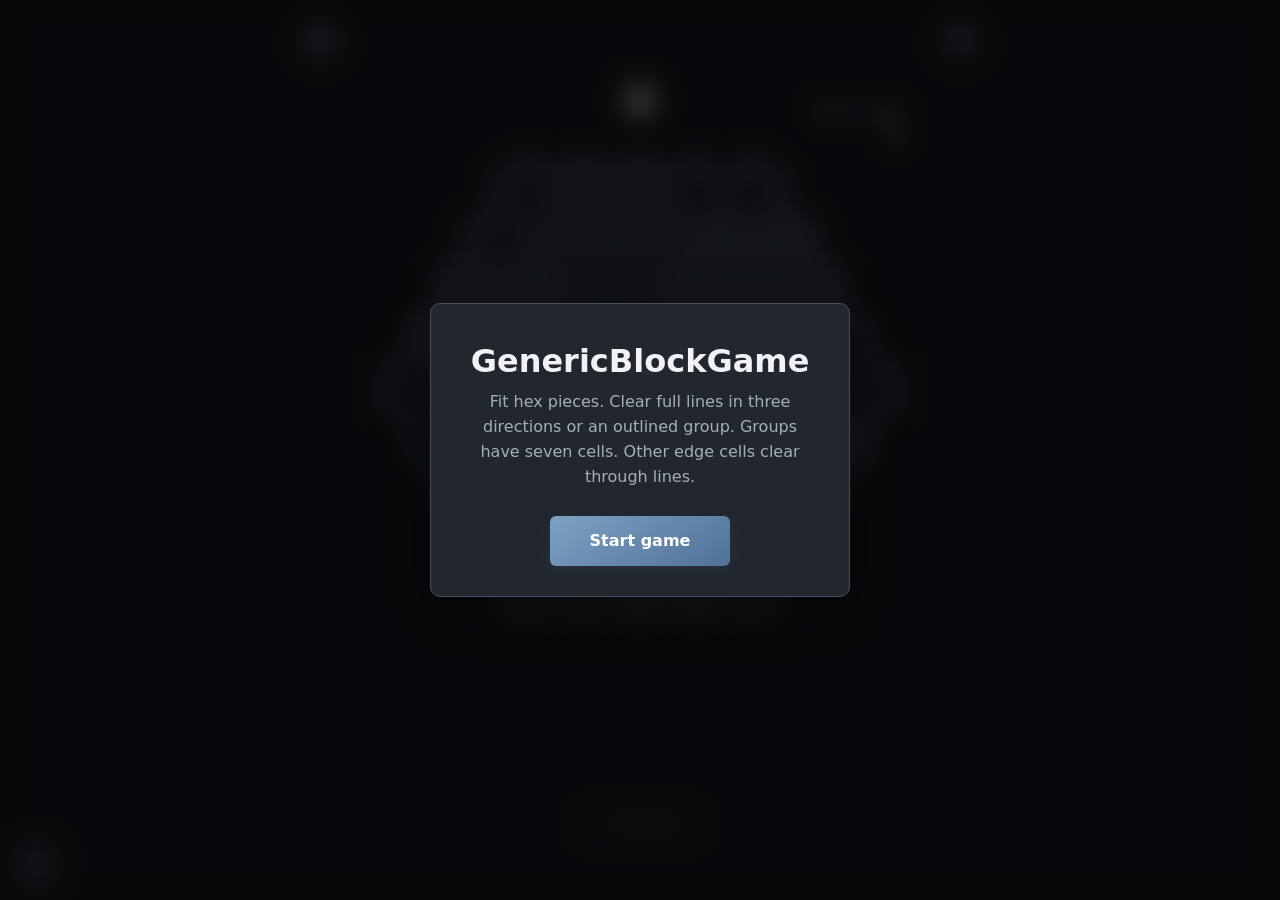
<file: index.html>
<!doctype html>
<html lang="en">
<head>
  <meta charset="UTF-8">
  <meta name="viewport" content="width=device-width, initial-scale=1, maximum-scale=1, user-scalable=no">
  <meta name="theme-color" content="#0b1020">
  <title>GenericBlockGame</title>
  <script>
    document.documentElement.toggleAttribute("data-native-fullscreen", window.GenericBlockGameHost?.fullscreen === "native");
  </script>
  <link rel="icon" type="image/svg+xml" href="icon.svg">
  <link rel="stylesheet" href="styles.css">
</head>
<body>
  <main class="game-shell" aria-label="Hex block puzzle game">
    <header class="topbar">
      <button id="settingsButton" class="icon-button" type="button" aria-label="Open settings" title="Settings">
        <svg aria-hidden="true" viewBox="0 0 24 24">
          <path d="M12 15.25a3.25 3.25 0 1 0 0-6.5 3.25 3.25 0 0 0 0 6.5Z"></path>
          <path d="M19.4 15a1.7 1.7 0 0 0 .34 1.88l.06.06-2.86 2.86-.06-.06A1.7 1.7 0 0 0 15 19.4a1.7 1.7 0 0 0-1 .6 1.7 1.7 0 0 0-.4 1.1V21h-4v-.1A1.7 1.7 0 0 0 8.6 19.4a1.7 1.7 0 0 0-1.88.34l-.06.06-2.86-2.86.06-.06A1.7 1.7 0 0 0 4.2 15a1.7 1.7 0 0 0-.6-1 1.7 1.7 0 0 0-1.1-.4H2.4v-4h.1A1.7 1.7 0 0 0 4.2 8.6a1.7 1.7 0 0 0-.34-1.88l-.06-.06L6.66 3.8l.06.06A1.7 1.7 0 0 0 8.6 4.2a1.7 1.7 0 0 0 1-.6A1.7 1.7 0 0 0 10 2.5v-.1h4v.1a1.7 1.7 0 0 0 1 1.7 1.7 1.7 0 0 0 1.88-.34l.06-.06 2.86 2.86-.06.06A1.7 1.7 0 0 0 19.4 8.6a1.7 1.7 0 0 0 .6 1 1.7 1.7 0 0 0 1.1.4h.1v4h-.1a1.7 1.7 0 0 0-1.7 1Z"></path>
        </svg>
      </button>
      <p id="saveStatus" class="save-status" role="status" hidden>Progress is not saved. Keep this page open.</p>
      <button id="resetButton" class="icon-button" type="button" aria-label="Restart game" title="Restart game">
        <svg aria-hidden="true" viewBox="0 0 24 24">
          <path d="M4 4v6h6"></path>
          <path d="M5.5 15.5A8 8 0 1 0 6 7.5L4 10"></path>
        </svg>
      </button>
    </header>

    <section class="score-panel" aria-label="Score">
      <div id="soloScore">
        <span class="score-label">Score</span>
        <span id="timerDisplay" class="timer-display" hidden>3:00</span>
        <strong id="score" class="score">0</strong>
      </div>
      <div id="bestScorePanel" class="best-score">
        <span id="bestScoreLabel" class="score-label">Best score</span>
        <strong id="bestScore">0</strong>
      </div>
      <div id="matchScoreboard" class="match-scoreboard" hidden aria-live="polite">
        <div id="redPlayer" class="player-score red-player">
          <span class="score-label">Red</span>
          <strong id="redScore" class="score">0</strong>
        </div>
        <div id="bluePlayer" class="player-score blue-player">
          <span class="score-label">Blue</span>
          <strong id="blueScore" class="score">0</strong>
        </div>
        <p id="turnStatus" class="turn-status"></p>
      </div>
    </section>

    <section class="board-wrap">
      <div id="board" class="board" role="grid" aria-label="Hexagon game board"></div>
      <div id="scoreBurst" class="score-burst" aria-hidden="true"></div>
    </section>

    <section class="tray-section" aria-label="Piece tray">
      <div class="tray-carousel">
        <button id="trayPreviousButton" class="tray-arrow" type="button" aria-label="Shift tray left one piece" aria-controls="tray" hidden>
          <svg aria-hidden="true" viewBox="0 0 24 32"><path d="M17 5 6 16 17 27"></path></svg>
        </button>
        <div class="tray-viewport">
          <div id="tray" class="tray"></div>
        </div>
        <button id="trayNextButton" class="tray-arrow" type="button" aria-label="Shift tray right one piece" aria-controls="tray" hidden>
          <svg aria-hidden="true" viewBox="0 0 24 32"><path d="M7 5 18 16 7 27"></path></svg>
        </button>
      </div>
      <div class="tray-actions">
        <button id="undoButton" class="undo-button" type="button" disabled>
          <span aria-hidden="true">↶</span> Undo
        </button>
        <button id="passButton" class="undo-button pass-button" type="button" hidden>Pass</button>
        <button id="continueButton" class="undo-button" type="button" hidden>Continue</button>
      </div>
    </section>
  </main>

  <div id="dragLayer" class="drag-layer" aria-hidden="true"></div>

  <section id="settingsPanel" class="settings-panel" aria-hidden="true" aria-labelledby="settingsTitle">
    <div class="settings-card">
      <header class="settings-header">
        <h2 id="settingsTitle">Settings</h2>
        <button id="settingsCloseButton" class="settings-close" type="button" aria-label="Close settings">×</button>
      </header>

      <div class="settings-content">
        <div class="settings-content-inner">
        <div id="boardTypeSetting" class="segmented-control board-mode-tabs" role="tablist" aria-label="Board type">
          <span class="segmented-indicator" aria-hidden="true"></span>
          <button id="hexSettingsTab" type="button" data-board-mode="hex" role="tab" aria-controls="boardSettingsContent" aria-selected="true">Hex</button>
          <button id="squareSettingsTab" type="button" data-board-mode="square" role="tab" aria-controls="boardSettingsContent" aria-selected="false">Square</button>
        </div>
        <div id="boardSettingsContent" role="tabpanel" aria-labelledby="hexSettingsTab">
        <section class="settings-section">
          <h3 class="general-heading">General</h3>
          <div id="gameModeSetting" class="segmented-control mode-segmented-control" role="radiogroup" aria-label="Game mode">
            <span class="segmented-indicator" aria-hidden="true"></span>
            <button type="button" data-mode="unlimited" role="radio">Unlimited</button>
            <button type="button" data-mode="timed" role="radio">Time Trial</button>
            <button type="button" data-mode="two-player" role="radio">2 Player</button>
            <button type="button" data-mode="ai" role="radio">VS AI</button>
          </div>
          <label class="setting-toggle">
            <span>Show undo button</span>
            <input id="undoSetting" type="checkbox">
          </label>
          <div class="drag-settings">
            <div id="aiDifficultyRow" class="board-size-setting" hidden>
              <span>AI difficulty</span>
              <div id="aiDifficultySetting" class="segmented-control" role="radiogroup" aria-label="AI difficulty">
                <span class="segmented-indicator" aria-hidden="true"></span>
                <button type="button" data-difficulty="easy" role="radio">Easy</button>
                <button type="button" data-difficulty="medium" role="radio">Medium</button>
                <button type="button" data-difficulty="hard" role="radio">Hard</button>
              </div>
            </div>
            <label id="timeTrialDurationRow">
              <span>Time trial limit</span>
              <span class="number-stepper">
                <button type="button" data-step-target="timeTrialDurationSetting" data-step="-30" aria-label="Decrease time limit">−</button>
                <input id="timeTrialDurationSetting" type="number" min="30" max="600" step="30">
                <button type="button" data-step-target="timeTrialDurationSetting" data-step="30" aria-label="Increase time limit">+</button>
              </span>
            </label>
            <label>
              <span>Tray size</span>
              <span class="number-stepper">
                <button type="button" data-step-target="traySizeSetting" data-step="-1" aria-label="Decrease tray size">−</button>
                <input id="traySizeSetting" type="number" min="1" max="8" step="1">
                <button type="button" data-step-target="traySizeSetting" data-step="1" aria-label="Increase tray size">+</button>
              </span>
            </label>
            <div class="board-size-setting">
              <span id="boardSizeLabel">Cells per edge</span>
              <div id="boardSizeSetting" class="segmented-control" role="radiogroup" aria-label="Cells per edge">
                <span class="segmented-indicator" aria-hidden="true"></span>
                <button type="button" data-size="4" role="radio">4</button>
                <button type="button" data-size="5" role="radio">5</button>
                <button type="button" data-size="6" role="radio">6</button>
              </div>
            </div>
            <label>
              <span>Snap safety margin</span>
              <span class="number-stepper multiplier-stepper">
                <button type="button" data-step-target="snapOverlapSetting" data-step="-0.1" aria-label="Decrease snap safety margin">−</button>
                <input id="snapOverlapSetting" type="number" min="1" max="3" step="0.1">
                <button type="button" data-step-target="snapOverlapSetting" data-step="0.1" aria-label="Increase snap safety margin">+</button>
              </span>
            </label>
          </div>
        </section>

        <section class="settings-section">
          <div class="settings-section-heading">
            <div>
              <h3>Pieces</h3>
              <p>Enable pieces and change how often they appear.</p>
            </div>
          </div>
          <div id="pieceSettingsList" class="piece-settings-list"></div>
        </section>

        <section class="settings-section">
          <h3>Create a piece</h3>
          <p id="pieceEditorHint">Select hex cells to make a piece.</p>
          <div id="shapeEditor" class="shape-editor" aria-label="Custom piece editor"></div>
          <div class="designer-fields">
            <label>
              Name
              <input id="customPieceName" type="text" maxlength="24" placeholder="My piece">
            </label>
            <label>
              Frequency
              <input id="customPieceWeight" type="number" min="1" max="100" value="5">
            </label>
          </div>
          <div id="designerMessage" class="designer-message" aria-live="polite"></div>
          <div class="designer-actions">
            <button id="clearDesignerButton" class="settings-action" type="button">Clear</button>
            <button id="saveCustomPieceButton" class="settings-action primary-setting-action" type="button">Add piece</button>
          </div>
        </section>

        </div>

        <section class="settings-section">
          <h3>Accessibility</h3>
          <p>Applies to Hex and Square.</p>
          <label class="setting-toggle">
            <span>Slow mode</span>
            <input id="slowModeSetting" type="checkbox" aria-describedby="slowModeHint">
          </label>
          <p id="slowModeHint">Wait for Continue after the last piece so you can still undo.</p>
          <div class="drag-settings accessibility-settings">
            <label>
              <span>Pickup offset</span>
              <span class="number-stepper">
                <button type="button" data-step-target="dragInitialOffsetSetting" data-step="-5" aria-label="Decrease initial drag offset">−</button>
                <input id="dragInitialOffsetSetting" type="number" min="0" max="300" step="5">
                <button type="button" data-step-target="dragInitialOffsetSetting" data-step="5" aria-label="Increase initial drag offset">+</button>
              </span>
            </label>
            <label>
              <span>Vertical drag offset</span>
              <span class="number-stepper">
                <button type="button" data-step-target="dragMovingOffsetSetting" data-step="-5" aria-label="Decrease vertical drag offset">−</button>
                <input id="dragMovingOffsetSetting" type="number" min="0" max="400" step="5">
                <button type="button" data-step-target="dragMovingOffsetSetting" data-step="5" aria-label="Increase vertical drag offset">+</button>
              </span>
            </label>
            <label>
              <span>Horizontal drag offset</span>
              <span class="number-stepper">
                <button type="button" data-step-target="dragHorizontalOffsetSetting" data-step="-5" aria-label="Decrease horizontal drag offset">−</button>
                <input id="dragHorizontalOffsetSetting" type="number" min="0" max="400" step="5">
                <button type="button" data-step-target="dragHorizontalOffsetSetting" data-step="5" aria-label="Increase horizontal drag offset">+</button>
              </span>
            </label>
            <label class="hue-setting">
              <span>Piece hue (single player)</span>
              <span class="hue-control">
                <input id="pieceHueSetting" type="range" min="0" max="359" step="1" aria-label="Piece color hue">
                <output id="pieceHueValue" for="pieceHueSetting">212°</output>
              </span>
            </label>
          </div>
        </section>

        <section class="settings-section reset-settings-section">
          <h3>Reset</h3>
          <p>Applies to Hex and Square.</p>
          <div class="reset-actions">
            <button id="resetBestButton" class="settings-action danger-action" type="button">Reset top score</button>
            <button id="resetSettingsButton" class="settings-action danger-action" type="button">Reset all settings</button>
          </div>
          <div id="resetConfirmation" class="reset-confirmation" hidden>
            <p id="resetConfirmationText"></p>
            <div>
              <button id="cancelResetButton" class="settings-action" type="button">Cancel</button>
              <button id="confirmResetButton" class="settings-action danger-action" type="button">Confirm reset</button>
            </div>
          </div>
        </section>

        <footer class="settings-footer">
          GenericBlockGame | Created by Goodgui | <a href="https://github.com/Goodgui" target="_blank" rel="noopener noreferrer">View on Github</a> | <button id="appVersion" type="button" aria-label="View change log" aria-haspopup="dialog" aria-controls="changelogModal"></button>
        </footer>
        </div>
      </div>
    </div>
  </section>

  <button id="fullscreenButton" class="fullscreen-button" type="button" aria-label="Enter fullscreen" title="Enter fullscreen">
    <svg class="fullscreen-enter" aria-hidden="true" viewBox="0 0 24 24">
      <path d="M8 3H3v5M16 3h5v5M8 21H3v-5M16 21h5v-5"></path>
    </svg>
    <svg class="fullscreen-exit" aria-hidden="true" viewBox="0 0 24 24">
      <path d="M3 8h5V3M21 8h-5V3M3 16h5v5M21 16h-5v5"></path>
    </svg>
  </button>

  <div id="modal" class="modal is-open" role="dialog" aria-modal="true" aria-labelledby="modalTitle">
    <div class="modal-card">
      <h1 id="modalTitle">GenericBlockGame</h1>
      <p id="modalText">Fit hex pieces. Clear full lines in three directions or an outlined seven-hex group. Edge cells outside the groups clear through lines.</p>
      <strong id="modalScore" class="modal-score" hidden>0</strong>
      <div class="modal-actions">
        <button id="modalCancelButton" class="modal-undo-button" type="button" hidden>Cancel</button>
        <button id="modalUndoButton" class="modal-undo-button" type="button" hidden>↶ Undo</button>
        <button id="modalButton" class="primary-button" type="button">Start game</button>
      </div>
    </div>
  </div>

  <div id="changelogModal" class="modal changelog-modal" role="dialog" aria-modal="true" aria-labelledby="changelogTitle">
    <div class="modal-card">
      <h1 id="changelogTitle">What's new</h1>
      <p id="changelogVersion"></p>
      <ul id="changelogList" class="changelog-list"></ul>
      <div class="modal-actions">
        <button id="changelogButton" class="primary-button" type="button">Got it</button>
      </div>
    </div>
  </div>

  <!-- Ordered classic scripts also work when this file is opened with file://. -->
  <script src="config.js"></script>
  <script src="hex.js"></script>
  <script src="preferences.js"></script>
  <script src="shapes.js"></script>
  <script src="board.js"></script>
  <script src="scoring.js"></script>
  <script src="two-player.js"></script>
  <script src="ai.js"></script>
  <script src="storage.js"></script>
  <script src="profile.js"></script>
  <script src="ui.js"></script>
  <script src="settings.js"></script>
  <script src="game.js"></script>
</body>
</html>
</file>
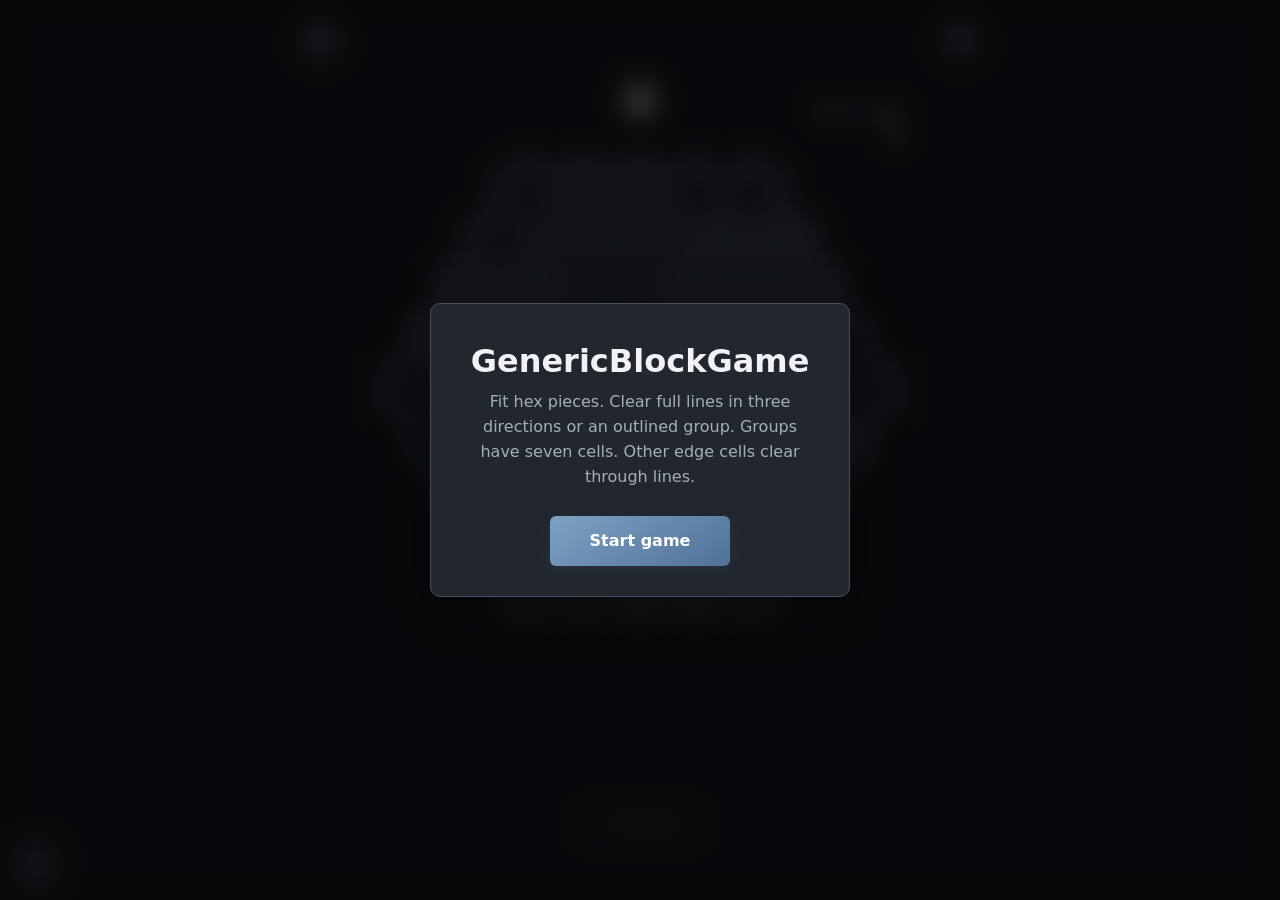
<file: exports/generic-block-game.html>
<!doctype html>
<html lang="en">
<head>
  <meta charset="UTF-8">
  <meta name="viewport" content="width=device-width, initial-scale=1, maximum-scale=1, user-scalable=no">
  <meta name="theme-color" content="#0b1020">
  <title>GenericBlockGame</title>
  <script>
    document.documentElement.toggleAttribute("data-native-fullscreen", window.GenericBlockGameHost?.fullscreen === "native");
  </script>
  <link rel="icon" type="image/svg+xml" href="[data-uri]">
  <style>
:root {
  color-scheme: dark;
  --bg: #111318;
  --surface: #242830;
  --surface-2: #343a45;
  --grid: #555c68;
  --grid-heavy: #747d8b;
  --section-edge-light: #5d646f;
  --section-edge-dark: #363e47;
  --section-edge-width: 3px;
  --text: #f0f2f5;
  --muted: #a1a7b0;
  --accent: #6688ad;
  --accent-bright: #7fa1c3;
  --accent-dark: #4f7197;
  --piece-hue: 212;
  --piece-bright: hsl(var(--piece-hue) 38% 63%);
  --piece-dark: hsl(var(--piece-hue) 32% 43%);
  --valid: #8aa6bc;
  --danger: #9a7378;
  --board-rim: #363b44;
  --board-edge: #585f6b;
  --cell-empty: #22262d;
  --cell-tint: #2e323c;
  --cell-tint-light: #383d47;
  --board-size: min(calc(100vw - 10px), 58vh, 580px);
  --hex-points: polygon(50% 0, 100% 25%, 100% 75%, 50% 100%, 0 75%, 0 25%);
  font-family: Inter, ui-rounded, "SF Pro Rounded", system-ui, -apple-system, BlinkMacSystemFont, "Segoe UI", sans-serif;
}

* { box-sizing: border-box; }

*, *::before, *::after {
  user-select: none;
  -webkit-user-select: none;
  -webkit-touch-callout: none;
}

html, body {
  min-height: 100%;
  margin: 0;
  overscroll-behavior: none;
}

body {
  min-height: 100dvh;
  overflow: hidden;
  color: var(--text);
  background: var(--bg);
  touch-action: none;
  user-select: none;
  -webkit-user-select: none;
}

button {
  font: inherit;
  -webkit-tap-highlight-color: transparent;
}
button:focus:not(:focus-visible) { outline: none; }
button:focus-visible { outline: 2px solid var(--text); outline-offset: 2px; }
[hidden] { display: none !important; }

.game-shell {
  width: min(100%, 720px);
  min-height: 100dvh;
  margin: 0 auto;
  padding: max(14px, env(safe-area-inset-top)) 0 max(12px, env(safe-area-inset-bottom));
  display: flex;
  flex-direction: column;
}

.topbar, .score-panel {
  display: flex;
  align-items: center;
  justify-content: space-between;
}

.topbar { min-height: 52px; }
.topbar { padding: 0 18px; }
.topbar > button { flex-shrink: 0; }
.save-status {
  max-width: 16rem;
  margin: 0 8px;
  color: #f0c38a;
  font-size: 12px;
  text-align: center;
}
.square-mode { --hex-points: polygon(0 0, 100% 0, 100% 100%, 0 100%); }

.topbar-spacer { width: 44px; }

.brand {
  display: flex;
  align-items: center;
  gap: 10px;
  color: #c9d0e2;
  font-weight: 750;
  letter-spacing: .02em;
}

.icon-button, .undo-button {
  border: 1px solid #454b56;
  color: #c3c8d0;
  background: #252930;
  box-shadow: none;
}

.icon-button {
  width: 44px;
  height: 44px;
  display: grid;
  place-items: center;
  padding: 0;
  border-radius: 50%;
  font-size: 25px;
  line-height: 1;
  cursor: pointer;
}

.icon-button svg,
.fullscreen-button svg {
  width: 21px;
  height: 21px;
  display: block;
  fill: none;
  stroke: currentColor;
  stroke-width: 1.8;
  stroke-linecap: round;
  stroke-linejoin: round;
}

.score-panel {
  position: relative;
  width: var(--board-size);
  min-height: clamp(66px, 10vh, 105px);
  margin: 0 auto 12px;
  justify-content: center;
  text-align: center;
}

.score-panel > div:first-child { align-self: center; }

.score-label {
  display: block;
  margin-bottom: 2px;
  color: var(--muted);
  font-size: 14px;
  font-weight: 600;
  letter-spacing: .01em;
}

.score-panel > div:first-child .score-label { display: none; }

.score {
  font-size: clamp(34px, 6vw, 48px);
  font-weight: 600;
  line-height: 1;
  font-variant-numeric: tabular-nums;
}

.timer-display {
  display: block;
  margin-bottom: 6px;
  color: #c6ccd5;
  font-size: clamp(34px, 8vw, 48px);
  font-weight: 700;
  line-height: 1;
  font-variant-numeric: tabular-nums;
}

.timer-display[hidden] { display: none; }
.timer-display.ending { color: #e3a5ac; }

.best-score {
  position: absolute;
  right: 0;
  bottom: 2px;
  text-align: right;
}
.best-score strong { color: #d1d5dc; font-size: 20px; font-weight: 600; }

.match-scoreboard { width: 100%; display: grid; grid-template-columns: repeat(2, 1fr); gap: 2px 16px; text-align: center; }
.player-score { border-bottom: 2px solid transparent; padding-bottom: 3px; }
.player-score .score-label { color: inherit; }
.red-player { color: #e89494; }
.blue-player { color: #93bce8; }
.active-player { border-bottom-color: currentColor; }
.turn-status { grid-column: 1 / -1; margin: 2px 0 0; color: var(--text); font-size: 13px; }
.cell[data-player="red"] { --piece-hue: 0; --piece-bright: hsl(0 55% 64%); --piece-dark: hsl(0 45% 43%); }
.cell[data-player="blue"] { --piece-bright: hsl(212 38% 63%); --piece-dark: hsl(212 32% 43%); }

.board-wrap {
  position: relative;
  width: var(--board-size);
  margin: 0 auto;
  padding: 10px;
}

.board {
  position: relative;
  width: 100%;
  isolation: isolate;
  background: transparent;
}

.cell {
  position: absolute;
  z-index: 2;
  clip-path: var(--hex-points);
  background: transparent;
}

.cell::before {
  content: "";
  position: absolute;
  inset: 0;
  clip-path: var(--cell-fill-points, var(--hex-points));
  background: var(--cell-empty);
}
.cell[data-section-shade="1"]::before { background: var(--cell-tint); }
.cell[data-section-shade="2"]::before { background: var(--cell-tint-light); }
.board-frame, .chunk-outlines { position: absolute; inset: 0; width: 100%; height: 100%; pointer-events: none; overflow: visible; }
.board-frame { z-index: 0; }
.board-frame path { vector-effect: non-scaling-stroke; stroke-linejoin: miter; }
.board-frame .frame-edge { fill: none; stroke: var(--board-edge); stroke-width: 22px; }
.board-frame .frame-rim { fill: none; stroke: var(--board-rim); stroke-width: 20px; }
.board-frame .frame-grid { fill: var(--grid); stroke: none; }
.chunk-outlines { z-index: 1; }
.chunk-outlines path { fill: none; stroke: var(--section-edge-light); stroke-width: var(--section-edge-width); vector-effect: non-scaling-stroke; stroke-linecap: round; }
.chunk-outlines path[data-filled="true"] { stroke: var(--section-edge-dark); }
.chunk-outlines path[data-filled="true"],
.chunk-outlines path.clear-fade[data-filled="false"] { transition: stroke 2s ease; }

.square-mode .board .cell::before, .square-mode .board .cell::after {
  inset: var(--cell-inset-top, 0.5px) var(--cell-inset-right, 0.5px) var(--cell-inset-bottom, 0.5px) var(--cell-inset-left, 0.5px);
}

.cell.filled::after, .piece-cell, .drag-cell {
  content: "";
  position: absolute;
  inset: 0;
  clip-path: var(--cell-fill-points, var(--hex-points));
  background: linear-gradient(180deg, var(--piece-bright), var(--piece-dark));
  box-shadow: inset 1px 1px 0 rgba(255,255,255,.32), inset -1px -1px 0 rgba(40,64,90,.22);
}

.cell.preview-valid::after {
  content: "";
  position: absolute;
  inset: 0;
  clip-path: var(--cell-fill-points, var(--hex-points));
  background: rgba(117,149,177,.5);
  box-shadow: inset 0 0 0 2px var(--valid);
}

.cell.preview-invalid::after {
  content: "";
  position: absolute;
  inset: 0;
  clip-path: var(--cell-fill-points, var(--hex-points));
  background: rgba(255,101,119,.25);
  box-shadow: inset 0 0 0 2px rgba(255,101,119,.65);
}

.cell.preview-clear::after {
  animation: preview-clear-pulse 1.1s ease-in-out infinite;
}

.piece-cell.drag-preview-clear {
  animation: preview-clear-pulse 1.1s ease-in-out infinite;
}

@keyframes preview-clear-pulse {
  0%, 100% { filter: brightness(1); }
  50% { filter: brightness(1.28); }
}

.cell.clearing::after { animation: clear-cell .28s ease both; }
@keyframes clear-cell {
  0% { transform: scale(1); opacity: 1; }
  45% { transform: scale(.82); filter: brightness(1.55); }
  100% { transform: scale(0); opacity: 0; }
}

.tray-section {
  flex: 1;
  min-height: 190px;
  display: flex;
  flex-direction: column;
  justify-content: center;
  align-items: center;
  padding: 0 18px;
}

.tray-carousel {
  position: relative;
  width: min(100%, 650px);
  min-width: 0;
}

.tray-viewport {
  overflow: hidden;
}

.tray {
  width: 100%;
  min-height: 135px;
  display: grid;
  grid-auto-flow: column;
  grid-auto-columns: calc((100% - (var(--tray-columns, 3) - 1) * 3px) / var(--tray-columns, 3));
  align-items: center;
  gap: 3px;
  transition: transform .22s ease-out;
}

.tray.tray-still { transition: none; }

.tray-arrow {
  position: absolute;
  z-index: 1;
  top: 50%;
  width: 28px;
  height: 44px;
  padding: 0;
  border: 0;
  color: var(--muted);
  background: transparent;
  cursor: pointer;
  transform: translateY(-50%);
}

.tray-arrow svg {
  display: block;
  width: 24px;
  height: 32px;
  margin: auto;
  fill: none;
  stroke: currentColor;
  stroke-width: var(--section-edge-width);
  stroke-linecap: round;
  stroke-linejoin: round;
}

#trayPreviousButton { left: -14px; }
#trayNextButton { right: -14px; }
.tray-arrow:disabled { opacity: .28; cursor: default; }

.tray-slot {
  position: relative;
  height: 132px;
  display: grid;
  place-items: center;
  border-radius: 22px;
  touch-action: none;
  cursor: grab;
}

.tray.new-tray .tray-slot { animation: tray-arrive .24s ease-out both; }
.tray.new-tray .tray-slot:nth-child(2) { animation-delay: .045s; }
.tray.new-tray .tray-slot:nth-child(3) { animation-delay: .09s; }

@keyframes tray-arrive {
  0% { transform: translateY(12px) scale(.94); opacity: 0; }
  100% { transform: translateY(0) scale(1); opacity: 1; }
}

.tray-slot.restored-piece {
  animation: tray-undo .22s ease-out both;
}

@keyframes tray-undo {
  0% { transform: translateY(-8px) scale(.94); opacity: .35; }
  100% { transform: translateY(0) scale(1); opacity: 1; }
}

.tray-slot::before {
  content: "";
  position: absolute;
  inset: 5px;
  border: 1px solid transparent;
  border-radius: inherit;
  transition: .18s ease;
}

.tray-slot.dragging { opacity: 0; cursor: grabbing; }
.tray-slot.disabled { opacity: .24; filter: grayscale(1); cursor: not-allowed; }

.piece {
  position: relative;
  transform-origin: center;
  pointer-events: none;
}

.piece-cell { inset: auto; }
.tray-slot.disabled .piece-cell { background: #62697a; box-shadow: none; }

.undo-button {
  min-width: 116px;
  min-height: 42px;
  padding: 0 20px;
  border-radius: 6px;
  font-weight: 600;
  cursor: pointer;
  transition: transform .12s ease, background-color .12s ease;
}

.undo-button:active { transform: scale(.94); }
.undo-button.rewinding { animation: undo-button .24s ease-out; }

@keyframes undo-button {
  0%, 100% { transform: rotate(0) scale(1); }
  45% { transform: rotate(-16deg) scale(.92); }
}

.undo-button:disabled { opacity: .28; cursor: default; }
.undo-button.setting-hidden { visibility: hidden; pointer-events: none; }
.tray-actions { display: flex; align-items: center; justify-content: center; gap: 10px; }

.settings-panel {
  --settings-width: 580px;
  position: fixed;
  z-index: 120;
  inset: 0 0 auto;
  height: 100dvh;
  display: none;
  justify-content: flex-start;
  background: rgba(4,5,7,.74);
  backdrop-filter: blur(8px);
}

.settings-panel.is-open { display: flex; }

.settings-card {
  width: 100%;
  height: 100%;
  color: var(--text);
  background: #1b1e24;
  border-right: 0;
  box-shadow: none;
  overflow-y: auto;
  overscroll-behavior: contain;
  touch-action: pan-y;
  scroll-padding-top: calc(max(60px, calc(52px + env(safe-area-inset-top))) + 12px);
  scroll-padding-bottom: 12px;
}

.settings-header {
  position: sticky;
  top: 0;
  z-index: 2;
  height: max(60px, calc(52px + env(safe-area-inset-top)));
  padding: env(safe-area-inset-top) max(14px, calc((100% - var(--settings-width)) / 2)) 0;
  display: flex;
  align-items: center;
  justify-content: space-between;
  border-bottom: 1px solid #383e48;
  background: #1b1e24;
}

.settings-header h2, .settings-section h3 { margin: 0; }
.settings-close {
  width: 42px;
  height: 42px;
  border: 0;
  color: #cbd0d8;
  background: transparent;
  font-size: 32px;
  cursor: pointer;
}

.settings-content {
  width: 100%;
  padding: 0;
}

.settings-content-inner {
  width: min(calc(100% - 28px), var(--settings-width));
  margin: 0 auto;
  padding: 8px 0 max(80px, calc(30px + env(safe-area-inset-bottom)));
}

.settings-section {
  padding: 18px 0 22px;
  border-bottom: 1px solid #343a44;
}

.settings-section h3 { font-size: 18px; }
.settings-section p { margin: 6px 0 16px; color: var(--muted); font-size: 14px; }
.setting-toggle { min-height: 48px; display: flex; align-items: center; justify-content: space-between; margin: 10px 0; }
.setting-toggle input { width: 24px; height: 24px; accent-color: var(--accent); }

.drag-settings {
  display: grid;
  gap: 8px;
  margin: 10px 0 18px;
}

.drag-settings label {
  min-height: 52px;
  display: grid;
  grid-template-columns: minmax(0, 1fr) minmax(154px, 48%);
  align-items: center;
  gap: 12px;
}

.drag-settings input {
  width: 100%;
  min-height: 44px;
  padding: 5px 8px;
  border: 1px solid #505865;
  border-radius: 3px;
  color: var(--text);
  background: #171a1f;
  text-align: center;
  font-family: ui-rounded, "SF Pro Rounded", "Segoe UI", system-ui, sans-serif;
  font-size: 17px;
  font-weight: 650;
  font-variant-numeric: tabular-nums;
  line-height: 1;
}

.number-stepper {
  display: grid;
  grid-template-columns: 44px minmax(48px, 1fr) 44px;
  gap: 4px;
}

.number-stepper button {
  min-width: 44px;
  min-height: 44px;
  padding: 0;
  border: 1px solid #505865;
  border-radius: 3px;
  color: var(--text);
  background: #303640;
  font-size: 25px;
  line-height: 1;
}

.number-stepper button:active { background: #424a57; transform: scale(.95); }

.board-size-setting {
  display: grid;
  gap: 8px;
  margin: 4px 0 8px;
}

.segmented-control {
  --selected-index: 1;
  position: relative;
  height: 48px;
  display: grid;
  grid-template-columns: repeat(3, 1fr);
  padding: 3px;
  border: 1px solid #505865;
  border-radius: 6px;
  background: #171a1f;
  overflow: hidden;
}

.segmented-indicator {
  position: absolute;
  z-index: 0;
  top: 3px;
  bottom: 3px;
  left: 3px;
  width: calc((100% - 6px) / var(--segment-count, 3));
  border-radius: 4px;
  background: var(--accent-dark);
  transform: translateX(calc(var(--selected-index) * 100%));
  transition: transform .18s ease;
}

.segmented-control button {
  position: relative;
  z-index: 1;
  min-width: 0;
  border: 0;
  color: var(--muted);
  background: transparent;
  font-weight: 700;
}

.segmented-control button.selected { color: white; }

.mode-segmented-control {
  grid-template-columns: repeat(var(--segment-count, 3), 1fr);
  margin-bottom: 12px;
}

.mode-segmented-control .segmented-indicator {
  width: calc((100% - 6px) / var(--segment-count, 3));
}

.tray[aria-busy="true"] .tray-slot { cursor: default; }

.board-mode-tabs { --segment-count: 2; grid-template-columns: repeat(2, 1fr); margin-bottom: 22px; }
.segmented-control button[aria-selected="true"] { color: white; }
.drag-settings [hidden], .mode-segmented-control [hidden] { display: none; }

.general-heading { margin-bottom: 12px !important; }

.multiplier-stepper { position: relative; }
.multiplier-stepper::after {
  content: "×";
  position: absolute;
  left: 50%;
  top: 50%;
  margin-left: 17px;
  transform: translate(-50%, -50%);
  color: var(--muted);
  pointer-events: none;
}
.multiplier-stepper input { padding-right: 18px; }

.settings-action {
  min-height: 46px;
  padding: 0 16px;
  border: 1px solid #505865;
  border-radius: 4px;
  color: #dce0e6;
  background: #292e36;
  cursor: pointer;
}
.danger-action { color: #e3a5ac; border-color: #704b51; }
.primary-setting-action { color: white; background: var(--accent-dark); border-color: var(--accent-bright); }

.reset-settings-section { padding-top: 10px; }
.reset-actions { display: grid; grid-template-columns: 1fr 1fr; gap: 8px; margin-top: 14px; }
.reset-confirmation {
  margin-top: 12px;
  padding: 12px;
  border: 1px solid #704b51;
  background: #2b2328;
}
.reset-confirmation[hidden] { display: none; }
.reset-confirmation p { margin: 0 0 12px; color: #e1c4c8; }
.reset-confirmation > div { display: grid; grid-template-columns: 1fr 1fr; gap: 8px; }

.piece-settings-list { display: grid; gap: 8px; }
.piece-setting-row {
  min-height: 62px;
  display: grid;
  grid-template-columns: 30px 48px minmax(0, 1fr) minmax(142px, 45%) 34px;
  align-items: center;
  gap: 6px;
  padding: 7px 8px;
  background: #242830;
  border: 1px solid #343a44;
}
.piece-setting-row > input[type="checkbox"] { width: 23px; height: 23px; accent-color: var(--accent); }
.settings-piece-preview { display: grid; place-items: center; }

.hue-control {
  display: grid;
  grid-template-columns: minmax(0, 1fr) 48px;
  align-items: center;
  gap: 8px;
}

.drag-settings .hue-control input[type="range"] {
  width: 100%;
  min-height: 44px;
  height: 44px;
  padding: 0;
  border: 0;
  background: transparent;
  accent-color: hsl(var(--piece-hue) 55% 58%);
}

.hue-control output {
  color: var(--text);
  text-align: right;
  font-size: 14px;
  font-variant-numeric: tabular-nums;
}
.piece-setting-name { overflow: hidden; text-overflow: ellipsis; white-space: nowrap; font-size: 14px; }
.frequency-input, .designer-fields input {
  width: 100%;
  min-height: 34px;
  padding: 5px 7px;
  border: 1px solid #505865;
  border-radius: 3px;
  color: var(--text);
  background: #171a1f;
}
.frequency-control {
  display: grid;
  grid-template-columns: 44px minmax(42px, 1fr) 44px;
  gap: 4px;
}
.frequency-input {
  min-width: 0;
  min-height: 44px;
  padding-inline: 2px;
  text-align: center;
  font-family: ui-rounded, "SF Pro Rounded", "Segoe UI", system-ui, sans-serif;
  font-size: 17px;
  font-weight: 650;
  font-variant-numeric: tabular-nums;
  line-height: 1;
}

/* Remove browser number spinners and keep values visually centered. */
input[type="number"] {
  appearance: textfield;
  -moz-appearance: textfield;
}

input[type="number"]::-webkit-inner-spin-button,
input[type="number"]::-webkit-outer-spin-button {
  margin: 0;
  appearance: none;
  -webkit-appearance: none;
}

.number-stepper input,
.frequency-control input {
  display: block;
  height: 44px;
  padding-top: 0;
  padding-bottom: 0;
}
.frequency-button {
  min-width: 44px;
  min-height: 44px;
  padding: 0;
  border: 1px solid #505865;
  border-radius: 3px;
  color: var(--text);
  background: #303640;
  font-size: 25px;
  line-height: 1;
  cursor: pointer;
}
.frequency-button:active { background: #424a57; transform: scale(.95); }
.remove-piece-button { width: 34px; height: 42px; padding: 0; border: 0; color: #d6959d; background: transparent; font-size: 22px; cursor: pointer; }

.shape-editor {
  position: relative;
  width: min(100%, 340px);
  margin: 12px auto 18px;
}
.shape-editor button {
  position: absolute;
  padding: 0;
  border: 0;
  clip-path: var(--hex-points);
  background: #292e36;
  box-shadow: inset 0 0 0 1px var(--grid);
  cursor: pointer;
}
.shape-editor button::after { content: ""; position: absolute; inset: 2px; clip-path: var(--hex-points); background: #343b47; }
.shape-editor button.selected::after { background: var(--accent-bright); }
.shape-editor button:focus-visible::after { background: #abb9cc; }
.shape-editor button.selected { background: var(--accent); box-shadow: inset 0 0 0 2px var(--accent-bright); }
.designer-fields { display: grid; grid-template-columns: minmax(0, 1fr) 100px; gap: 8px; }
.designer-fields label { display: grid; gap: 6px; color: var(--muted); font-size: 13px; }
.designer-fields input { min-height: 44px; font-size: 16px; }
.designer-actions {
  display: flex;
  justify-content: flex-end;
  gap: 8px;
  margin-top: 12px;
}
.designer-actions .settings-action { flex: 1; }
.designer-message { min-height: 20px; margin-top: 10px; color: #d9a0a7; font-size: 13px; }

.settings-footer {
  padding: 28px 0 max(10px, env(safe-area-inset-bottom));
  color: var(--muted);
  text-align: center;
  font-size: 12px;
}

.settings-footer a { color: var(--accent-bright); }

#appVersion {
  padding: 4px;
  border: 0;
  background: none;
  color: var(--accent-bright);
  font: inherit;
  text-decoration: underline;
  cursor: pointer;
}

.fullscreen-button {
  position: fixed;
  z-index: 40;
  left: max(14px, env(safe-area-inset-left));
  bottom: max(14px, env(safe-area-inset-bottom));
  width: 44px;
  height: 44px;
  display: grid;
  place-items: center;
  padding: 0;
  border: 1px solid #454b56;
  border-radius: 6px;
  color: #c3c8d0;
  background: #252930;
  font-size: 25px;
  line-height: 1;
  cursor: pointer;
}

.fullscreen-button:hover { background: #30353e; }
.fullscreen-button:active { transform: scale(.94); }
.fullscreen-button .fullscreen-exit { display: none; }
.fullscreen-button.is-fullscreen .fullscreen-enter { display: none; }
.fullscreen-button.is-fullscreen .fullscreen-exit { display: block; }
.fullscreen-button.unsupported { display: none; }
html[data-native-fullscreen] .fullscreen-button { display: none; }

.drag-layer {
  position: fixed;
  z-index: 30;
  left: 0;
  top: 0;
  display: none;
  pointer-events: none;
  filter: drop-shadow(0 8px 7px rgba(49,57,67,.26));
}

.drag-layer.active { display: block; }
.drag-layer.returning { transition: transform .04s ease-out; }
.drag-layer.ai-moving { transition: transform .42s cubic-bezier(.3, .7, .25, 1); }
.drag-cell { inset: 0; border-radius: 0; }
.drag-layer.invalid { opacity: .6; filter: grayscale(.55) drop-shadow(0 8px 7px rgba(49,57,67,.2)); }

.score-burst {
  position: absolute;
  z-index: 10;
  left: 50%;
  top: 45%;
  color: #d9fff7;
  font-size: 28px;
  font-weight: 900;
  opacity: 0;
  pointer-events: none;
  text-shadow: 0 4px 18px #0fcba2;
}

.score-burst.show { animation: burst .7s ease-out; }
@keyframes burst { 0% { opacity: 0; transform: translate(-50%, 10px) scale(.7); } 30% { opacity: 1; } 100% { opacity: 0; transform: translate(-50%, -60px) scale(1.15); } }

.modal {
  position: fixed;
  z-index: 100;
  inset: 0;
  display: none;
  place-items: center;
  padding: 24px;
  background: rgba(4,5,7,.7);
  backdrop-filter: blur(12px);
}

.modal.is-open { display: grid; }

.modal.game-over-modal {
  background: rgba(4,5,7,.3);
  backdrop-filter: blur(3px);
}

.modal.game-over-modal .modal-card {
  width: min(calc(100% - 28px), 390px);
  min-width: 0;
  padding: 18px 20px 20px;
}

.modal.game-over-modal .modal-actions { flex-wrap: wrap; }
.modal.game-over-modal .modal-card h1 { margin-bottom: 4px; font-size: 24px; }
.modal.game-over-modal .modal-card p { margin-bottom: 8px; font-size: 13px; }

.modal-score {
  display: block;
  margin: 2px 0 14px;
  font-size: 38px;
  font-weight: 700;
  line-height: 1;
}

.modal-score[hidden] { display: none; }

.modal-actions {
  display: flex;
  justify-content: center;
  gap: 8px;
}

.modal-undo-button {
  min-height: 50px;
  padding: 0 20px;
  border: 1px solid #505865;
  border-radius: 6px;
  color: #dce0e6;
  background: #292e36;
  font-weight: 700;
  cursor: pointer;
}

.modal-undo-button[hidden] { display: none; }

.modal-card {
  width: min(100%, 420px);
  padding: 38px 30px 30px;
  text-align: center;
  border: 1px solid #4a505b;
  border-radius: 10px;
  background: #22262d;
  box-shadow: 0 20px 60px rgba(0,0,0,.48);
}

.changelog-modal { z-index: 130; }
.changelog-modal .modal-card {
  max-height: calc(100dvh - 48px);
  overflow-y: auto;
}
.changelog-modal .modal-card p { margin-bottom: 14px; }
.changelog-list {
  margin: 0 auto 26px;
  padding-left: 20px;
  max-width: 330px;
  color: #c3c8d0;
  text-align: left;
  line-height: 1.5;
}
.changelog-list li + li { margin-top: 6px; }

.modal-card h1 { margin: 0 0 10px; font-size: 32px; }
.modal-card p { margin: 0 auto 26px; max-width: 330px; color: #a8aeb8; line-height: 1.55; }

.primary-button {
  min-width: 180px;
  min-height: 50px;
  padding: 0 24px;
  border: 0;
  border-radius: 6px;
  color: white;
  background: linear-gradient(145deg, var(--accent-bright), var(--accent-dark));
  box-shadow: 0 5px 14px rgba(62,89,118,.24);
  font-weight: 850;
  cursor: pointer;
}

@media (max-height: 760px) {
  :root { --board-size: min(calc(100vw - 10px), 52vh, 500px); }
  .game-shell { padding-top: 10px; }
  .score-panel { margin-top: 2px; margin-bottom: 8px; }
  .score { font-size: 32px; }
  .tray-section { min-height: 142px; }
  .tray, .tray-slot { min-height: 100px; }
  .tray-slot { height: 100px; }
}

@media (min-height: 761px) {
  .score-panel { margin-top: -10px; margin-bottom: 8px; }
}

@media (max-width: 420px) {
  .best-score { max-width: 34%; }
  .best-score .score-label { font-size: 12px; line-height: 1.2; }
  .piece-setting-row { grid-template-columns: 24px 48px minmax(0, 1fr) 34px; }
  .piece-setting-row > input { grid-column: 1; grid-row: 1; }
  .settings-piece-preview { grid-column: 2; grid-row: 1; }
  .piece-setting-name { grid-column: 3; grid-row: 1; }
  .piece-setting-row .frequency-control { grid-column: 2 / 5; grid-row: 2; }
  .remove-piece-button { grid-column: 4; grid-row: 1; }

  html:not([data-native-fullscreen]):not(:fullscreen):not(:-webkit-full-screen) .game-shell {
    padding-top: max(9px, env(safe-area-inset-top));
  }

  html:not([data-native-fullscreen]):not(:fullscreen):not(:-webkit-full-screen) .topbar {
    min-height: 48px;
  }

  html:not([data-native-fullscreen]):not(:fullscreen):not(:-webkit-full-screen) .score-panel {
    min-height: 60px;
    margin-top: -7px;
    margin-bottom: 7px;
  }
}

@media (min-width: 760px) {
  .tray-slot { height: 140px; }
}

@media (orientation: landscape) and (max-height: 500px) {
  .game-shell {
    --landscape-controls-width: 200px;
    --board-size: min(
      calc((100dvh - env(safe-area-inset-top) - env(safe-area-inset-bottom) - 22px) * var(--board-aspect, 1) + 22px),
      calc(100vw - max(14px, env(safe-area-inset-left)) - max(14px, env(safe-area-inset-right)) - 104px - var(--landscape-controls-width))
    );
    width: 100%;
    height: 100dvh;
    min-height: 0;
    display: grid;
    grid-template-columns: minmax(104px, .6fr) var(--board-size) minmax(var(--landscape-controls-width), 1fr);
    grid-template-rows: minmax(0, 1fr);
    padding: env(safe-area-inset-top) max(14px, env(safe-area-inset-right)) env(safe-area-inset-bottom) max(14px, env(safe-area-inset-left));
  }
  .topbar {
    position: fixed;
    z-index: 3;
    top: max(8px, env(safe-area-inset-top));
    right: max(14px, env(safe-area-inset-right));
    left: max(14px, env(safe-area-inset-left));
    min-height: 44px;
    padding: 0;
    flex-direction: row;
    pointer-events: none;
  }
  .topbar button { pointer-events: auto; }
  .board-wrap { grid-column: 2; grid-row: 1 / -1; align-self: center; padding: 11px; }
  .score-panel {
    grid-column: 1;
    grid-row: 1;
    align-self: center;
    width: 100%;
    height: calc((var(--board-size) - 22px) / var(--board-aspect, 1) + 22px);
    min-width: 0;
    min-height: 0;
    margin: 0;
    padding: 14px 6px 14px 0;
    flex-direction: column;
    align-items: flex-end;
    justify-content: space-between;
    text-align: center;
  }
  .score-panel > div:first-child { align-self: flex-end; min-width: 44px; }
  .best-score { position: static; max-width: 100%; text-align: center; }
  .score-label { font-size: 12px; }
  .score { font-size: 28px; }
  .timer-display { font-size: 24px; }
  .match-scoreboard { grid-template-columns: 1fr; gap: 6px; margin-block: auto; }
  .turn-status { font-size: 12px; }
  .tray-section {
    grid-column: 3;
    grid-row: 1 / -1;
    min-width: 0;
    min-height: 0;
    display: grid;
    grid-template-columns: minmax(0, 1fr) auto;
    padding: 22px 0 14px 8px;
    gap: 8px;
  }
  .tray-carousel { height: calc(100% - 8px); align-self: start; min-height: 0; }
  .tray-viewport { height: 100%; min-height: 0; }
  .tray {
    height: 100%;
    min-height: 0;
    grid-auto-flow: row;
    grid-template-columns: minmax(0, 1fr);
    grid-auto-columns: auto;
    grid-auto-rows: calc((100% - (var(--tray-columns, 3) - 1) * 3px) / var(--tray-columns, 3));
  }
  .tray-slot { min-width: 0; min-height: 0; height: 100%; }
  .tray-arrow { width: 44px; height: 28px; transform: translateX(-50%); }
  .tray-arrow svg { width: 24px; height: 24px; transform: rotate(90deg); }
  #trayPreviousButton { top: -22px; left: 50%; }
  #trayNextButton { top: auto; right: auto; bottom: -22px; left: 50%; }
  .tray-actions { align-self: end; min-height: 94px; flex-direction: column; justify-content: flex-end; }
  .tray-actions .undo-button { min-width: 104px; width: 100%; padding: 0 8px; }
  #undoButton { order: 1; }
}

@media (orientation: landscape) and (max-height: 500px) and (max-width: 700px) {
  .game-shell { --landscape-controls-width: 136px; }
  .tray-section {
    grid-template-columns: minmax(0, 1fr);
    grid-template-rows: minmax(0, 1fr) 94px;
    padding: 52px 0 14px;
    gap: 22px;
  }
  .tray-carousel { height: 100%; }
  .tray-actions { justify-self: end; }
}

@media (prefers-reduced-motion: reduce) {
  *, *::before, *::after { animation-duration: .01ms !important; transition-duration: .01ms !important; }
}

</style>
</head>
<body>
  <main class="game-shell" aria-label="Hex block puzzle game">
    <header class="topbar">
      <button id="settingsButton" class="icon-button" type="button" aria-label="Open settings" title="Settings">
        <svg aria-hidden="true" viewBox="0 0 24 24">
          <path d="M12 15.25a3.25 3.25 0 1 0 0-6.5 3.25 3.25 0 0 0 0 6.5Z"></path>
          <path d="M19.4 15a1.7 1.7 0 0 0 .34 1.88l.06.06-2.86 2.86-.06-.06A1.7 1.7 0 0 0 15 19.4a1.7 1.7 0 0 0-1 .6 1.7 1.7 0 0 0-.4 1.1V21h-4v-.1A1.7 1.7 0 0 0 8.6 19.4a1.7 1.7 0 0 0-1.88.34l-.06.06-2.86-2.86.06-.06A1.7 1.7 0 0 0 4.2 15a1.7 1.7 0 0 0-.6-1 1.7 1.7 0 0 0-1.1-.4H2.4v-4h.1A1.7 1.7 0 0 0 4.2 8.6a1.7 1.7 0 0 0-.34-1.88l-.06-.06L6.66 3.8l.06.06A1.7 1.7 0 0 0 8.6 4.2a1.7 1.7 0 0 0 1-.6A1.7 1.7 0 0 0 10 2.5v-.1h4v.1a1.7 1.7 0 0 0 1 1.7 1.7 1.7 0 0 0 1.88-.34l.06-.06 2.86 2.86-.06.06A1.7 1.7 0 0 0 19.4 8.6a1.7 1.7 0 0 0 .6 1 1.7 1.7 0 0 0 1.1.4h.1v4h-.1a1.7 1.7 0 0 0-1.7 1Z"></path>
        </svg>
      </button>
      <p id="saveStatus" class="save-status" role="status" hidden>Progress is not saved. Keep this page open.</p>
      <button id="resetButton" class="icon-button" type="button" aria-label="Restart game" title="Restart game">
        <svg aria-hidden="true" viewBox="0 0 24 24">
          <path d="M4 4v6h6"></path>
          <path d="M5.5 15.5A8 8 0 1 0 6 7.5L4 10"></path>
        </svg>
      </button>
    </header>

    <section class="score-panel" aria-label="Score">
      <div id="soloScore">
        <span class="score-label">Score</span>
        <span id="timerDisplay" class="timer-display" hidden>3:00</span>
        <strong id="score" class="score">0</strong>
      </div>
      <div id="bestScorePanel" class="best-score">
        <span id="bestScoreLabel" class="score-label">Best score</span>
        <strong id="bestScore">0</strong>
      </div>
      <div id="matchScoreboard" class="match-scoreboard" hidden aria-live="polite">
        <div id="redPlayer" class="player-score red-player">
          <span class="score-label">Red</span>
          <strong id="redScore" class="score">0</strong>
        </div>
        <div id="bluePlayer" class="player-score blue-player">
          <span class="score-label">Blue</span>
          <strong id="blueScore" class="score">0</strong>
        </div>
        <p id="turnStatus" class="turn-status"></p>
      </div>
    </section>

    <section class="board-wrap">
      <div id="board" class="board" role="grid" aria-label="Hexagon game board"></div>
      <div id="scoreBurst" class="score-burst" aria-hidden="true"></div>
    </section>

    <section class="tray-section" aria-label="Piece tray">
      <div class="tray-carousel">
        <button id="trayPreviousButton" class="tray-arrow" type="button" aria-label="Shift tray left one piece" aria-controls="tray" hidden>
          <svg aria-hidden="true" viewBox="0 0 24 32"><path d="M17 5 6 16 17 27"></path></svg>
        </button>
        <div class="tray-viewport">
          <div id="tray" class="tray"></div>
        </div>
        <button id="trayNextButton" class="tray-arrow" type="button" aria-label="Shift tray right one piece" aria-controls="tray" hidden>
          <svg aria-hidden="true" viewBox="0 0 24 32"><path d="M7 5 18 16 7 27"></path></svg>
        </button>
      </div>
      <div class="tray-actions">
        <button id="undoButton" class="undo-button" type="button" disabled>
          <span aria-hidden="true">↶</span> Undo
        </button>
        <button id="passButton" class="undo-button pass-button" type="button" hidden>Pass</button>
        <button id="continueButton" class="undo-button" type="button" hidden>Continue</button>
      </div>
    </section>
  </main>

  <div id="dragLayer" class="drag-layer" aria-hidden="true"></div>

  <section id="settingsPanel" class="settings-panel" aria-hidden="true" aria-labelledby="settingsTitle">
    <div class="settings-card">
      <header class="settings-header">
        <h2 id="settingsTitle">Settings</h2>
        <button id="settingsCloseButton" class="settings-close" type="button" aria-label="Close settings">×</button>
      </header>

      <div class="settings-content">
        <div class="settings-content-inner">
        <div id="boardTypeSetting" class="segmented-control board-mode-tabs" role="tablist" aria-label="Board type">
          <span class="segmented-indicator" aria-hidden="true"></span>
          <button id="hexSettingsTab" type="button" data-board-mode="hex" role="tab" aria-controls="boardSettingsContent" aria-selected="true">Hex</button>
          <button id="squareSettingsTab" type="button" data-board-mode="square" role="tab" aria-controls="boardSettingsContent" aria-selected="false">Square</button>
        </div>
        <div id="boardSettingsContent" role="tabpanel" aria-labelledby="hexSettingsTab">
        <section class="settings-section">
          <h3 class="general-heading">General</h3>
          <div id="gameModeSetting" class="segmented-control mode-segmented-control" role="radiogroup" aria-label="Game mode">
            <span class="segmented-indicator" aria-hidden="true"></span>
            <button type="button" data-mode="unlimited" role="radio">Unlimited</button>
            <button type="button" data-mode="timed" role="radio">Time Trial</button>
            <button type="button" data-mode="two-player" role="radio">2 Player</button>
            <button type="button" data-mode="ai" role="radio">VS AI</button>
          </div>
          <label class="setting-toggle">
            <span>Show undo button</span>
            <input id="undoSetting" type="checkbox">
          </label>
          <div class="drag-settings">
            <div id="aiDifficultyRow" class="board-size-setting" hidden>
              <span>AI difficulty</span>
              <div id="aiDifficultySetting" class="segmented-control" role="radiogroup" aria-label="AI difficulty">
                <span class="segmented-indicator" aria-hidden="true"></span>
                <button type="button" data-difficulty="easy" role="radio">Easy</button>
                <button type="button" data-difficulty="medium" role="radio">Medium</button>
                <button type="button" data-difficulty="hard" role="radio">Hard</button>
              </div>
            </div>
            <label id="timeTrialDurationRow">
              <span>Time trial limit</span>
              <span class="number-stepper">
                <button type="button" data-step-target="timeTrialDurationSetting" data-step="-30" aria-label="Decrease time limit">−</button>
                <input id="timeTrialDurationSetting" type="number" min="30" max="600" step="30">
                <button type="button" data-step-target="timeTrialDurationSetting" data-step="30" aria-label="Increase time limit">+</button>
              </span>
            </label>
            <label>
              <span>Tray size</span>
              <span class="number-stepper">
                <button type="button" data-step-target="traySizeSetting" data-step="-1" aria-label="Decrease tray size">−</button>
                <input id="traySizeSetting" type="number" min="1" max="8" step="1">
                <button type="button" data-step-target="traySizeSetting" data-step="1" aria-label="Increase tray size">+</button>
              </span>
            </label>
            <div class="board-size-setting">
              <span id="boardSizeLabel">Cells per edge</span>
              <div id="boardSizeSetting" class="segmented-control" role="radiogroup" aria-label="Cells per edge">
                <span class="segmented-indicator" aria-hidden="true"></span>
                <button type="button" data-size="4" role="radio">4</button>
                <button type="button" data-size="5" role="radio">5</button>
                <button type="button" data-size="6" role="radio">6</button>
              </div>
            </div>
            <label>
              <span>Snap safety margin</span>
              <span class="number-stepper multiplier-stepper">
                <button type="button" data-step-target="snapOverlapSetting" data-step="-0.1" aria-label="Decrease snap safety margin">−</button>
                <input id="snapOverlapSetting" type="number" min="1" max="3" step="0.1">
                <button type="button" data-step-target="snapOverlapSetting" data-step="0.1" aria-label="Increase snap safety margin">+</button>
              </span>
            </label>
          </div>
        </section>

        <section class="settings-section">
          <div class="settings-section-heading">
            <div>
              <h3>Pieces</h3>
              <p>Enable pieces and change how often they appear.</p>
            </div>
          </div>
          <div id="pieceSettingsList" class="piece-settings-list"></div>
        </section>

        <section class="settings-section">
          <h3>Create a piece</h3>
          <p id="pieceEditorHint">Select hex cells to make a piece.</p>
          <div id="shapeEditor" class="shape-editor" aria-label="Custom piece editor"></div>
          <div class="designer-fields">
            <label>
              Name
              <input id="customPieceName" type="text" maxlength="24" placeholder="My piece">
            </label>
            <label>
              Frequency
              <input id="customPieceWeight" type="number" min="1" max="100" value="5">
            </label>
          </div>
          <div id="designerMessage" class="designer-message" aria-live="polite"></div>
          <div class="designer-actions">
            <button id="clearDesignerButton" class="settings-action" type="button">Clear</button>
            <button id="saveCustomPieceButton" class="settings-action primary-setting-action" type="button">Add piece</button>
          </div>
        </section>

        </div>

        <section class="settings-section">
          <h3>Accessibility</h3>
          <p>Applies to Hex and Square.</p>
          <label class="setting-toggle">
            <span>Slow mode</span>
            <input id="slowModeSetting" type="checkbox" aria-describedby="slowModeHint">
          </label>
          <p id="slowModeHint">Wait for Continue after the last piece so you can still undo.</p>
          <div class="drag-settings accessibility-settings">
            <label>
              <span>Pickup offset</span>
              <span class="number-stepper">
                <button type="button" data-step-target="dragInitialOffsetSetting" data-step="-5" aria-label="Decrease initial drag offset">−</button>
                <input id="dragInitialOffsetSetting" type="number" min="0" max="300" step="5">
                <button type="button" data-step-target="dragInitialOffsetSetting" data-step="5" aria-label="Increase initial drag offset">+</button>
              </span>
            </label>
            <label>
              <span>Vertical drag offset</span>
              <span class="number-stepper">
                <button type="button" data-step-target="dragMovingOffsetSetting" data-step="-5" aria-label="Decrease vertical drag offset">−</button>
                <input id="dragMovingOffsetSetting" type="number" min="0" max="400" step="5">
                <button type="button" data-step-target="dragMovingOffsetSetting" data-step="5" aria-label="Increase vertical drag offset">+</button>
              </span>
            </label>
            <label>
              <span>Horizontal drag offset</span>
              <span class="number-stepper">
                <button type="button" data-step-target="dragHorizontalOffsetSetting" data-step="-5" aria-label="Decrease horizontal drag offset">−</button>
                <input id="dragHorizontalOffsetSetting" type="number" min="0" max="400" step="5">
                <button type="button" data-step-target="dragHorizontalOffsetSetting" data-step="5" aria-label="Increase horizontal drag offset">+</button>
              </span>
            </label>
            <label class="hue-setting">
              <span>Piece hue (single player)</span>
              <span class="hue-control">
                <input id="pieceHueSetting" type="range" min="0" max="359" step="1" aria-label="Piece color hue">
                <output id="pieceHueValue" for="pieceHueSetting">212°</output>
              </span>
            </label>
          </div>
        </section>

        <section class="settings-section reset-settings-section">
          <h3>Reset</h3>
          <p>Applies to Hex and Square.</p>
          <div class="reset-actions">
            <button id="resetBestButton" class="settings-action danger-action" type="button">Reset top score</button>
            <button id="resetSettingsButton" class="settings-action danger-action" type="button">Reset all settings</button>
          </div>
          <div id="resetConfirmation" class="reset-confirmation" hidden>
            <p id="resetConfirmationText"></p>
            <div>
              <button id="cancelResetButton" class="settings-action" type="button">Cancel</button>
              <button id="confirmResetButton" class="settings-action danger-action" type="button">Confirm reset</button>
            </div>
          </div>
        </section>

        <footer class="settings-footer">
          GenericBlockGame | Created by Goodgui | <a href="https://github.com/Goodgui" target="_blank" rel="noopener noreferrer">View on Github</a> | <button id="appVersion" type="button" aria-label="View change log" aria-haspopup="dialog" aria-controls="changelogModal"></button>
        </footer>
        </div>
      </div>
    </div>
  </section>

  <button id="fullscreenButton" class="fullscreen-button" type="button" aria-label="Enter fullscreen" title="Enter fullscreen">
    <svg class="fullscreen-enter" aria-hidden="true" viewBox="0 0 24 24">
      <path d="M8 3H3v5M16 3h5v5M8 21H3v-5M16 21h5v-5"></path>
    </svg>
    <svg class="fullscreen-exit" aria-hidden="true" viewBox="0 0 24 24">
      <path d="M3 8h5V3M21 8h-5V3M3 16h5v5M21 16h-5v5"></path>
    </svg>
  </button>

  <div id="modal" class="modal is-open" role="dialog" aria-modal="true" aria-labelledby="modalTitle">
    <div class="modal-card">
      <h1 id="modalTitle">GenericBlockGame</h1>
      <p id="modalText">Fit hex pieces. Clear full lines in three directions or an outlined seven-hex group. Edge cells outside the groups clear through lines.</p>
      <strong id="modalScore" class="modal-score" hidden>0</strong>
      <div class="modal-actions">
        <button id="modalCancelButton" class="modal-undo-button" type="button" hidden>Cancel</button>
        <button id="modalUndoButton" class="modal-undo-button" type="button" hidden>↶ Undo</button>
        <button id="modalButton" class="primary-button" type="button">Start game</button>
      </div>
    </div>
  </div>

  <div id="changelogModal" class="modal changelog-modal" role="dialog" aria-modal="true" aria-labelledby="changelogTitle">
    <div class="modal-card">
      <h1 id="changelogTitle">What's new</h1>
      <p id="changelogVersion"></p>
      <ul id="changelogList" class="changelog-list"></ul>
      <div class="modal-actions">
        <button id="changelogButton" class="primary-button" type="button">Got it</button>
      </div>
    </div>
  </div>

  <!-- Standalone export: styles and scripts are included below. -->
  <script>
(function () {
// Central tuning values for the board, tray, touch behavior, and saved data.
// Change these values to rebalance the game without editing the game engine.
const CONFIG = {
  trayCellSize: 22,
  pickupAreaPadding: 18,

  // The piece starts above the pointer, then rises farther as the pointer
  // travels away from the tray. This keeps the board visible under a finger.
  drag: {
    baseLiftPx: 100,
    maxExtraLiftPx: 180,
    maxHorizontalOffsetPx: 170,
    extraLiftDistancePx: 360,

    // Once a valid position is reached, require this much extra cell travel
    // before allowing the piece to move into an invalid position. 0.5 = 50%.
    invalidMoveResistance: 0.5,
  },

  storageKey: "generic-block-game-hex-state-v1",
  twoPlayerStorageKey: "generic-block-game-hex-two-player-v1",
  aiStorageKey: "generic-block-game-hex-vs-ai-v1",
  bestScoreKey: "generic-block-game-hex-best-v1",
  modifiedBestScoreKey: "generic-block-game-hex-best-modified-v1",
  timedBestScoreKey: "generic-block-game-hex-best-timed-v1",
  timedModifiedBestScoreKey: "generic-block-game-hex-best-timed-modified-v1",
  settingsKey: "generic-block-game-hex-settings-v1",
  globalSettingsKey: "generic-block-game-global-settings-v1",
  boardModeKey: "generic-block-game-board-mode-v1",
};

const SQUARE_STORAGE = {
  storageKey: "generic-block-game-state-v1",
  bestScoreKey: "generic-block-game-best-v1",
  modifiedBestScoreKey: "generic-block-game-best-modified-v1",
  timedBestScoreKey: "generic-block-game-best-timed-v1",
  timedModifiedBestScoreKey: "generic-block-game-best-timed-modified-v1",
  settingsKey: "generic-block-game-settings-v1",
};

const APP_VERSION = "0.2";

// Newest version first. The changelog modal lists the entries for APP_VERSION.
const CHANGELOG = [
  {
    version: "0.2",
    changes: [
      "New hexagonal game mode!",
      "Two Player and VS Ai modes",
      "6 new default pieces",
      "Better visibility for clearable sections",
    ],
  },
];

function storageKeys(mode = window.GenericBlockGame.getBoardMode?.() || "hex") {
  return mode === "square" ? SQUARE_STORAGE : CONFIG;
}

window.GenericBlockGame = window.GenericBlockGame || {};
window.GenericBlockGame.CONFIG = CONFIG;
window.GenericBlockGame.storageKeys = storageKeys;
window.GenericBlockGame.APP_VERSION = APP_VERSION;
window.GenericBlockGame.CHANGELOG = CHANGELOG;
}());

</script>
  <script>
(function () {
const HEX_HEIGHT = 2 / Math.sqrt(3);
const HEX_ROW_STEP = Math.sqrt(3) / 2;

function hexKey(q, r) {
  return `${q},${r}`;
}

// q and r follow two of the grid's three axes. The third is -q-r.
function hexToPixel(q, r, cellSize = 1) {
  return { x: (q + r / 2) * cellSize, y: r * HEX_ROW_STEP * cellSize };
}

function roundHex(q, r) {
  const s = -q - r;
  let roundedQ = Math.round(q);
  let roundedR = Math.round(r);
  const roundedS = Math.round(s);
  const qError = Math.abs(roundedQ - q);
  const rError = Math.abs(roundedR - r);
  const sError = Math.abs(roundedS - s);
  if (qError > rError && qError > sError) roundedQ = -roundedR - roundedS;
  else if (rError > sError) roundedR = -roundedQ - roundedS;
  return { q: roundedQ, r: roundedR };
}

function pixelToHex(x, y, cellSize = 1) {
  const r = y / (HEX_ROW_STEP * cellSize);
  const q = x / cellSize - r / 2;
  return { ...roundHex(q, r), rawQ: q, rawR: r };
}

function hexDistance(q, r) {
  return Math.max(Math.abs(q), Math.abs(r), Math.abs(q + r));
}

function boardDimensions(side) {
  return { width: side * 2 - 1, height: (side - 1) * 2 * HEX_ROW_STEP + HEX_HEIGHT };
}

Object.assign(window.GenericBlockGame, {
  HEX_HEIGHT, HEX_ROW_STEP, hexKey, hexToPixel, pixelToHex, hexDistance, boardDimensions,
});
}());

</script>
  <script>
(function () {
const { CONFIG, storageKeys, APP_VERSION } = window.GenericBlockGame;
// Checked before any settings are written, so a brand-new player is not shown a changelog.
const firstVisit = [CONFIG.globalSettingsKey, CONFIG.boardModeKey,
  storageKeys("hex").settingsKey, storageKeys("square").settingsKey]
  .every(key => localStorage.getItem(key) === null);

function getBoardMode() {
  return localStorage.getItem(CONFIG.boardModeKey) === "square" ? "square" : "hex";
}

function setBoardMode(mode) {
  if (mode === "hex" || mode === "square") {
    localStorage.setItem(CONFIG.boardModeKey, mode);
    window.GenericBlockGame.notifyProfileChanged?.();
  }
}

function defaultGlobalPreferences() {
  return { slowModeEnabled: false, dragInitialOffset: 100, dragMovingOffset: 180, dragHorizontalOffset: 170, pieceHue: 212 };
}

function defaultModePreferences(mode = getBoardMode()) {
  return {
    undoEnabled: true,
    pieces: {},
    customPieces: [],
    frequencyVersion: 2,
    boardSettingsVersion: 1,
    snapOverlapMultiplier: mode === "hex" ? 1.5 : 2.0,
    traySize: 3,
    boardSide: mode === "hex" ? 5 : 9,
    timeTrialEnabled: false,
    twoPlayerEnabled: false,
    aiEnabled: false,
    aiDifficulty: "easy",
    timeTrialSeconds: 180,
  };
}

function defaultPreferences(mode = getBoardMode()) {
  return { ...defaultModePreferences(mode), ...defaultGlobalPreferences() };
}

function readSettings(key) {
  try {
    const saved = JSON.parse(localStorage.getItem(key));
    return saved && typeof saved === "object" && !Array.isArray(saved) ? saved : null;
  } catch {
    return null;
  }
}

function pickSettings(source, defaults) {
  return Object.fromEntries(Object.keys(defaults).map(key => [key, source[key] ?? defaults[key]]));
}

// The seen version is stored with the shared settings but is not itself a setting.
function writeGlobalSettings(settings) {
  const version = readSettings(CONFIG.globalSettingsKey)?.version;
  localStorage.setItem(CONFIG.globalSettingsKey,
    JSON.stringify(typeof version === "string" ? { ...settings, version } : settings));
  window.GenericBlockGame.notifyProfileChanged?.();
}

// Players from before versioning have saved settings but no seen version.
function loadSeenVersion() {
  const version = readSettings(CONFIG.globalSettingsKey)?.version;
  if (typeof version === "string") return version;
  return firstVisit ? APP_VERSION : null;
}

function saveSeenVersion(version = APP_VERSION) {
  const settings = readSettings(CONFIG.globalSettingsKey) || defaultGlobalPreferences();
  localStorage.setItem(CONFIG.globalSettingsKey, JSON.stringify({ ...settings, version }));
}

function loadGlobalPreferences() {
  const defaults = defaultGlobalPreferences();
  const saved = readSettings(CONFIG.globalSettingsKey);
  if (saved) return pickSettings(saved, defaults);
  const legacy = readSettings(storageKeys(getBoardMode()).settingsKey)
    || readSettings(storageKeys(getBoardMode() === "hex" ? "square" : "hex").settingsKey) || {};
  if (!Object.keys(defaults).some(key => key in legacy)) return defaults;
  const global = pickSettings(legacy, defaults);
  // Replace the old offset defaults while keeping custom values.
  for (const key of ["dragInitialOffset", "dragMovingOffset", "dragHorizontalOffset"]) {
    if (global[key] === 110) global[key] = defaults[key];
  }
  localStorage.setItem(CONFIG.globalSettingsKey, JSON.stringify(global));
  return global;
}

function loadPreferences(mode = getBoardMode()) {
  const defaults = defaultModePreferences(mode);
  const key = storageKeys(mode).settingsKey;
  const saved = readSettings(key) || {};
  const preferences = pickSettings(saved, defaults);
  if (mode === "square" && saved.boardSide === undefined && saved.boardWidth !== undefined) {
    preferences.boardSide = Number(saved.boardWidth);
  }
  const sizes = mode === "hex" ? [4, 5, 6] : [6, 9, 12];
  preferences.boardSide = Number(preferences.boardSide);
  if (!sizes.includes(preferences.boardSide)) preferences.boardSide = defaults.boardSide;
  normalizeGameMode(preferences, mode);
  if (saved.boardSettingsVersion !== 1 && mode === "hex" && preferences.snapOverlapMultiplier === 2) {
    preferences.snapOverlapMultiplier = 1.5;
  }
  preferences.boardSettingsVersion = 1;
  if (preferences.frequencyVersion !== 2) {
    preferences.pieces = Object.fromEntries(Object.entries(preferences.pieces)
      .map(([id, { weight, ...setting }]) => [id, setting]));
    preferences.frequencyVersion = 2;
  }
  const global = loadGlobalPreferences();
  const changed = Object.keys(saved).length !== Object.keys(preferences).length
    || Object.entries(preferences).some(([name, value]) => JSON.stringify(value) !== JSON.stringify(saved[name]));
  if (Object.keys(saved).length && changed) localStorage.setItem(key, JSON.stringify(preferences));
  return { ...preferences, ...global };
}

function savePreferences(preferences, mode = getBoardMode()) {
  const modeSettings = pickSettings(preferences, defaultModePreferences(mode));
  normalizeGameMode(modeSettings, mode);
  localStorage.setItem(storageKeys(mode).settingsKey, JSON.stringify(modeSettings));
  writeGlobalSettings(pickSettings(preferences, defaultGlobalPreferences()));
}

function normalizeGameMode(preferences, mode) {
  if (!["easy", "medium", "hard"].includes(preferences.aiDifficulty)) preferences.aiDifficulty = "easy";
  if (mode === "square") {
    preferences.twoPlayerEnabled = false;
    preferences.aiEnabled = false;
  }
  if (preferences.aiEnabled) preferences.twoPlayerEnabled = false;
  if (preferences.aiEnabled || preferences.twoPlayerEnabled) preferences.timeTrialEnabled = false;
}

function resetAllPreferences() {
  writeGlobalSettings(defaultGlobalPreferences());
  for (const mode of ["hex", "square"]) {
    localStorage.setItem(storageKeys(mode).settingsKey, JSON.stringify(defaultModePreferences(mode)));
  }
  window.GenericBlockGame.notifyProfileChanged?.();
}

// Internal migration fields do not affect score mode. Piece overrides only
// count as modified when their effective value differs from the defaults.
function isDefaultPreferences(preferences = loadPreferences()) {
  const defaults = defaultPreferences();
  const pieceSettingsAreDefault = Object.values(preferences.pieces || {}).every(setting => {
    const enabledIsDefault = setting.enabled === undefined || setting.enabled === true;
    const weightIsDefault = setting.weight === undefined || Number(setting.weight) === 5;
    return enabledIsDefault && weightIsDefault;
  });

  return Number(preferences.traySize) === defaults.traySize
    && Number(preferences.boardSide) === defaults.boardSide
    && (preferences.customPieces || []).length === 0
    && pieceSettingsAreDefault;
}

// Time Trial has its own default check. The mode toggle itself is not a
// modification, but changing its duration from three minutes is.
function isDefaultTimedPreferences(preferences = loadPreferences()) {
  return isDefaultPreferences(preferences)
    && Number(preferences.timeTrialSeconds) === 180;
}

Object.assign(window.GenericBlockGame, {
  getBoardMode,
  setBoardMode,
  resetAllPreferences,
  defaultPreferences,
  loadPreferences,
  savePreferences,
  loadSeenVersion,
  saveSeenVersion,
  isDefaultPreferences,
  isDefaultTimedPreferences,
});
}());

</script>
  <script>
(function () {
const { hexToPixel, HEX_HEIGHT, getBoardMode } = window.GenericBlockGame;
// Each piece uses [q, r] hex cells and includes the [0, 0] anchor.
// Weight controls how often a shape appears: larger numbers appear more often.
// Add a new object to this array to add a new piece to the game.
const SHAPES = [
  { id: "single", weight: 5, cells: [[0,0]] },
  { id: "line2", weight: 5, cells: [[0,0],[1,0]] },
  { id: "line3", weight: 5, cells: [[0,0],[1,0],[2,0]] },
  { id: "line4", weight: 5, cells: [[0,0],[1,0],[2,0],[3,0]] },
  { id: "bend3", weight: 5, cells: [[0,0],[1,0],[1,1]] },
  { id: "triangle3", weight: 5, cells: [[0,0],[1,0],[0,1]] },
  { id: "diamond4", weight: 5, cells: [[0,0],[1,0],[0,1],[1,1]] },
  { id: "fork4", weight: 5, cells: [[0,0],[1,0],[-1,1],[0,-1]] },
  { id: "zigzag4", weight: 5, cells: [[0,0],[1,0],[1,1],[2,1]] },
  { id: "hook4", weight: 5, cells: [[0,0],[1,0],[2,0],[2,-1]] },
  { id: "arc4", weight: 5, cells: [[0,0],[1,0],[1,1],[0,2]] },
  { id: "triangleTail4", weight: 5, cells: [[0,0],[1,0],[0,1],[0,2]] },
  { id: "hookLeft4", weight: 5, cells: [[0,0],[-1,1],[-1,2],[-1,3]] },
  { id: "hookRight4", weight: 5, cells: [[0,0],[1,0],[1,1],[1,2]] },
];

const SQUARE_SHAPES = [
  { id: "single", cells: [[0,0]] },
  { id: "line2", cells: [[0,0],[1,0]] },
  { id: "diagonal2", cells: [[0,0],[1,1]] },
  { id: "line3", cells: [[0,0],[1,0],[2,0]] },
  { id: "diagonal3", cells: [[0,0],[1,1],[2,2]] },
  { id: "line4", cells: [[0,0],[1,0],[2,0],[3,0]] },
  { id: "square2", cells: [[0,0],[1,0],[0,1],[1,1]] },
  { id: "corner3", cells: [[0,0],[0,1],[1,1]] },
  { id: "corner5", cells: [[0,0],[0,1],[0,2],[1,2],[2,2]] },
  { id: "t4", cells: [[0,0],[1,0],[2,0],[1,1]] },
  { id: "s4", cells: [[1,0],[2,0],[0,1],[1,1]] },
  { id: "z4", cells: [[0,0],[1,0],[1,1],[2,1]] },
  { id: "l4", cells: [[0,0],[0,1],[0,2],[1,2]] },
  { id: "j4", cells: [[1,0],[1,1],[0,2],[1,2]] },
  { id: "t5", cells: [[0,0],[1,0],[2,0],[1,1],[1,2]] },
].map(shape => {
  const [anchorQ, anchorR] = shape.cells[0];
  return { ...shape, weight: 5, cells: shape.cells.map(([q, r]) => [q - anchorQ, r - anchorR]) };
});

function rotationCount(mode = getBoardMode()) {
  return mode === "hex" ? 6 : 4;
}

function shapePoint(q, r, mode = getBoardMode()) {
  return mode === "hex" ? hexToPixel(q, r) : { x: q, y: r };
}

function cellHeight(mode = getBoardMode()) {
  return mode === "hex" ? HEX_HEIGHT : 1;
}

// Looks up a shape stored in the tray by its short ID.
function shapeById(id) {
  // Fall back safely if a saved tray references a custom piece later deleted.
  const shapes = getAllShapes();
  return shapes.find(shape => shape.id === id) || shapes[0];
}

// Combines built-in pieces with pieces created in the settings editor.
function getAllShapes() {
  const preferences = window.GenericBlockGame.loadPreferences();
  const shapes = getBoardMode() === "hex" ? SHAPES : SQUARE_SHAPES;
  return [...shapes, ...preferences.customPieces.map(shape => {
    const [anchorQ, anchorR] = shape.cells[0];
    return { ...shape, cells: shape.cells.map(([q, r]) => [q - anchorQ, r - anchorR]) };
  })];
}

// Applies each piece's enabled state and user-selected frequency.
function getConfiguredShapes() {
  const preferences = window.GenericBlockGame.loadPreferences();
  return getAllShapes().map(shape => {
    const override = preferences.pieces[shape.id] || {};
    return {
      ...shape,
      enabled: override.enabled !== false,
      weight: Math.max(0, Number(override.weight ?? shape.weight) || 0),
    };
  });
}

// Bounds include the whole hex tile, even when a turn gives negative offsets.
function shapeDimensions(shape) {
  const tileHeight = cellHeight();
  const centers = shape.cells.map(([q, r]) => shapePoint(q, r));
  const minX = Math.min(...centers.map(cell => cell.x)) - 0.5;
  const minY = Math.min(...centers.map(cell => cell.y)) - tileHeight / 2;
  return {
    minX,
    minY,
    width: Math.max(...centers.map(cell => cell.x)) + 0.5 - minX,
    height: Math.max(...centers.map(cell => cell.y)) + tileHeight / 2 - minY,
  };
}

// Rotate around the anchor by one turn of the current grid.
function rotateShape(shape, turns = 0) {
  let cells = shape.cells.map(([x, y]) => [x, y]);
  const count = rotationCount();
  const rotations = ((turns % count) + count) % count;
  for (let turn = 0; turn < rotations; turn += 1) {
    cells = cells.map(([q, r]) => count === 6 ? [-r, q + r] : [-r, q]);
  }
  return { ...shape, cells };
}

// Picks a random shape while respecting each shape's frequency weight.
function randomShape() {
  const availableShapes = getConfiguredShapes().filter(shape => shape.enabled && shape.weight > 0);
  const pool = availableShapes.length ? availableShapes : getAllShapes();
  const totalWeight = pool.reduce((sum, shape) => sum + shape.weight, 0);
  let roll = Math.random() * totalWeight;

  for (const shape of pool) {
    roll -= shape.weight;
    if (roll <= 0) return shape;
  }

  return pool.at(-1);
}

Object.assign(window.GenericBlockGame, {
  SHAPES,
  SQUARE_SHAPES,
  rotationCount,
  shapePoint,
  cellHeight,
  getAllShapes,
  getConfiguredShapes,
  shapeById,
  shapeDimensions,
  rotateShape,
  randomShape,
});
}());

</script>
  <script>
(function () {
const { hexKey, hexDistance, hexToPixel, pixelToHex, boardDimensions, getBoardMode } = window.GenericBlockGame;

// Store only cells that belong to the hexagon.
function createEmptyBoard(side, mode = getBoardMode()) {
  side ??= mode === "hex" ? 5 : 9;
  if (mode === "square") {
    const cells = {};
    for (let r = 0; r < side; r += 1) {
      for (let q = 0; q < side; q += 1) cells[hexKey(q, r)] = 0;
    }
    return { type: "square", size: side, cells };
  }
  const radius = side - 1;
  const cells = {};
  for (let r = -radius; r <= radius; r += 1) {
    for (let q = -radius; q <= radius; q += 1) {
      if (hexDistance(q, r) <= radius) cells[hexKey(q, r)] = 0;
    }
  }
  return { type: "hex", radius, cells };
}

function cloneBoard(board) {
  return { ...board, cells: { ...board.cells } };
}

function getBoardSide(board) {
  return board.type === "square" ? board.size : board.radius + 1;
}

function getBoardDimensions(board) {
  return board.type === "square" ? { width: board.size, height: board.size } : boardDimensions(board.radius + 1);
}

function boardPoint(board, q, r, cellSize = 1) {
  if (board.type !== "square") return hexToPixel(q, r, cellSize);
  const center = (board.size - 1) / 2;
  return { x: (q - center) * cellSize, y: (r - center) * cellSize };
}

function boardCellAt(board, x, y, cellSize = 1) {
  if (board.type !== "square") return pixelToHex(x, y, cellSize);
  const center = (board.size - 1) / 2;
  const rawQ = x / cellSize + center;
  const rawR = y / cellSize + center;
  return { q: Math.round(rawQ), r: Math.round(rawR), rawQ, rawR };
}

function placementDistance(board, q, r) {
  return board.type === "square" ? Math.max(Math.abs(q), Math.abs(r)) : hexDistance(q, r);
}

function canPlace(board, shape, originQ, originR) {
  return shape.cells.every(([q, r]) => board.cells[hexKey(originQ + q, originR + r)] === 0);
}

// Every piece includes its anchor cell, so each board cell is a possible origin.
function canPlaceAnywhere(board, shape) {
  return Object.keys(board.cells).some(key => {
    const [q, r] = key.split(",").map(Number);
    return canPlace(board, shape, q, r);
  });
}

function fillShape(board, shape, originQ, originR, value = 1) {
  for (const [q, r] of shape.cells) board.cells[hexKey(originQ + q, originR + r)] = value;
}

// Use the same fixed groups for clears and outlines.
function boardChunks(board) {
  if (board.type === "square") {
    const chunks = [];
    for (let row = 0; row < board.size; row += 3) {
      for (let col = 0; col < board.size; col += 3) {
        const cells = [];
        for (let r = row; r < row + 3; r += 1) {
          for (let q = col; q < col + 3; q += 1) cells.push(hexKey(q, r));
        }
        chunks.push({ center: hexKey(col + 1, row + 1), cells });
      }
    }
    return chunks;
  }
  const neighbors = [[0,0],[1,0],[0,1],[-1,1],[-1,0],[0,-1],[1,-1]];
  const chunks = Object.keys(board.cells).flatMap(key => {
    const [q, r] = key.split(",").map(Number);
    if (((q - 2 * r) % 7 + 7) % 7 !== 0) return [];
    const cells = neighbors.map(([dq, dr]) => hexKey(q + dq, r + dr))
      .filter(cell => Object.hasOwn(board.cells, cell));
    return cells.length === 7 || (board.radius === 3 && cells.length === 5) ? [{ center: key, cells }] : [];
  });
  if (board.radius === 5) {
    // Two rows of three cells form one outer group. Repeat it at each corner.
    let cells = [[-5,4],[-4,4],[-3,4],[-5,5],[-4,5],[-3,5]];
    let center = [-4,5];
    for (let turn = 0; turn < 6; turn += 1) {
      chunks.push({ center: hexKey(...center), cells: cells.map(([q, r]) => hexKey(q, r)) });
      cells = cells.map(([q, r]) => [-r, q + r]);
      center = [-center[1], center[0] + center[1]];
    }
  }
  return chunks;
}

// Lines follow constant q, r, or s. Groups use the fixed board outlines.
function boardZones(board) {
  const lines = new Map();
  for (const key of Object.keys(board.cells)) {
    const [q, r] = key.split(",").map(Number);
    const axes = board.type === "square" ? [["q", q], ["r", r]] : [["q", q], ["r", r], ["s", -q - r]];
    for (const [axis, value] of axes) {
      const lineKey = `${axis}:${value}`;
      if (!lines.has(lineKey)) lines.set(lineKey, []);
      lines.get(lineKey).push(key);
    }
  }
  return [...lines.values(), ...boardChunks(board).map(chunk => chunk.cells)];
}

// Count shared cells once when clearing, but score each completed zone.
function findCompletedCells(board, zones = boardZones(board)) {
  const completed = new Set();
  let zoneCount = 0;
  let pointValue = 0;
  for (const line of zones) {
    if (!line.every(key => board.cells[key])) continue;
    zoneCount += 1;
    pointValue += line.length;
    for (const key of line) completed.add(key);
  }
  return { cells: completed, zoneCount, pointValue };
}

function clearCells(board, completed) {
  for (const key of completed) board.cells[key] = 0;
}

Object.assign(window.GenericBlockGame, {
  createEmptyBoard, cloneBoard, boardChunks, boardZones, canPlace, canPlaceAnywhere, fillShape, findCompletedCells, clearCells,
  getBoardSide, getBoardDimensions, boardPoint, boardCellAt, placementDistance,
});
}());

</script>
  <script>
(function () {
// A move without a clear resets the streak. Each cleared zone scores its cells.
function scorePlacement(previousStreak, completed) {
  const streak = completed.zoneCount ? previousStreak + 1 : 0;
  return { streak, points: completed.pointValue * completed.zoneCount * streak };
}

window.GenericBlockGame.scorePlacement = scorePlacement;
}());

</script>
  <script>
(function () {
const { scorePlacement } = window.GenericBlockGame;

function createMatch() {
  return { player: 0, scores: [0, 0], streaks: [0, 0], placed: 0, consecutivePasses: 0 };
}

function cloneMatch(match) {
  return match ? { ...match, scores: [...match.scores], streaks: [...match.streaks] } : null;
}

// Board values track each player's pieces, while VS AI swaps their colors.
function matchPlayerColor(state, player) {
  const redPlayer = state.aiOpponent ? 1 : 0;
  return player === redPlayer ? "red" : "blue";
}

function isValidMatch(match) {
  return match && [0, 1].includes(match.player)
    && [match.scores, match.streaks].every(values => Array.isArray(values)
      && values.length === 2 && values.every(value => Number.isSafeInteger(value) && value >= 0))
    && Number.isSafeInteger(match.placed) && match.placed >= 0
    && Number.isInteger(match.consecutivePasses) && match.consecutivePasses >= 0 && match.consecutivePasses <= 2;
}

// Only the player who completes a clear earns its points and streak.
function recordMatchPlacement(match, completed) {
  match.placed += 1;
  const player = match.player;
  const scored = scorePlacement(match.streaks[player], completed);
  match.streaks[player] = scored.streak;
  match.scores[player] += scored.points;
  return scored.points;
}

// Only a completed tray breaks a run of passes.
function endMatchTurn(match, passed = false) {
  match.consecutivePasses = passed ? match.consecutivePasses + 1 : 0;
  if (match.consecutivePasses >= 2) return true;
  match.player = 1 - match.player;
  match.placed = 0;
  return false;
}

Object.assign(window.GenericBlockGame, {
  createMatch, cloneMatch, matchPlayerColor, isValidMatch, recordMatchPlacement, endMatchTurn,
});
}());

</script>
  <script>
(function () {
const {
  boardZones, cloneBoard, canPlace, fillShape, findCompletedCells, clearCells,
  shapeById, rotateShape, scorePlacement,
} = window.GenericBlockGame;

// Hard keeps the original search. Medium considers fewer future moves.
const SEARCH_LIMITS = {
  medium: { depth: 2, width: 4 },
  hard: { depth: 3, width: 8 },
};

function positionValue(node, zones) {
  const empty = Object.values(node.board.cells).filter(value => value === 0).length;
  let nearClear = 0;
  for (const zone of zones) {
    const gaps = zone.filter(key => node.board.cells[key] === 0).length;
    if (gaps === 1) nearClear += 4;
    else if (gaps === 2) nearClear += 1;
  }
  // Favor near clears within our tray, then avoid giving them to the other player.
  return node.points * 20 + node.placed * 12 + empty * 0.5
    + (node.remaining.length ? nearClear : -nearClear)
    + (node.remaining.length === 0 ? 30 : 0);
}

// Use only the current board and tray. Never change the live game or turn pieces.
// A null move means pass, including a pass that secures an existing lead.
function chooseAiMove(state, difficulty = "easy") {
  if (difficulty !== "easy" && !Object.hasOwn(SEARCH_LIMITS, difficulty)) difficulty = "easy";
  if (state.board.type !== "hex" || !state.match || state.match.player !== 1 || state.gameOver) return null;
  if (difficulty !== "easy" && state.match.consecutivePasses === 1
    && state.match.scores[1] > state.match.scores[0]) return null;
  const remaining = state.tray.filter(item => !item.used).map(item => ({
    item, shape: rotateShape(shapeById(item.shapeId), item.rotation || 0),
  }));
  if (!remaining.length) return null;
  const origins = Object.keys(state.board.cells).map(key => key.split(",").map(Number));
  // Easy chooses a legal move without checking scores, clears, or future moves.
  if (difficulty === "easy") {
    const moves = [];
    for (const { item, shape } of remaining) {
      for (const [q, r] of origins) {
        if (canPlace(state.board, shape, q, r)) moves.push({ uid: item.uid, q, r });
      }
    }
    return moves[Math.floor(Math.random() * moves.length)] || null;
  }
  const limits = SEARCH_LIMITS[difficulty];
  const { depth: searchDepth, width: searchWidth } = limits;
  const zones = boardZones(state.board);
  let choices = [{ board: state.board, remaining, streak: state.match.streaks[1], points: 0, placed: 0, first: null }];
  let best = null;
  for (let depth = 0; depth < Math.min(searchDepth, remaining.length); depth += 1) {
    const next = [];
    for (const node of choices) {
      const seenPieces = new Set();
      for (const [index, { item, shape }] of node.remaining.entries()) {
        const pieceKey = `${item.shapeId}:${item.rotation || 0}`;
        if (seenPieces.has(pieceKey)) continue;
        seenPieces.add(pieceKey);
        for (const [q, r] of origins) {
          if (!canPlace(node.board, shape, q, r)) continue;
          const board = cloneBoard(node.board);
          fillShape(board, shape, q, r, 2);
          const completed = findCompletedCells(board, zones);
          clearCells(board, completed.cells);
          const scored = scorePlacement(node.streak, completed);
          const candidate = {
            board,
            remaining: node.remaining.filter((_, other) => other !== index),
            streak: scored.streak,
            points: node.points + scored.points,
            placed: node.placed + 1,
            first: node.first || { uid: item.uid, q, r },
          };
          candidate.value = positionValue(candidate, zones);
          next.push(candidate);
          if (!best || candidate.value > best.value) best = candidate;
        }
      }
    }
    next.sort((a, b) => b.value - a.value);
    choices = next.slice(0, searchWidth);
    if (!choices.length) break;
  }
  return best?.first || null;
}

window.GenericBlockGame.chooseAiMove = chooseAiMove;
}());

</script>
  <script>
(function () {
const { CONFIG, storageKeys, getBoardMode, createEmptyBoard, isValidMatch,
  findCompletedCells, clearCells, scorePlacement } = window.GenericBlockGame;
const SAVE_VERSION = 1;

// Reads the saved top score. Missing or invalid values become zero.
function loadBestScore(mode = getBoardMode()) {
  return Number(localStorage.getItem(storageKeys(mode).bestScoreKey)) || 0;
}

function saveBestScore(score, mode = getBoardMode()) {
  localStorage.setItem(storageKeys(mode).bestScoreKey, String(score));
  window.GenericBlockGame.notifyProfileChanged?.();
}

function loadModifiedBestScore(mode = getBoardMode()) {
  return Number(localStorage.getItem(storageKeys(mode).modifiedBestScoreKey)) || 0;
}

function saveModifiedBestScore(score, mode = getBoardMode()) {
  localStorage.setItem(storageKeys(mode).modifiedBestScoreKey, String(score));
  window.GenericBlockGame.notifyProfileChanged?.();
}

function loadTimedBestScore(modified = false, mode = getBoardMode()) {
  const keys = storageKeys(mode);
  const key = modified ? keys.timedModifiedBestScoreKey : keys.timedBestScoreKey;
  return Number(localStorage.getItem(key)) || 0;
}

function saveTimedBestScore(score, modified = false, mode = getBoardMode()) {
  const keys = storageKeys(mode);
  const key = modified ? keys.timedModifiedBestScoreKey : keys.timedBestScoreKey;
  localStorage.setItem(key, String(score));
  window.GenericBlockGame.notifyProfileChanged?.();
}

// Save the game and recent moves for reload and Undo.
function saveGame(state) {
  const saved = {
    ...state,
    saveVersion: SAVE_VERSION,
    history: state.history.slice(-8),
  };

  const keys = storageKeys(state.board.type || "hex");
  const key = state.match ? (state.aiOpponent ? CONFIG.aiStorageKey : CONFIG.twoPlayerStorageKey) : keys.storageKey;
  try {
    localStorage.setItem(key, JSON.stringify(saved));
    return true;
  } catch {
    return false;
  }
}

function isRecord(value) {
  return value !== null && typeof value === "object" && !Array.isArray(value);
}

function isCount(value) {
  return Number.isSafeInteger(value) && value >= 0;
}

function restoreBoard(board, mode, twoPlayer) {
  if (mode === "square" && Array.isArray(board)) {
    if (![6, 9, 12].includes(board.length)
      || !board.every(row => Array.isArray(row) && row.length === board.length)) return null;
    const converted = createEmptyBoard(board.length, "square");
    for (const [r, row] of board.entries()) {
      for (const [q, value] of row.entries()) converted.cells[`${q},${r}`] = value;
    }
    board = converted;
  }
  if (!isRecord(board)) return null;
  board = { ...board, type: board.type === undefined ? mode : board.type };
  if (board.type !== mode) return null;
  const size = mode === "hex" ? board.radius + 1 : board.size;
  if (!(mode === "hex" ? [4, 5, 6] : [6, 9, 12]).includes(size)) return null;
  const expectedCells = Object.keys(createEmptyBoard(size, mode).cells);
  if (!isRecord(board.cells) || Object.keys(board.cells).length !== expectedCells.length
    || !expectedCells.every(key => board.cells[key] === 0 || board.cells[key] === 1
      || (twoPlayer && board.cells[key] === 2))) return null;
  return board;
}

function restoreTray(tray, mode) {
  if (!Array.isArray(tray)) return null;
  const ids = new Set();
  const restored = [];
  for (const item of tray) {
    if (!isRecord(item) || typeof item.uid !== "string" || !item.uid || ids.has(item.uid)
      || typeof item.shapeId !== "string" || !item.shapeId || typeof item.used !== "boolean") return null;
    const rotation = item.rotation === undefined ? 0 : item.rotation;
    if (!isCount(rotation) || rotation >= (mode === "hex" ? 6 : 4)) return null;
    ids.add(item.uid);
    restored.push({ ...item, rotation });
  }
  return restored;
}

// Current positions and Undo entries must both be safe to render and play.
function restorePosition(entry, mode, twoPlayer) {
  if (!isRecord(entry)) return null;
  const board = restoreBoard(entry.board, mode, twoPlayer);
  const tray = restoreTray(entry.tray, mode);
  const score = entry.score === undefined ? 0 : entry.score;
  const streak = entry.streak === undefined ? 0 : entry.streak;
  const match = entry.match === undefined ? null : entry.match;
  if (twoPlayer && isRecord(match) && match.consecutivePasses === undefined) {
    match.consecutivePasses = match.emptyPasses;
    delete match.emptyPasses;
  }
  if (!board || !tray || !isCount(score) || !isCount(streak)
    || (twoPlayer ? !isValidMatch(match) : match !== null)) return null;
  return { board, tray, score, streak, match };
}

// Bad run metadata cannot grant score eligibility, but need not erase a game.
function restoreScoreRun(run, saved) {
  if (!isRecord(run) || run.version !== 1 || run.rulesVersion !== 2
    || typeof run.id !== "string" || !run.id || typeof run.defaultRules !== "boolean"
    || run.board !== saved.board.type || run.mode !== (saved.timedMode ? "time-trial" : "solo")
    || run.match !== (saved.aiOpponent ? "ai" : saved.match ? "two-player" : "solo")
    || !Number.isSafeInteger(run.finishedScore) || run.finishedScore < -1) return null;
  return run;
}

// Old timer saves could include cells whose points were already awarded.
// Repair only when the last move's score confirms that clear.
function finishSavedClear(saved) {
  if (saved.saveVersion !== undefined) return false;
  const previous = saved.history?.at(-1);
  const completed = findCompletedCells(saved.board);
  const streak = saved.match ? saved.match.streaks[saved.match.player] : saved.streak;
  if (!previous || !completed.zoneCount || !(streak > 0)) return false;
  const scored = scorePlacement(streak - 1, completed);
  if (!(scored.points > 0) || saved.score - previous.score !== scored.points) return false;
  clearCells(saved.board, completed.cells);
  return true;
}

// Restore each board's own game. Square mode never loads a match.
function loadGame(matchMode = false, mode = getBoardMode()) {
  const twoPlayer = Boolean(matchMode);
  const aiOpponent = matchMode === "ai";
  if (twoPlayer && mode !== "hex") return null;
  try {
    const key = twoPlayer ? (aiOpponent ? CONFIG.aiStorageKey : CONFIG.twoPlayerStorageKey) : storageKeys(mode).storageKey;
    const saved = JSON.parse(localStorage.getItem(key));
    if (!isRecord(saved)) return null;
    if (saved.saveVersion !== undefined && (!isCount(saved.saveVersion) || saved.saveVersion > SAVE_VERSION)) return null;
    if (saved.scoringVersion !== undefined && (!isCount(saved.scoringVersion) || saved.scoringVersion > 2)) return null;
    for (const field of ["gameOver", "aiOpponent", "timedMode", "timerStarted"]) {
      if (saved[field] === undefined) saved[field] = false;
      if (typeof saved[field] !== "boolean") return null;
    }
    if (saved.aiOpponent !== aiOpponent || (twoPlayer && saved.timedMode)
      || (saved.timerStarted && !saved.timedMode)) return null;
    if (saved.timeRemainingMs === undefined && !saved.timedMode) saved.timeRemainingMs = null;
    if ((saved.timedMode || saved.timeRemainingMs !== null)
      && (!Number.isFinite(saved.timeRemainingMs) || saved.timeRemainingMs < 0)) return null;
    if (saved.restoredTrayItemUid != null && typeof saved.restoredTrayItemUid !== "string") return null;
    const position = restorePosition(saved, mode, twoPlayer);
    if (!position) return null;
    Object.assign(saved, position);
    if (saved.history === undefined) saved.history = [];
    if (!Array.isArray(saved.history)) return null;
    const history = [];
    for (const entry of saved.history) {
      const previous = restorePosition(entry, mode, twoPlayer);
      if (!previous || previous.board.radius !== saved.board.radius || previous.board.size !== saved.board.size) return null;
      history.push(previous);
    }
    saved.history = history;
    saved.scoreRun = restoreScoreRun(saved.scoreRun, saved);
    if (finishSavedClear(saved)) {
      saved.saveVersion = SAVE_VERSION;
      saveGame(saved);
    }
    return saved;
  } catch {
    return null;
  }
}

function resetAllScores() {
  for (const mode of ["hex", "square"]) {
    saveBestScore(0, mode);
    saveModifiedBestScore(0, mode);
    saveTimedBestScore(0, false, mode);
    saveTimedBestScore(0, true, mode);
  }
}

function resetSavedGames() {
  for (const key of [storageKeys("hex").storageKey, storageKeys("square").storageKey,
    CONFIG.twoPlayerStorageKey, CONFIG.aiStorageKey]) {
    localStorage.setItem(key, "null");
  }
}

Object.assign(window.GenericBlockGame, {
  resetAllScores,
  resetSavedGames,
  loadBestScore,
  saveBestScore,
  loadModifiedBestScore,
  saveModifiedBestScore,
  loadTimedBestScore,
  saveTimedBestScore,
  saveGame,
  loadGame,
});
}());

</script>
  <script>
(function () {
const game = window.GenericBlockGame;
const boards = ["hex", "square"];
const scoreNames = ["solo", "modifiedSolo", "timeTrial", "modifiedTimeTrial"];
const globalNames = ["slowModeEnabled", "dragInitialOffset", "dragMovingOffset", "dragHorizontalOffset", "pieceHue"];
const modeNames = ["undoEnabled", "pieces", "customPieces", "frequencyVersion", "boardSettingsVersion",
  "snapOverlapMultiplier", "traySize", "boardSide", "timeTrialEnabled", "twoPlayerEnabled", "aiEnabled", "aiDifficulty", "timeTrialSeconds"];
const listeners = new Set();
let restoring = false;

function emit(event) {
  if (restoring) return;
  try { window.GenericBlockGameHost?.onEvent?.(JSON.parse(JSON.stringify(event))); }
  catch (error) { window.console?.error("Game host listener failed", error); }
  for (const listener of listeners) {
    try { listener(JSON.parse(JSON.stringify(event))); }
    catch (error) { window.console?.error("Game host listener failed", error); }
  }
}

function object(value, keys, label) {
  if (!value || typeof value !== "object" || Array.isArray(value)
    || Object.keys(value).some(key => !keys.includes(key))
    || keys.some(key => !Object.hasOwn(value, key))) throw new Error(`Invalid ${label}.`);
}

function number(value, min, max, integer = true) {
  if (!Number.isFinite(value) || value < min || value > max || (integer && !Number.isInteger(value))) {
    throw new Error("Invalid profile number.");
  }
}

function boolean(value) {
  if (typeof value !== "boolean") throw new Error("Invalid profile switch.");
}

function validateProfile(input) {
  const serialized = JSON.stringify(input);
  if (typeof serialized !== "string") throw new Error("Invalid profile.");
  if (serialized.length > 262144) throw new Error("Profile is too large.");
  const profile = JSON.parse(serialized);
  object(profile, ["version", "settings", "bests"], "profile");
  if (profile.version !== 1) throw new Error("Unsupported profile version.");
  object(profile.settings, ["boardMode", "global", ...boards], "settings");
  if (!boards.includes(profile.settings.boardMode)) throw new Error("Invalid board mode.");
  object(profile.settings.global, globalNames, "shared settings");
  const global = profile.settings.global;
  boolean(global.slowModeEnabled);
  number(global.dragInitialOffset, 0, 300);
  number(global.dragMovingOffset, 0, 400);
  number(global.dragHorizontalOffset, 0, 400);
  number(global.pieceHue, 0, 359);
  object(profile.bests, boards, "best scores");
  for (const board of boards) {
    const mode = profile.settings[board];
    object(mode, modeNames, `${board} settings`);
    for (const name of ["undoEnabled", "timeTrialEnabled", "twoPlayerEnabled", "aiEnabled"]) boolean(mode[name]);
    if (board === "square" && (mode.aiEnabled || mode.twoPlayerEnabled)) throw new Error("Invalid Square match.");
    if ((mode.aiEnabled && mode.twoPlayerEnabled) || ((mode.aiEnabled || mode.twoPlayerEnabled) && mode.timeTrialEnabled)) {
      throw new Error("Invalid game mode.");
    }
    if (!["easy", "medium", "hard"].includes(mode.aiDifficulty)) throw new Error("Invalid AI setting.");
    if (mode.frequencyVersion !== 2 || mode.boardSettingsVersion !== 1) throw new Error("Unsupported settings version.");
    number(mode.snapOverlapMultiplier, 1, 3, false);
    number(mode.traySize, 1, 8);
    number(mode.timeTrialSeconds, 30, 600);
    if (!(board === "hex" ? [4, 5, 6] : [6, 9, 12]).includes(mode.boardSide)) throw new Error("Invalid board size.");
    if (!mode.pieces || typeof mode.pieces !== "object" || Array.isArray(mode.pieces)
      || Object.keys(mode.pieces).length > 256) throw new Error("Invalid piece settings.");
    for (const [id, setting] of Object.entries(mode.pieces)) {
      if (!/^[a-zA-Z0-9_-]{1,100}$/.test(id) || ["__proto__", "constructor", "prototype"].includes(id)
        || !setting || typeof setting !== "object" || Array.isArray(setting)
        || Object.keys(setting).some(key => !["enabled", "weight"].includes(key))) throw new Error("Invalid piece setting.");
      if (setting.enabled !== undefined) boolean(setting.enabled);
      if (setting.weight !== undefined) number(setting.weight, 0, 100, false);
    }
    if (!Array.isArray(mode.customPieces) || mode.customPieces.length > 100) throw new Error("Invalid custom pieces.");
    const ids = new Set();
    for (const piece of mode.customPieces) {
      object(piece, ["id", "name", "weight", "cells"], "custom piece");
      if (typeof piece.id !== "string" || !/^custom-[a-zA-Z0-9_-]{1,90}$/.test(piece.id) || ids.has(piece.id)) {
        throw new Error("Invalid custom piece ID.");
      }
      ids.add(piece.id);
      if (typeof piece.name !== "string" || piece.name.length > 64) throw new Error("Invalid piece name.");
      number(piece.weight, 1, 100, false);
      if (!Array.isArray(piece.cells) || !piece.cells.length || piece.cells.length > 121) throw new Error("Invalid piece cells.");
      const cells = new Set();
      for (const cell of piece.cells) {
        if (!Array.isArray(cell) || cell.length !== 2) throw new Error("Invalid piece cell.");
        cell.forEach(value => number(value, -20, 20));
        if (cells.has(cell.join(","))) throw new Error("Duplicate piece cell.");
        cells.add(cell.join(","));
      }
    }
    object(profile.bests[board], scoreNames, "best scores");
    for (const score of Object.values(profile.bests[board])) number(score, 0, Number.MAX_SAFE_INTEGER);
  }
  return profile;
}

function exportProfile() {
  const profile = { version: 1, settings: { boardMode: game.getBoardMode() }, bests: {} };
  const select = (source, names) => Object.fromEntries(names.map(name => [name, source[name]]));
  profile.settings.global = select(game.loadPreferences("hex"), globalNames);
  for (const board of boards) {
    profile.settings[board] = select(game.loadPreferences(board), modeNames);
    profile.bests[board] = {
      solo: game.loadBestScore(board), modifiedSolo: game.loadModifiedBestScore(board),
      timeTrial: game.loadTimedBestScore(false, board), modifiedTimeTrial: game.loadTimedBestScore(true, board),
    };
  }
  return validateProfile(profile);
}

function restoreProfile(input) {
  const profile = validateProfile(input);
  const local = exportProfile();
  for (const board of boards) for (const name of scoreNames) {
    profile.bests[board][name] = Math.max(profile.bests[board][name], local.bests[board][name]);
  }
  const changes = [[game.CONFIG.boardModeKey, profile.settings.boardMode]];
  const globalVersion = game.loadSeenVersion();
  changes.push([game.CONFIG.globalSettingsKey, JSON.stringify({ ...profile.settings.global, version: globalVersion })]);
  for (const board of boards) {
    const keys = game.storageKeys(board);
    changes.push([keys.settingsKey, JSON.stringify(profile.settings[board])]);
    for (const [name, key] of [["solo", keys.bestScoreKey], ["modifiedSolo", keys.modifiedBestScoreKey],
      ["timeTrial", keys.timedBestScoreKey], ["modifiedTimeTrial", keys.timedModifiedBestScoreKey]]) {
      changes.push([key, String(profile.bests[board][name])]);
    }
  }
  const previous = changes.map(([key]) => [key, localStorage.getItem(key)]);
  restoring = true;
  try {
    for (const [key, value] of changes) localStorage.setItem(key, value);
  } catch (error) {
    for (const [key, value] of previous) {
      if (value === null) localStorage.removeItem(key);
      else localStorage.setItem(key, value);
    }
    throw error;
  } finally { restoring = false; }
  emit({ type: "profile-restored" });
  emit({ type: "profile-changed" });
  return exportProfile();
}

function createScoreRun(preferences, board, timed) {
  return {
    version: 1, id: `${Date.now()}-${Math.random().toString(36).slice(2)}`,
    board, mode: timed ? "time-trial" : "solo", rulesVersion: 2,
    match: preferences.aiEnabled ? "ai" : preferences.twoPlayerEnabled ? "two-player" : "solo",
    defaultRules: timed ? game.isDefaultTimedPreferences(preferences) : game.isDefaultPreferences(preferences),
    context: window.GenericBlockGameHost?.getScoreContext?.() ?? null,
    finishedScore: -1,
  };
}

function trackScoreRun(state) {
  if (!state.scoreRun) {
    state.scoreRun = createScoreRun(game.loadPreferences(), state.board.type, state.timedMode);
    state.scoreRun.defaultRules = false;
  }
  const run = state.scoreRun;
  const preferences = game.loadPreferences();
  run.defaultRules = run.defaultRules === true && run.version === 1 && run.rulesVersion === 2
    && run.board === state.board.type && run.mode === (state.timedMode ? "time-trial" : "solo")
    && !state.match && !state.aiOpponent && !preferences.twoPlayerEnabled && !preferences.aiEnabled
    && (state.timedMode ? game.isDefaultTimedPreferences(preferences) : game.isDefaultPreferences(preferences));
  return run;
}

function finishScoreRun(state) {
  const run = trackScoreRun(state);
  if (!state.gameOver || state.score <= run.finishedScore) return;
  run.finishedScore = state.score;
  emit({ type: "run-finished", run: { ...run, score: state.score } });
}

Object.assign(game, {
  profile: { version: 1, export: exportProfile, validate: validateProfile, restore: restoreProfile,
    subscribe(listener) { listeners.add(listener); return () => listeners.delete(listener); } },
  notifyProfileChanged: () => emit({ type: "profile-changed" }),
  createScoreRun, trackScoreRun, finishScoreRun,
});
}());

</script>
  <script>
(function () {
const {
  CONFIG, shapeById, shapeDimensions, rotateShape, createEmptyBoard, boardChunks,
  hexKey, hexToPixel, boardDimensions, HEX_HEIGHT,
  getBoardMode, getBoardDimensions, shapePoint, cellHeight,
  matchPlayerColor,
} = window.GenericBlockGame;
const boardCells = new Map();
const sectionEdges = [];
let trayUids = [];
let trayBatchUids = [];
let trayOffset = 0;
let trayVertical = false;
const trayMotions = new Map();
const trayFixedColumns = new Map();
const HEX_DIRECTIONS = [[1,-1],[1,0],[0,1],[-1,1],[-1,0],[0,-1]];
const SQUARE_DIRECTIONS = [[0,-1],[1,0],[0,1],[-1,0]];

// Shared DOM references are kept together so game logic stays readable.
const elements = {
  board: document.querySelector("#board"),
  tray: document.querySelector("#tray"),
  trayPreviousButton: document.querySelector("#trayPreviousButton"),
  trayNextButton: document.querySelector("#trayNextButton"),
  score: document.querySelector("#score"),
  timerDisplay: document.querySelector("#timerDisplay"),
  bestScore: document.querySelector("#bestScore"),
  bestScoreLabel: document.querySelector("#bestScoreLabel"),
  saveStatus: document.querySelector("#saveStatus"),
  undoButton: document.querySelector("#undoButton"),
  passButton: document.querySelector("#passButton"),
  continueButton: document.querySelector("#continueButton"),
  soloScore: document.querySelector("#soloScore"),
  bestScorePanel: document.querySelector("#bestScorePanel"),
  matchScoreboard: document.querySelector("#matchScoreboard"),
  redScore: document.querySelector("#redScore"),
  blueScore: document.querySelector("#blueScore"),
  redPlayer: document.querySelector("#redPlayer"),
  bluePlayer: document.querySelector("#bluePlayer"),
  turnStatus: document.querySelector("#turnStatus"),
  resetButton: document.querySelector("#resetButton"),
  settingsButton: document.querySelector("#settingsButton"),
  settingsPanel: document.querySelector("#settingsPanel"),
  fullscreenButton: document.querySelector("#fullscreenButton"),
  modal: document.querySelector("#modal"),
  changelogModal: document.querySelector("#changelogModal"),
  modalTitle: document.querySelector("#modalTitle"),
  modalText: document.querySelector("#modalText"),
  modalScore: document.querySelector("#modalScore"),
  modalButton: document.querySelector("#modalButton"),
  modalUndoButton: document.querySelector("#modalUndoButton"),
  modalCancelButton: document.querySelector("#modalCancelButton"),
  dragLayer: document.querySelector("#dragLayer"),
  scoreBurst: document.querySelector("#scoreBurst"),
};

// Place cell centers on the hex grid, with no square cells behind the board.
function buildHexGrid(container, side, makeCell) {
  const board = createEmptyBoard(side, "hex");
  const { width, height } = boardDimensions(side);
  const fragment = document.createDocumentFragment();
  container.style.aspectRatio = `${width} / ${height}`;
  for (const key of Object.keys(board.cells)) {
    const [q, r] = key.split(",").map(Number);
    const center = hexToPixel(q, r);
    const cell = makeCell(q, r, key);
    cell.style.left = `${(center.x + (width - 1) / 2) / width * 100}%`;
    cell.style.top = `${(center.y + (height - HEX_HEIGHT) / 2) / height * 100}%`;
    cell.style.width = `${100 / width}%`;
    cell.style.height = `${HEX_HEIGHT / height * 100}%`;
    fragment.append(cell);
  }
  container.replaceChildren(fragment);
}

function buildSquareGrid(container, size, makeCell) {
  const fragment = document.createDocumentFragment();
  container.style.aspectRatio = "1";
  for (let r = 0; r < size; r += 1) {
    for (let q = 0; q < size; q += 1) {
      const cell = makeCell(q, r, hexKey(q, r));
      cell.style.left = `${q / size * 100}%`;
      cell.style.top = `${r / size * 100}%`;
      cell.style.width = `${100 / size}%`;
      cell.style.height = `${100 / size}%`;
      fragment.append(cell);
    }
  }
  container.replaceChildren(fragment);
}

function buildBoard(side) {
  boardCells.clear();
  sectionEdges.length = 0;
  const board = createEmptyBoard(side);
  const square = board.type === "square";
  const { width, height } = getBoardDimensions(board);
  document.querySelector(".game-shell").style.setProperty("--board-aspect", width / height);
  document.body.classList.toggle("square-mode", square);
  document.querySelector(".game-shell").setAttribute("aria-label", `${square ? "Square" : "Hex"} block puzzle game`);
  elements.modalText.textContent = square
    ? "Fit square pieces. Clear full rows, columns, or outlined 3 by 3 groups."
    : `Fit hex pieces. Clear full lines in three directions or an outlined group.${side === 4
      ? " Outer groups have five cells. The center group has seven."
      : side === 6 ? " Outer groups have six cells. Inner groups have seven. Other edge cells clear through lines."
        : " Groups have seven cells. Other edge cells clear through lines."}`;
  const build = square ? buildSquareGrid : buildHexGrid;
  build(elements.board, side, (q, r, key) => {
    const cell = document.createElement("div");
    cell.className = "cell";
    cell.dataset.q = q;
    cell.dataset.r = r;
    cell.setAttribute("role", "gridcell");
    cell.setAttribute("aria-label", `${square ? "Square" : "Hex"} ${q}, ${r}`);
    boardCells.set(key, cell);
    return cell;
  });
  elements.board.setAttribute("aria-label", square ? `Square board, ${side} by ${side}, ${boardCells.size} cells`
    : `Hexagon board, ${side} cells per edge, ${boardCells.size} cells`);
  drawBoardFrame(board);
  drawChunkOutlines(board);
}

function hexCorners(board, key) {
  const { width, height } = getBoardDimensions(board);
  const [q, r] = key.split(",").map(Number);
  const center = hexToPixel(q, r);
  return Array.from({ length: 6 }, (_, corner) => {
    const angle = (corner * 60 - 90) * Math.PI / 180;
    const x = center.x + width / 2 + Math.cos(angle) / Math.sqrt(3);
    const y = center.y + height / 2 + Math.sin(angle) / Math.sqrt(3);
    return `${Number(x.toFixed(6))},${Number(y.toFixed(6))}`;
  });
}

function hexBoundary(board, members) {
  const edges = new Map();
  for (const key of members) {
    const [q, r] = key.split(",").map(Number);
    const points = hexCorners(board, key);
    for (const [edge, [dq, dr]] of HEX_DIRECTIONS.entries()) {
      if (!members.has(hexKey(q + dq, r + dr))) edges.set(points[edge], points[(edge + 1) % 6]);
    }
  }
  let path = "";
  while (edges.size) {
    const start = edges.keys().next().value;
    let current = start;
    path += `M${start}`;
    do {
      const next = edges.get(current);
      edges.delete(current);
      if (next === start) path += "Z";
      else path += `L${next}`;
      current = next;
    } while (current !== start && edges.has(current));
  }
  return path;
}

function boardOverlay(board, className) {
  const overlay = document.createElementNS("http://www.w3.org/2000/svg", "svg");
  const { width, height } = getBoardDimensions(board);
  overlay.setAttribute("viewBox", `0 0 ${width} ${height}`);
  overlay.setAttribute("class", className);
  overlay.setAttribute("aria-hidden", "true");
  return overlay;
}

function drawBoardFrame(board) {
  const overlay = boardOverlay(board, "board-frame");
  const square = board.type === "square";
  const border = square ? `M0,0H${board.size}V${board.size}H0Z` : hexBoundary(board, new Set(Object.keys(board.cells)));
  const surface = square ? border : Object.keys(board.cells).map(key => `M${hexCorners(board, key).join("L")}Z`).join("");
  for (const [className, path] of [["frame-edge", border], ["frame-rim", border], ["frame-grid", surface]]) {
    const shape = document.createElementNS("http://www.w3.org/2000/svg", "path");
    shape.setAttribute("class", className);
    shape.setAttribute("d", path);
    overlay.append(shape);
  }
  elements.board.append(overlay);
}

// Reserve a wider gap at group edges. Borders stay below the cell fills.
function insetHexCell(key, members) {
  const [q, r] = key.split(",").map(Number);
  const gaps = HEX_DIRECTIONS.map(([dq, dr]) => !members.has(hexKey(q + dq, r + dr)) ? 1.5 : 0.5);
  const [a, b, c, d, e, f] = gaps;
  const root = Math.sqrt(3);
  const corners = [[50, 0, f - a, (f + a) / root], [100, 25, -b, (2 * a - b) / root],
    [100, 75, -b, (b - 2 * c) / root], [50, 100, d - c, -(c + d) / root],
    [0, 75, e, (e - 2 * d) / root], [0, 25, e, (2 * f - e) / root]];
  const points = corners.map(([x, y, dx, dy]) => `calc(${x}% + ${dx}px) calc(${y}% + ${dy}px)`);
  boardCells.get(key).style.setProperty("--cell-fill-points", `polygon(${points.join(",")})`);
}

function sectionShades(chunks, directions, shadeCount) {
  const sections = chunks.map(chunk => chunk.cells);
  const owners = new Map(sections.flatMap((cells, index) => cells.map(key => [key, index])));
  // Give each connected patch outside the clear groups its own shade.
  for (const start of boardCells.keys()) {
    if (owners.has(start)) continue;
    const index = sections.length;
    const cells = [start];
    owners.set(start, index);
    for (let cursor = 0; cursor < cells.length; cursor += 1) {
      const [q, r] = cells[cursor].split(",").map(Number);
      for (const [dq, dr] of directions) {
        const key = hexKey(q + dq, r + dr);
        if (!boardCells.has(key) || owners.has(key)) continue;
        owners.set(key, index);
        cells.push(key);
      }
    }
    sections.push(cells);
  }
  const neighbors = sections.map(() => new Set());
  sections.forEach((cells, index) => {
    for (const key of cells) {
      const [q, r] = key.split(",").map(Number);
      for (const [dq, dr] of directions) {
        const other = owners.get(hexKey(q + dq, r + dr));
        if (other !== undefined && other !== index) neighbors[index].add(other);
      }
    }
  });
  const order = sections.map((_, index) => index).sort((a, b) => neighbors[b].size - neighbors[a].size || a - b);
  const shades = sections.map(() => -1);
  function assign(position) {
    if (position === order.length) return true;
    const index = order[position];
    const used = new Set([...neighbors[index]].map(other => shades[other]));
    for (let choice = 0; choice < shadeCount; choice += 1) {
      const shade = (index + choice) % shadeCount;
      if (used.has(shade)) continue;
      shades[index] = shade;
      if (assign(position + 1)) return true;
    }
    shades[index] = -1;
    return false;
  }
  if (!assign(0)) throw new Error(`Board sections need more than ${shadeCount} background shades`);
  return new Map(sections.flatMap((cells, index) => cells.map(key => [key, shades[index]])));
}

function insetSquareCell(key, members) {
  const [q, r] = key.split(",").map(Number);
  for (const [index, side] of ["top", "right", "bottom", "left"].entries()) {
    const [dq, dr] = SQUARE_DIRECTIONS[index];
    boardCells.get(key).style.setProperty(`--cell-inset-${side}`, members.has(hexKey(q + dq, r + dr)) ? "0.5px" : "1.5px");
  }
}

function updateSectionOutlines(board) {
  for (const edge of sectionEdges) {
    edge.path.dataset.filled = String(Boolean(board.cells[edge.cell] && board.cells[edge.neighbor]));
  }
}

// Draw the clear groups between the cells, below both empty and placed fills.
function drawChunkOutlines(board) {
  const svgNS = "http://www.w3.org/2000/svg";
  const overlay = boardOverlay(board, "chunk-outlines");
  const chunks = boardChunks(board);
  if (board.type !== "square") {
    const ungrouped = new Set(boardCells.keys());
    for (const chunk of chunks) for (const key of chunk.cells) ungrouped.delete(key);
    for (const key of ungrouped) insetHexCell(key, ungrouped);
  }
  const directions = board.type === "square" ? SQUARE_DIRECTIONS : HEX_DIRECTIONS;
  const shades = sectionShades(chunks, directions, board.type === "square" ? 2 : 3);
  for (const [key, shade] of shades) boardCells.get(key).dataset.sectionShade = String(shade);
  const drawn = new Set();
  chunks.forEach(chunk => {
    const members = new Set(chunk.cells);
    for (const key of chunk.cells) {
      const cell = boardCells.get(key);
      cell.dataset.chunk = chunk.center;
      if (board.type === "square") insetSquareCell(key, members);
      else insetHexCell(key, members);
      const [q, r] = key.split(",").map(Number);
      const points = board.type === "square" ? [`${q},${r}`, `${q + 1},${r}`, `${q + 1},${r + 1}`, `${q},${r + 1}`]
        : hexCorners(board, key);
      for (const [edge, [dq, dr]] of directions.entries()) {
        const neighbor = hexKey(q + dq, r + dr);
        if (members.has(neighbor)) continue;
        const pair = [key, neighbor].sort().join("|");
        if (drawn.has(pair)) continue;
        drawn.add(pair);
        const outline = document.createElementNS(svgNS, "path");
        outline.dataset.cell = key;
        outline.dataset.neighbor = neighbor;
        outline.dataset.filled = "false";
        outline.setAttribute("d", `M${points[edge]}L${points[(edge + 1) % points.length]}`);
        overlay.append(outline);
        sectionEdges.push({ cell: key, neighbor, path: outline });
      }
    }
  });
  elements.board.append(overlay);
}

// Creates a visual piece at either tray size or full board-cell size.
function makePiece(shape, cellSize) {
  const { width, height, minX, minY } = shapeDimensions(shape);
  const tileHeight = cellHeight();
  const piece = document.createElement("div");
  piece.className = "piece";
  piece.style.width = `${width * cellSize}px`;
  piece.style.height = `${height * cellSize}px`;

  for (const [q, r] of shape.cells) {
    const center = shapePoint(q, r);
    const cell = document.createElement("i");
    cell.className = "piece-cell";
    cell.dataset.shapeQ = q;
    cell.dataset.shapeR = r;
    cell.style.left = `${(center.x - minX - 0.5) * cellSize}px`;
    cell.style.top = `${(center.y - minY - tileHeight / 2) * cellSize}px`;
    cell.style.width = `${cellSize}px`;
    cell.style.height = `${tileHeight * cellSize}px`;
    piece.append(cell);
  }

  return piece;
}

function shiftTray(steps, animate = true) {
  const columns = 3;
  const limit = Math.max(0, trayUids.length - columns);
  trayOffset = Math.max(0, Math.min(limit, trayOffset + steps));
  if (!animate) elements.tray.classList.add("tray-still");
  elements.tray.dataset.offset = trayOffset;
  elements.tray.dataset.limit = limit;
  elements.tray.style.transform = `translate${trayVertical ? "Y" : "X"}(calc(${-trayOffset * 100 / columns}% - ${trayOffset * 3 / columns}px))`;
  elements.trayPreviousButton.setAttribute("aria-label", `Shift tray ${trayVertical ? "up" : "left"} one piece`);
  elements.trayNextButton.setAttribute("aria-label", `Shift tray ${trayVertical ? "down" : "right"} one piece`);
  elements.trayPreviousButton.hidden = trayOffset === 0;
  elements.trayNextButton.hidden = trayOffset === limit;
  elements.trayPreviousButton.disabled = trayOffset === 0;
  elements.trayNextButton.disabled = trayOffset === limit;
  if (!animate) {
    void elements.tray.offsetWidth;
    elements.tray.classList.remove("tray-still");
  }
}

function revealTrayItem(uid, animate = true) {
  const index = trayUids.indexOf(uid);
  if (index < 0) return;
  if (index < trayOffset) shiftTray(index - trayOffset, animate);
  else if (index >= trayOffset + 3) shiftTray(index - trayOffset - 2, animate);
}

function renderTray(state, aiTurn, isShapePlaceable, onPointerDown) {
  const vertical = Boolean(window.matchMedia?.("(orientation: landscape) and (max-height: 500px)").matches);
  const batchUids = state.tray.map(item => item.uid);
  const sameTray = batchUids.length === trayBatchUids.length
    && batchUids.every((uid, index) => uid === trayBatchUids[index]);
  const slots = new Map([...elements.tray.children].map(slot => [slot.dataset.uid, slot]));
  const previousCenters = new Map();
  if (sameTray && vertical === trayVertical) {
    for (const [uid, slot] of slots) {
      const piece = slot.querySelector(".piece");
      if (!piece) continue;
      const bounds = piece.getBoundingClientRect();
      previousCenters.set(uid, vertical ? bounds.top + bounds.height / 2 : bounds.left + bounds.width / 2);
    }
  }
  for (const motion of trayMotions.values()) motion.cancel();
  trayMotions.clear();
  trayVertical = vertical;
  if (!sameTray) {
    trayOffset = 0;
    trayFixedColumns.clear();
  }
  trayBatchUids = batchUids;
  const remaining = state.tray.filter(item => !item.used);
  trayUids = remaining.map(item => item.uid);
  const trayColumns = 3;
  if (remaining.length > 3) trayFixedColumns.clear();
  else if (!trayFixedColumns.size) {
    // Keep the last three positions through placements, Undo, and reload.
    let fixedRow = remaining;
    for (const previous of state.history) {
      const row = previous.tray?.filter(item => !item.used) || [];
      if (row.length <= 3 && row.length > fixedRow.length) fixedRow = row;
    }
    const columns = fixedRow.length === 1 ? [2] : fixedRow.length === 2 ? [1, 3] : [1, 2, 3];
    fixedRow.forEach((item, index) => trayFixedColumns.set(item.uid, columns[index]));
  }
  elements.tray.style.setProperty("--tray-columns", trayColumns);
  for (const [uid, slot] of slots) {
    if (!trayUids.includes(uid)) slot.remove();
  }
  remaining.forEach((item, index) => {
    const slot = slots.get(item.uid) || document.createElement("div");
    const shape = rotateShape(shapeById(item.shapeId), item.rotation || 0);
    slot.className = "tray-slot";
    slot.dataset.uid = item.uid;
    const placeable = isShapePlaceable(shape);
    slot.setAttribute("aria-disabled", String(aiTurn || !placeable));
    slot.classList.toggle("disabled", !placeable);
    slot.classList.toggle("restored-piece", item.uid === state.restoredTrayItemUid);
    slot.style.padding = `${CONFIG.pickupAreaPadding}px`;
    const position = remaining.length <= 3 ? String(trayFixedColumns.get(item.uid)) : "auto";
    slot.style.gridColumn = vertical ? "1" : position;
    slot.style.gridRow = vertical ? position : "auto";
    const { width, height } = shapeDimensions(shape);
    const slotWidth = (elements.tray.clientWidth || 300) / (vertical ? 1 : trayColumns);
    const pieceHeight = vertical ? ((elements.tray.clientHeight || 300) - 6) / trayColumns - 12 : 82;
    const cellSize = Math.max(1, Math.min(CONFIG.trayCellSize, (slotWidth - 12) / width, pieceHeight / height));
    const shapeKey = `${item.shapeId}:${item.rotation || 0}`;
    if (!slots.has(item.uid) || slot.dataset.shape !== shapeKey || Number(slot.dataset.cellSize) !== cellSize) {
      slot.replaceChildren(makePiece(shape, cellSize));
      slot.dataset.shape = shapeKey;
      slot.dataset.cellSize = cellSize;
    }
    if (!slots.has(item.uid)) slot.addEventListener("pointerdown", onPointerDown);
    if (elements.tray.children[index] !== slot) elements.tray.insertBefore(slot, elements.tray.children[index] || null);
  });
  // Place the slots first, then slide each piece from its old spot.
  shiftTray(0, false);
  revealTrayItem(state.restoredTrayItemUid, false);
  if (window.matchMedia?.("(prefers-reduced-motion: reduce)").matches) return;
  for (const slot of elements.tray.children) {
    const before = previousCenters.get(slot.dataset.uid);
    const piece = slot.querySelector(".piece");
    if (before === undefined || !piece?.animate) continue;
    const bounds = piece.getBoundingClientRect();
    const distance = before - (vertical ? bounds.top + bounds.height / 2 : bounds.left + bounds.width / 2);
    if (Math.abs(distance) < 0.5) continue;
    const axis = vertical ? "Y" : "X";
    const motion = piece.animate([{ transform: `translate${axis}(${distance}px)` }, { transform: `translate${axis}(0)` }],
      { duration: 220, easing: "ease-out" });
    trayMotions.set(slot.dataset.uid, motion);
    motion.onfinish = () => { if (trayMotions.get(slot.dataset.uid) === motion) trayMotions.delete(slot.dataset.uid); };
  }
}

// Redraws scores, occupied cells, and the current tray.
// The callback lets the controller attach pointer behavior to each tray slot.
function renderGame(state, bestScore, bestScoreLabel, isShapePlaceable, onPointerDown) {
  const aiTurn = Boolean(state.aiOpponent && state.match?.player === 1 && !state.gameOver);
  elements.tray.setAttribute("aria-busy", String(aiTurn));
  boardCells.forEach((cell, key) => {
    cell.classList.toggle("filled", Boolean(state.board.cells[key]));
    cell.dataset.player = state.match && state.board.cells[key]
      ? matchPlayerColor(state, state.board.cells[key] - 1) : "";
    cell.classList.remove("preview-valid", "preview-invalid", "preview-clear", "clearing");
  });
  updateSectionOutlines(state.board);

  renderTray(state, aiTurn, isShapePlaceable, onPointerDown);

  elements.score.textContent = state.score.toLocaleString();
  elements.bestScore.textContent = bestScore.toLocaleString();
  elements.bestScoreLabel.textContent = bestScoreLabel;
  elements.undoButton.disabled = state.history.length === 0;
  elements.soloScore.hidden = Boolean(state.match);
  elements.bestScorePanel.hidden = Boolean(state.match);
  elements.matchScoreboard.hidden = !state.match;
  if (state.match) {
    const redPlayer = state.aiOpponent ? 1 : 0;
    const bluePlayer = 1 - redPlayer;
    elements.redPlayer.querySelector(".score-label").textContent = state.aiOpponent ? "AI (Red)" : "Red";
    elements.bluePlayer.querySelector(".score-label").textContent = state.aiOpponent ? "You (Blue)" : "Blue";
    elements.redScore.textContent = state.match.scores[redPlayer].toLocaleString();
    elements.blueScore.textContent = state.match.scores[bluePlayer].toLocaleString();
    elements.redPlayer.classList.toggle("active-player", state.match.player === redPlayer && !state.gameOver);
    elements.bluePlayer.classList.toggle("active-player", state.match.player === bluePlayer && !state.gameOver);
    const player = state.match.player === 0 ? "Red" : "Blue";
    const noMoves = state.tray.some(item => !item.used)
      && !state.tray.some(item => !item.used && isShapePlaceable(rotateShape(shapeById(item.shapeId), item.rotation || 0)));
    const trayFinished = state.tray.length > 0 && state.tray.every(item => item.used);
    elements.turnStatus.textContent = state.gameOver ? "Both players passed in a row."
      : trayFinished ? "Tray complete. Continue to the next turn."
        : aiTurn ? "AI is choosing a move."
        : `${state.aiOpponent ? "Your turn (Blue)" : `${player}'s turn`}${noMoves ? ". No pieces fit. Pass to end your turn." : ""}`;
  }
  delete state.restoredTrayItemUid;
}

// Shows green or red board cells beneath the currently dragged shape.
function renderPreview(drag) {
  clearPreview();
  if (!drag) return;
  for (const [q, r] of drag.shape.cells) {
    const cell = boardCells.get(hexKey(drag.originQ + q, drag.originR + r));
    cell?.classList.add(drag.valid ? "preview-valid" : "preview-invalid");
  }

  if (!drag.previewClearCells) return;
  for (const key of drag.previewClearCells) {
    const cell = boardCells.get(key);
    if (cell?.classList.contains("filled") || cell?.classList.contains("preview-valid")) {
      cell.classList.add("preview-clear");
    }
  }
  renderDragLayerClearPreview(drag);
}

function clearPreview() {
  document.querySelectorAll(".preview-valid,.preview-invalid,.preview-clear").forEach(cell => {
    cell.classList.remove("preview-valid", "preview-invalid", "preview-clear");
  });
  elements.dragLayer.querySelectorAll(".drag-preview-clear").forEach(cell => {
    cell.classList.remove("drag-preview-clear");
  });
}

function renderDragLayerClearPreview(drag) {
  const clearCells = drag.previewClearCells;
  if (!clearCells) return;
  const clearKeys = new Set(clearCells);
  elements.dragLayer.querySelectorAll(".piece-cell").forEach(cell => {
    const q = drag.originQ + Number(cell.dataset.shapeQ);
    const r = drag.originR + Number(cell.dataset.shapeR);
    if (clearKeys.has(hexKey(q, r))) cell.classList.add("drag-preview-clear");
  });
}

// Runs the board clear and floating score effects.
function animateClear(completed, gained) {
  const cleared = new Set(completed);
  for (const key of cleared) {
    boardCells.get(key)?.classList.add("clearing");
  }
  // Outlines fade lighter once the cleared board renders.
  for (const edge of sectionEdges) {
    if (!cleared.has(edge.cell) && !cleared.has(edge.neighbor)) continue;
    window.clearTimeout(edge.fadeTimeout);
    edge.path.classList.add("clear-fade");
    edge.fadeTimeout = window.setTimeout(() => edge.path.classList.remove("clear-fade"), 2600);
  }

  if (gained > 0) {
    elements.scoreBurst.textContent = `+${gained}`;
    elements.scoreBurst.classList.remove("show");
    void elements.scoreBurst.offsetWidth;
    elements.scoreBurst.classList.add("show");
  }
}

// Moves a tray piece to its board cells while growing it to board size.
// Returns a function that stops the motion without calling onDone.
function animateAiMove(item, shape, originQ, originR, onDone) {
  const trayPiece = elements.tray.querySelector(`[data-uid="${item.uid}"] .piece`);
  const [q, r] = shape.cells[0];
  const target = boardCells.get(hexKey(originQ + q, originR + r));
  if (!trayPiece || !target) {
    onDone();
    return () => {};
  }
  const layer = elements.dragLayer;
  const from = trayPiece.getBoundingClientRect();
  const to = target.getBoundingClientRect();
  const piece = makePiece(shape, to.width);
  const width = parseFloat(piece.style.width);
  const height = parseFloat(piece.style.height);
  const cellLeft = parseFloat(piece.firstChild.style.left);
  const cellTop = parseFloat(piece.firstChild.style.top);
  const slot = trayPiece.parentElement;
  let timeout;
  layer.replaceChildren(...piece.childNodes);
  layer.style.width = `${width}px`;
  layer.style.height = `${height}px`;
  layer.style.transformOrigin = "top left";
  layer.style.transform = `translate3d(${from.left}px, ${from.top}px, 0) scale(${from.width / width}, ${from.height / height})`;
  layer.classList.add("active");
  slot.classList.add("dragging");
  void layer.offsetWidth;
  layer.classList.add("ai-moving");

  function moveToTarget() {
    const bounds = target.getBoundingClientRect();
    const scale = bounds.width / to.width;
    const left = bounds.left - cellLeft * scale;
    const top = bounds.top - cellTop * scale;
    layer.style.transform = `translate3d(${left}px, ${top}px, 0) scale(${scale})`;
    // A new target starts a new CSS transition, so wait for that motion to finish.
    window.clearTimeout(timeout);
    timeout = window.setTimeout(() => {
      stop();
      onDone();
    }, 440);
  }

  function stop() {
    window.clearTimeout(timeout);
    window.removeEventListener("resize", moveToTarget);
    slot.classList.remove("dragging");
    layer.classList.remove("active", "ai-moving");
    layer.style.transformOrigin = "";
    layer.replaceChildren();
  }
  window.addEventListener("resize", moveToTarget);
  moveToTarget();
  return stop;
}

function showModal(title, text, buttonText, options = {}) {
  elements.modalTitle.textContent = title;
  elements.modalText.textContent = text;
  elements.modalButton.textContent = buttonText;
  elements.modal.classList.toggle("game-over-modal", Boolean(options.gameOver));
  elements.modalScore.hidden = !options.gameOver || Boolean(options.match);
  elements.modalScore.textContent = Number(options.score || 0).toLocaleString();
  elements.modalUndoButton.hidden = !options.showUndo;
  elements.modalCancelButton.hidden = !options.showCancel;
  elements.modal.classList.add("is-open");
  if (options.showCancel) elements.modalCancelButton.focus();
}

function hideModal() {
  elements.modal.classList.remove("is-open");
  elements.modal.classList.remove("game-over-modal");
  elements.modalUndoButton.hidden = true;
  elements.modalCancelButton.hidden = true;
}

Object.assign(window.GenericBlockGame, {
  shiftTray,
  revealTrayItem,
  elements,
  buildBoard,
  buildHexGrid,
  buildSquareGrid,
  makePiece,
  renderGame,
  renderPreview,
  clearPreview,
  animateClear,
  animateAiMove,
  showModal,
  hideModal,
});
}());

</script>
  <script>
(function () {
const {
  getBoardMode,
  resetAllPreferences,
  rotationCount,
  rotateShape,
  getAllShapes,
  loadPreferences,
  savePreferences,
  shapeDimensions,
  makePiece,
  buildHexGrid,
  buildSquareGrid,
  APP_VERSION,
  CHANGELOG,
  loadSeenVersion,
  saveSeenVersion,
} = window.GenericBlockGame;

const panel = document.querySelector("#settingsPanel");
const closeButton = document.querySelector("#settingsCloseButton");
const undoSetting = document.querySelector("#undoSetting");
const slowModeSetting = document.querySelector("#slowModeSetting");
const gameModeSetting = document.querySelector("#gameModeSetting");
const aiDifficultySetting = document.querySelector("#aiDifficultySetting");
const aiDifficultyRow = document.querySelector("#aiDifficultyRow");
const boardTypeSetting = document.querySelector("#boardTypeSetting");
const boardSettingsContent = document.querySelector("#boardSettingsContent");
const timeTrialDurationSetting = document.querySelector("#timeTrialDurationSetting");
const timeTrialDurationRow = document.querySelector("#timeTrialDurationRow");
const dragInitialOffsetSetting = document.querySelector("#dragInitialOffsetSetting");
const dragMovingOffsetSetting = document.querySelector("#dragMovingOffsetSetting");
const dragHorizontalOffsetSetting = document.querySelector("#dragHorizontalOffsetSetting");
const pieceHueSetting = document.querySelector("#pieceHueSetting");
const pieceHueValue = document.querySelector("#pieceHueValue");
const snapOverlapSetting = document.querySelector("#snapOverlapSetting");
const traySizeSetting = document.querySelector("#traySizeSetting");
const boardSizeSetting = document.querySelector("#boardSizeSetting");
const resetBestButton = document.querySelector("#resetBestButton");
const resetSettingsButton = document.querySelector("#resetSettingsButton");
const resetConfirmation = document.querySelector("#resetConfirmation");
const resetConfirmationText = document.querySelector("#resetConfirmationText");
const cancelResetButton = document.querySelector("#cancelResetButton");
const confirmResetButton = document.querySelector("#confirmResetButton");
const pieceList = document.querySelector("#pieceSettingsList");
const editor = document.querySelector("#shapeEditor");
const nameInput = document.querySelector("#customPieceName");
const weightInput = document.querySelector("#customPieceWeight");
const message = document.querySelector("#designerMessage");
const clearButton = document.querySelector("#clearDesignerButton");
const saveButton = document.querySelector("#saveCustomPieceButton");
const appVersion = document.querySelector("#appVersion");
const changelogModal = document.querySelector("#changelogModal");
const changelogVersion = document.querySelector("#changelogVersion");
const changelogList = document.querySelector("#changelogList");
const changelogButton = document.querySelector("#changelogButton");

let preferences = loadPreferences();
let selectedCells = new Set();
let editorMode = null;
let callbacks = {};
let pendingReset = null;

// Small previews make the piece list scannable without relying on IDs alone.
function makePreview(shape) {
  const { width, height } = shapeDimensions(shape);
  const preview = document.createElement("div");
  preview.className = "settings-piece-preview";
  preview.append(makePiece(shape, Math.min(9, 46 / width, 46 / height)));
  return preview;
}

function renderPieceList() {
  pieceList.replaceChildren();
  const customIds = new Set(preferences.customPieces.map(shape => shape.id));

  for (const shape of getAllShapes()) {
    const setting = preferences.pieces[shape.id] || {};
    const row = document.createElement("div");
    row.className = "piece-setting-row";

    const enabled = document.createElement("input");
    enabled.type = "checkbox";
    enabled.checked = setting.enabled !== false;
    enabled.setAttribute("aria-label", `Enable ${shape.name || shape.id}`);

    const preview = makePreview(shape);
    const label = document.createElement("span");
    label.className = "piece-setting-name";
    label.textContent = shape.name || shape.id;

    const frequency = document.createElement("input");
    frequency.type = "number";
    frequency.min = "0";
    frequency.max = "100";
    frequency.value = String(setting.weight ?? shape.weight);
    frequency.className = "frequency-input";
    frequency.setAttribute("aria-label", `${shape.name || shape.id} frequency`);

    const decrease = document.createElement("button");
    decrease.type = "button";
    decrease.className = "frequency-button";
    decrease.textContent = "−";
    decrease.setAttribute("aria-label", `Decrease ${shape.name || shape.id} frequency`);

    const increase = document.createElement("button");
    increase.type = "button";
    increase.className = "frequency-button";
    increase.textContent = "+";
    increase.setAttribute("aria-label", `Increase ${shape.name || shape.id} frequency`);

    const frequencyControl = document.createElement("div");
    frequencyControl.className = "frequency-control";
    frequencyControl.append(decrease, frequency, increase);

    const setFrequency = value => {
      const nextValue = Math.max(0, Math.min(100, value));
      frequency.value = String(nextValue);
      updatePiece(shape.id, { weight: nextValue });
    };

    enabled.addEventListener("change", () => updatePiece(shape.id, { enabled: enabled.checked }));
    decrease.addEventListener("click", () => setFrequency((Number(frequency.value) || 0) - 1));
    increase.addEventListener("click", () => setFrequency((Number(frequency.value) || 0) + 1));
    frequency.addEventListener("change", () => setFrequency(Number(frequency.value) || 0));

    row.append(enabled, preview, label, frequencyControl);
    if (customIds.has(shape.id)) {
      const remove = document.createElement("button");
      remove.type = "button";
      remove.className = "remove-piece-button";
      remove.textContent = "×";
      remove.setAttribute("aria-label", `Delete ${shape.name || shape.id}`);
      remove.addEventListener("click", () => removeCustomPiece(shape.id));
      row.append(remove);
    }
    pieceList.append(row);
  }
}

function updatePiece(id, change) {
  preferences.pieces[id] = { ...preferences.pieces[id], ...change };
  saveAndNotify();
}

function removeCustomPiece(id) {
  preferences.customPieces = preferences.customPieces.filter(shape => shape.id !== id);
  delete preferences.pieces[id];
  saveAndNotify();
  renderPieceList();
}

function buildEditor() {
  const square = getBoardMode() === "square";
  const build = square ? buildSquareGrid : buildHexGrid;
  editor.classList.toggle("square-editor", square);
  document.querySelector("#pieceEditorHint").textContent = `Select ${square ? "square" : "hex"} cells to make a piece.`;
  build(editor, square ? 5 : 3, (q, r, key) => {
    const button = document.createElement("button");
    button.type = "button";
    button.dataset.cell = key;
    button.setAttribute("aria-label", `Editor ${square ? "square" : "hex"} ${q}, ${r}`);
    button.classList.toggle("selected", selectedCells.has(key));
    button.setAttribute("aria-pressed", String(selectedCells.has(key)));
    button.addEventListener("click", () => {
      selectedCells.has(key) ? selectedCells.delete(key) : selectedCells.add(key);
      button.classList.toggle("selected", selectedCells.has(key));
      button.setAttribute("aria-pressed", String(selectedCells.has(key)));
      message.textContent = "";
    });
    return button;
  });
}

function clearEditor() {
  selectedCells.clear();
  editor.querySelectorAll("button").forEach(button => {
    button.classList.remove("selected");
    button.setAttribute("aria-pressed", "false");
  });
  nameInput.value = "";
  message.textContent = "";
}

// Produces a position-independent key so layouts can be compared reliably.
function layoutKey(cells) {
  const minX = Math.min(...cells.map(([x]) => x));
  const minY = Math.min(...cells.map(([, y]) => y));
  return cells
    .map(([x, y]) => [x - minX, y - minY])
    .sort(([ax, ay], [bx, by]) => ay - by || ax - bx)
    .map(([x, y]) => `${x},${y}`)
    .join(";");
}

// Checks every rotation, so a sideways copy also counts as an existing piece.
function pieceAlreadyExists(cells) {
  const candidateKeys = new Set();

  for (let turn = 0; turn < rotationCount(); turn += 1) {
    candidateKeys.add(layoutKey(rotateShape({ cells }, turn).cells));
  }

  return getAllShapes().some(shape => candidateKeys.has(layoutKey(shape.cells)));
}

function saveCustomPiece() {
  const cells = [...selectedCells].map(key => key.split(",").map(Number));
  if (!cells.length) {
    message.textContent = "Select at least one cell.";
    return;
  }
  const [anchorQ, anchorR] = cells[0];
  const normalized = cells.map(([q, r]) => [q - anchorQ, r - anchorR]);
  if (pieceAlreadyExists(normalized)) {
    message.textContent = "This piece already exists, possibly in another orientation.";
    return;
  }
  const id = `custom-${Date.now()}-${Math.random().toString(36).slice(2, 6)}`;
  const usedCustomNumbers = preferences.customPieces
    .map(shape => /^Custom (\d+)$/.exec(shape.name || ""))
    .filter(Boolean)
    .map(match => Number(match[1]));
  const nextCustomNumber = Math.max(0, ...usedCustomNumbers) + 1;
  const shape = {
    id,
    name: nameInput.value.trim() || `Custom ${nextCustomNumber}`,
    weight: Math.max(1, Number(weightInput.value) || 1),
    cells: normalized,
  };

  preferences.customPieces.push(shape);
  saveAndNotify();
  clearEditor();
  renderPieceList();
  message.textContent = `${shape.name} added.`;
}

function saveAndNotify() {
  savePreferences(preferences);
  callbacks.onChange?.(preferences);
}

// Accessibility changes apply live without restarting or changing score mode.
function saveAccessibilityAndNotify() {
  savePreferences(preferences);
  callbacks.onAccessibilityChange?.(preferences);
}

function renderSettings() {
  preferences = loadPreferences();
  const mode = getBoardMode();
  boardTypeSetting.style.setProperty("--selected-index", mode === "hex" ? 0 : 1);
  boardTypeSetting.querySelectorAll("button").forEach(button => {
    const selected = button.dataset.boardMode === mode;
    button.classList.toggle("selected", selected);
    button.setAttribute("aria-selected", String(selected));
    if (selected) boardSettingsContent.setAttribute("aria-labelledby", button.id);
  });
  undoSetting.checked = preferences.undoEnabled;
  slowModeSetting.checked = preferences.slowModeEnabled;
  updateGameModeControl();
  timeTrialDurationSetting.value = String(preferences.timeTrialSeconds);
  timeTrialDurationRow.hidden = !preferences.timeTrialEnabled;
  dragInitialOffsetSetting.value = String(preferences.dragInitialOffset);
  dragMovingOffsetSetting.value = String(preferences.dragMovingOffset);
  dragHorizontalOffsetSetting.value = String(preferences.dragHorizontalOffset);
  pieceHueSetting.value = String(preferences.pieceHue);
  pieceHueValue.textContent = `${preferences.pieceHue}°`;
  snapOverlapSetting.value = Number(preferences.snapOverlapMultiplier).toFixed(1);
  traySizeSetting.value = String(preferences.traySize);
  updateBoardSizeControl(preferences.boardSide);
  if (editorMode !== mode) {
    clearEditor();
    editorMode = mode;
  }
  buildEditor();
  renderPieceList();
}

function openSettings() {
  renderSettings();
  panel.classList.add("is-open");
  panel.setAttribute("aria-hidden", "false");
  updateSettingsViewport();
}

function keepFocusedSettingVisible() {
  const field = document.activeElement;
  if (panel.classList.contains("is-open") && panel.contains(field)
    && field.matches("input, select, textarea")) {
    field.scrollIntoView({ block: "nearest" });
  }
}

function updateSettingsViewport() {
  const viewport = window.visualViewport;
  panel.style.top = `${viewport?.offsetTop || 0}px`;
  panel.style.height = `${viewport?.height || window.innerHeight}px`;
  keepFocusedSettingVisible();
}

function closeSettings() {
  closeResetConfirmation();
  panel.classList.remove("is-open");
  panel.setAttribute("aria-hidden", "true");
  callbacks.onClose?.();
}

function clampInteger(value, minimum, maximum) {
  return Math.max(minimum, Math.min(maximum, Math.round(Number(value) || minimum)));
}

function updateBoardSizeControl(size) {
  const square = getBoardMode() === "square";
  const sizes = square ? [6, 9, 12] : [4, 5, 6];
  const label = square ? "Board size" : "Cells per edge";
  document.querySelector("#boardSizeLabel").textContent = label;
  boardSizeSetting.setAttribute("aria-label", label);
  const selectedIndex = Math.max(0, sizes.indexOf(size));
  boardSizeSetting.style.setProperty("--selected-index", selectedIndex);
  boardSizeSetting.querySelectorAll("button").forEach((button, index) => {
    button.dataset.size = sizes[index];
    button.textContent = square ? `${sizes[index]}×${sizes[index]}` : sizes[index];
    const selected = Number(button.dataset.size) === size;
    button.classList.toggle("selected", selected);
    button.setAttribute("aria-checked", String(selected));
  });
}

function updateGameModeControl() {
  const square = getBoardMode() === "square";
  aiDifficultyRow.hidden = square || !preferences.aiEnabled;
  updateAiDifficultyControl();
  gameModeSetting.querySelector('[data-mode="two-player"]').hidden = square;
  gameModeSetting.querySelector('[data-mode="ai"]').hidden = square;
  gameModeSetting.style.setProperty("--segment-count", square ? 2 : 4);
  const mode = preferences.aiEnabled ? "ai" : preferences.twoPlayerEnabled ? "two-player"
    : preferences.timeTrialEnabled ? "timed" : "unlimited";
  gameModeSetting.style.setProperty("--selected-index", ["unlimited", "timed", "two-player", "ai"].indexOf(mode));
  gameModeSetting.querySelectorAll("button").forEach(button => {
    const selected = button.dataset.mode === mode;
    button.classList.toggle("selected", selected);
    button.setAttribute("aria-checked", String(selected));
  });
}

function updateAiDifficultyControl() {
  aiDifficultySetting.style.setProperty("--selected-index", ["easy", "medium", "hard"].indexOf(preferences.aiDifficulty));
  aiDifficultySetting.querySelectorAll("button").forEach(button => {
    const selected = button.dataset.difficulty === preferences.aiDifficulty;
    button.classList.toggle("selected", selected);
    button.setAttribute("aria-checked", String(selected));
  });
}

function openResetConfirmation(type) {
  pendingReset = type;
  resetConfirmationText.textContent = type === "score"
    ? "Reset all Hex and Square top scores to zero? This cannot be undone."
    : "Restore settings and remove custom pieces for both Hex and Square? This also resets shared accessibility settings and starts fresh games.";
  resetConfirmation.hidden = false;
  resetConfirmation.scrollIntoView({ behavior: "smooth", block: "nearest" });
}

function closeResetConfirmation() {
  pendingReset = null;
  resetConfirmation.hidden = true;
}

function confirmReset() {
  if (pendingReset === "score") {
    callbacks.onResetBest?.();
  } else if (pendingReset === "settings") {
    resetAllPreferences();
    callbacks.onResetSettings?.();
    clearEditor();
    renderSettings();
  }
  closeResetConfirmation();
}

// The seen version is saved only once the player closes the changelog.
function showChangelogIfUpdated() {
  if (loadSeenVersion() === APP_VERSION) {
    saveSeenVersion();
    return;
  }
  openChangelog();
}

function openChangelog() {
  const entry = CHANGELOG.find(item => item.version === APP_VERSION);
  changelogVersion.textContent = `Version ${APP_VERSION}`;
  changelogList.replaceChildren(...(entry?.changes || []).map(change => {
    const item = document.createElement("li");
    item.textContent = change;
    return item;
  }));
  changelogModal.classList.add("is-open");
  changelogButton.focus();
}

function closeChangelog() {
  changelogModal.classList.remove("is-open");
  saveSeenVersion();
  if (panel.classList.contains("is-open")) appVersion.focus();
  callbacks.onChangelogClose?.();
}

function initSettings(options) {
  panel.addEventListener("focusin", keepFocusedSettingVisible);
  window.addEventListener("resize", updateSettingsViewport);
  window.visualViewport?.addEventListener("resize", updateSettingsViewport);
  window.visualViewport?.addEventListener("scroll", updateSettingsViewport);
  callbacks = options;
  buildEditor();
  appVersion.textContent = `v${APP_VERSION}`;
  appVersion.addEventListener("click", openChangelog);
  changelogButton.addEventListener("click", closeChangelog);
  showChangelogIfUpdated();
  boardTypeSetting.addEventListener("click", event => {
    const button = event.target.closest("button[data-board-mode]");
    if (!button || button.dataset.boardMode === getBoardMode()) return;
    closeResetConfirmation();
    callbacks.onBoardChange?.(button.dataset.boardMode);
    renderSettings();
  });
  boardTypeSetting.addEventListener("keydown", event => {
    if (!["ArrowLeft", "ArrowRight", "Home", "End"].includes(event.key)) return;
    event.preventDefault();
    const mode = event.key === "Home" ? "hex" : event.key === "End" ? "square"
      : getBoardMode() === "hex" ? "square" : "hex";
    const button = boardTypeSetting.querySelector(`[data-board-mode="${mode}"]`);
    button.click();
    button.focus();
  });
  undoSetting.addEventListener("change", () => {
    preferences.undoEnabled = undoSetting.checked;
    saveAndNotify();
  });
  slowModeSetting.addEventListener("change", () => {
    preferences.slowModeEnabled = slowModeSetting.checked;
    saveAccessibilityAndNotify();
  });
  gameModeSetting.addEventListener("click", event => {
    const button = event.target.closest("button[data-mode]");
    if (!button || button.hidden) return;
    preferences.timeTrialEnabled = button.dataset.mode === "timed";
    preferences.twoPlayerEnabled = button.dataset.mode === "two-player";
    preferences.aiEnabled = button.dataset.mode === "ai";
    updateGameModeControl();
    timeTrialDurationRow.hidden = !preferences.timeTrialEnabled;
    saveAndNotify();
  });
  aiDifficultySetting.addEventListener("click", event => {
    const button = event.target.closest("button[data-difficulty]");
    if (!button || aiDifficultyRow.hidden || button.dataset.difficulty === preferences.aiDifficulty) return;
    preferences.aiDifficulty = button.dataset.difficulty;
    updateAiDifficultyControl();
    saveAndNotify();
  });
  timeTrialDurationSetting.addEventListener("change", () => {
    preferences.timeTrialSeconds = clampInteger(timeTrialDurationSetting.value, 30, 600);
    timeTrialDurationSetting.value = String(preferences.timeTrialSeconds);
    saveAndNotify();
  });
  dragInitialOffsetSetting.addEventListener("change", () => {
    preferences.dragInitialOffset = clampInteger(dragInitialOffsetSetting.value, 0, 300);
    dragInitialOffsetSetting.value = String(preferences.dragInitialOffset);
    saveAccessibilityAndNotify();
  });
  dragMovingOffsetSetting.addEventListener("change", () => {
    preferences.dragMovingOffset = clampInteger(dragMovingOffsetSetting.value, 0, 400);
    dragMovingOffsetSetting.value = String(preferences.dragMovingOffset);
    saveAccessibilityAndNotify();
  });
  dragHorizontalOffsetSetting.addEventListener("change", () => {
    preferences.dragHorizontalOffset = clampInteger(dragHorizontalOffsetSetting.value, 0, 400);
    dragHorizontalOffsetSetting.value = String(preferences.dragHorizontalOffset);
    saveAccessibilityAndNotify();
  });
  pieceHueSetting.addEventListener("input", () => {
    preferences.pieceHue = clampInteger(pieceHueSetting.value, 0, 359);
    pieceHueValue.textContent = `${preferences.pieceHue}°`;
    saveAccessibilityAndNotify();
  });
  snapOverlapSetting.addEventListener("change", () => {
    const value = Math.max(1, Math.min(3, Number(snapOverlapSetting.value) || 1));
    preferences.snapOverlapMultiplier = Math.round(value * 10) / 10;
    snapOverlapSetting.value = preferences.snapOverlapMultiplier.toFixed(1);
    saveAccessibilityAndNotify();
  });
  traySizeSetting.addEventListener("change", () => {
    preferences.traySize = clampInteger(traySizeSetting.value, 1, 8);
    traySizeSetting.value = String(preferences.traySize);
    saveAndNotify();
  });
  boardSizeSetting.addEventListener("click", event => {
    const button = event.target.closest("button[data-size]");
    if (!button) return;
    preferences.boardSide = Number(button.dataset.size);
    updateBoardSizeControl(preferences.boardSide);
    saveAndNotify();
  });

  document.querySelectorAll("[data-step-target]").forEach(button => {
    button.addEventListener("click", () => {
      const input = document.querySelector(`#${button.dataset.stepTarget}`);
      const minimum = Number(input.min);
      const maximum = Number(input.max);
      const change = Number(button.dataset.step);
      input.value = String(Math.max(minimum, Math.min(maximum, (Number(input.value) || 0) + change)));
      input.dispatchEvent(new Event("change", { bubbles: true }));
    });
  });
  resetBestButton.addEventListener("click", () => openResetConfirmation("score"));
  resetSettingsButton.addEventListener("click", () => openResetConfirmation("settings"));
  cancelResetButton.addEventListener("click", closeResetConfirmation);
  confirmResetButton.addEventListener("click", confirmReset);
  closeButton.addEventListener("click", closeSettings);
  panel.addEventListener("click", event => {
    if (event.target === panel) closeSettings();
  });
  clearButton.addEventListener("click", clearEditor);
  saveButton.addEventListener("click", saveCustomPiece);
}

Object.assign(window.GenericBlockGame, { initSettings, openSettings, closeSettings });
}());

</script>
  <script>
"use strict";

(function () {
const {
  CONFIG,
  cloneBoard,
  getBoardMode,
  setBoardMode,
  getBoardSide,
  getBoardDimensions,
  boardCellAt,
  placementDistance,
  rotationCount,
  resetAllScores,
  resetSavedGames,
  randomShape,
  getConfiguredShapes,
  shapeById,
  shapeDimensions,
  rotateShape,
  canPlace,
  canPlaceAnywhere,
  clearCells,
  createEmptyBoard,
  createMatch,
  cloneMatch,
  matchPlayerColor,
  scorePlacement,
  recordMatchPlacement,
  endMatchTurn,
  chooseAiMove,
  fillShape,
  findCompletedCells,
  loadBestScore,
  loadModifiedBestScore,
  loadTimedBestScore,
  loadGame,
  saveBestScore,
  saveModifiedBestScore,
  saveTimedBestScore,
  saveGame: writeGame,
  animateClear,
  animateAiMove,
  buildBoard,
  clearPreview,
  elements,
  hideModal: hideModalView,
  makePiece,
  renderGame,
  shiftTray,
  revealTrayItem,
  renderPreview,
  showModal,
  initSettings,
  openSettings,
  loadPreferences,
  isDefaultPreferences,
  isDefaultTimedPreferences,
} = window.GenericBlockGame;

let activeTimed = loadPreferences().timeTrialEnabled;
let state = createInitialState(activeTimed);
let bestScore = loadBestScore();
let modifiedBestScore = loadModifiedBestScore();
let timedBestScore = loadTimedBestScore(false);
let timedModifiedBestScore = loadTimedBestScore(true);
let drag = null;
let timerInterval = null;
let lastTimerTick = 0;
let placementView = null;
let placementPending = false;
let boardChangeId = 0;
let aiTimeout = null;
let stopAiFlight = () => {};
let modalAction = startNewGame;

function hideModal() {
  hideModalView();
  modalAction = startNewGame;
  scheduleAiMove();
}

function isAiTurn() {
  return Boolean(state.aiOpponent && state.match?.player === 1 && !state.gameOver);
}

function aiCanMove() {
  return isAiTurn() && !isTrayEmpty() && !placementPending && !document.hidden
    && !elements.settingsPanel.classList.contains("is-open")
    && !elements.modal.classList.contains("is-open")
    && !elements.changelogModal.classList.contains("is-open");
}

function scheduleAiMove() {
  window.clearTimeout(aiTimeout);
  aiTimeout = null;
  if (!aiCanMove()) return;
  const changeId = boardChangeId;
  aiTimeout = window.setTimeout(() => {
    aiTimeout = null;
    if (changeId !== boardChangeId || !aiCanMove()) return;
    const move = chooseAiMove(state, loadPreferences().aiDifficulty);
    if (!move) { passTurn(true); return; }
    const item = state.tray.find(piece => piece.uid === move.uid && !piece.used);
    if (!item) return;
    const shape = rotateShape(shapeById(item.shapeId), item.rotation || 0);
    if (!canPlace(state.board, shape, move.q, move.r)) return;
    // Pending blocks other input and AI scheduling while the piece is moving.
    placementPending = true;
    revealTrayItem(item.uid, false);
    applyPreferences();
    stopAiFlight = animateAiMove(item, shape, move.q, move.r, () => {
      stopAiFlight = () => {};
      if (changeId !== boardChangeId) return;
      placementPending = false;
      placePiece(item, shape, move.q, move.r);
    });
  }, 400);
}

function cancelAiFlight() {
  stopAiFlight();
  stopAiFlight = () => {};
}

// Creates all mutable values for a completely new game.
function createInitialState(timed = activeTimed) {
  const preferences = loadPreferences();
  const size = preferences.boardSide;
  return {
    board: createEmptyBoard(size),
    score: 0,
    streak: 0,
    scoringVersion: 2,
    scoreRun: window.GenericBlockGame.createScoreRun?.(preferences, getBoardMode(), timed),
    tray: [],
    history: [],
    gameOver: false,
    match: preferences.twoPlayerEnabled || preferences.aiEnabled ? createMatch() : null,
    aiOpponent: preferences.aiEnabled,
    timedMode: timed,
    timerStarted: false,
    timeRemainingMs: timed ? preferences.timeTrialSeconds * 1000 : null,
  };
}

// Supplies renderGame with the current board-aware placement check.
function isShapePlaceable(shape) {
  return canPlaceAnywhere(state.board, shape);
}

function getPreviewClearCells(shape, originQ, originR) {
  const previewBoard = cloneBoard(state.board);
  fillShape(previewBoard, shape, originQ, originR);
  const completed = findCompletedCells(previewBoard);
  return completed.zoneCount ? completed.cells : null;
}

function render() {
  renderGame(placementView || state, activeBestScore(), activeBestScoreLabel(), isShapePlaceable, beginDrag);
  applyPreferences();
  renderTimer();
  scheduleAiMove();
}

// A failed write must not stop play or hide the fact that progress is unsaved.
function saveGame(state) {
  let bestSaved = true;
  try { updateBestScore(); } catch { bestSaved = false; }
  const gameSaved = writeGame(state);
  elements.saveStatus.hidden = bestSaved && gameSaved;
  return bestSaved && gameSaved;
}

function settingsAreModified() {
  const preferences = loadPreferences();
  return activeTimed
    ? !isDefaultTimedPreferences(preferences)
    : !isDefaultPreferences(preferences);
}

function activeBestScore() {
  if (activeTimed) {
    return settingsAreModified() ? timedModifiedBestScore : timedBestScore;
  }
  return settingsAreModified() ? modifiedBestScore : bestScore;
}

function activeBestScoreLabel() {
  if (activeTimed) {
    return settingsAreModified() ? "Best timed score (modified)" : "Best timed score";
  }
  return settingsAreModified() ? "Best score (modified)" : "Best score";
}

// Settings affect controls immediately without resetting the current board.
function applyPreferences() {
  const preferences = loadPreferences();
  elements.undoButton.classList.toggle("setting-hidden", !preferences.undoEnabled);
  CONFIG.drag.baseLiftPx = preferences.dragInitialOffset;
  CONFIG.drag.maxExtraLiftPx = preferences.dragMovingOffset;
  CONFIG.drag.maxHorizontalOffsetPx = preferences.dragHorizontalOffset;
  CONFIG.drag.invalidMoveResistance = Math.max(0, preferences.snapOverlapMultiplier - 1);
  const view = placementView || state;
  document.documentElement.style.setProperty("--piece-hue",
    view.match ? (matchPlayerColor(view, view.match.player) === "red" ? 0 : 212) : preferences.pieceHue);
  const trayEmpty = isTrayEmpty();
  elements.continueButton.hidden = !trayEmpty;
  elements.continueButton.disabled = placementPending || Boolean(drag) || state.gameOver;
  elements.passButton.hidden = !state.match || trayEmpty;
  elements.passButton.disabled = placementPending || Boolean(drag) || state.gameOver || isAiTurn();
  elements.undoButton.disabled = !canUndo();
  const trayLocked = placementPending || Boolean(drag);
  elements.trayPreviousButton.disabled = trayLocked || !(Number(elements.tray.dataset.offset) > 0);
  elements.trayNextButton.disabled = trayLocked
    || !(Number(elements.tray.dataset.offset) < Number(elements.tray.dataset.limit));
}

function isTrayEmpty() {
  return state.tray.length > 0 && state.tray.every(item => item.used);
}

function shouldWaitForContinue() {
  return loadPreferences().slowModeEnabled && !isAiTurn();
}

function continueTray() {
  if (!isTrayEmpty() || placementPending || drag || state.gameOver || expireTimeTrialIfNeeded()) return;
  if (state.match) endMatchTurn(state.match);
  deliverTray();
}

function applyAccessibilityPreferences() {
  applyPreferences();
  if (!shouldWaitForContinue()) continueTray();
}

function canUndo() {
  return loadPreferences().undoEnabled && state.history.length > 0
    && !placementPending && !drag && !isAiTurn()
    && !(activeTimed && state.timerStarted && state.timeRemainingMs <= 0);
}

// Any setting change begins a clean run under the newly selected rules.
function restartForSettingsChange() {
  const preferences = loadPreferences();
  cleanupDrag();
  cancelAiFlight();
  boardChangeId += 1;
  placementPending = false;
  placementView = null;
  stopTimer();
  activeTimed = preferences.timeTrialEnabled;
  state = createInitialState(activeTimed);
  hideModal();
  buildBoard(preferences.boardSide);
  deliverTray();
}

function refreshBestScores() {
  bestScore = loadBestScore();
  modifiedBestScore = loadModifiedBestScore();
  timedBestScore = loadTimedBestScore(false);
  timedModifiedBestScore = loadTimedBestScore(true);
}

function switchBoardMode(mode) {
  if (mode === getBoardMode()) return;
  cleanupDrag();
  cancelAiFlight();
  stopTimer();
  boardChangeId += 1;
  placementView = null;
  placementPending = false;
  if (state.tray.length) saveGame(state);
  setBoardMode(mode);
  refreshBestScores();
  const preferences = loadPreferences();
  activeTimed = preferences.timeTrialEnabled;
  state = createInitialState(activeTimed);
  restoreCurrentGame(false);
}

// A new tray also becomes the earliest point that Undo may return to.
function prepareTray() {
  const traySize = loadPreferences().traySize;
  state.tray = Array.from({ length: traySize }, (_, index) => ({
    uid: `${Date.now()}-${index}-${Math.random().toString(36).slice(2)}`,
    shapeId: randomShape().id,
    rotation: Math.floor(Math.random() * rotationCount()),
    used: false,
  }));
  if (traySize > 1) ensureTrayHasPlaceablePiece();
  state.history = [];
  state.restoredTrayItemUid = null;
}

function showNewTray() {
  elements.tray.classList.add("new-tray");
  window.setTimeout(() => elements.tray.classList.remove("new-tray"), 360);
}

function deliverTray() {
  prepareTray();
  render();
  showNewTray();
  saveGame(state);
  checkGameOver();
}

function getPlaceableTrayItem(index) {
  const configuredShapes = getConfiguredShapes();
  const enabledShapes = configuredShapes.filter(shape => shape.enabled && shape.weight > 0);
  const pool = enabledShapes.length ? enabledShapes : configuredShapes;

  for (const shape of pool) {
    for (let rotation = 0; rotation < rotationCount(); rotation += 1) {
      const rotatedShape = rotateShape(shape, rotation);
      if (canPlaceAnywhere(state.board, rotatedShape)) {
        return {
          uid: `${Date.now()}-${index}-${Math.random().toString(36).slice(2)}`,
          shapeId: shape.id,
          rotation,
          used: false,
        };
      }
    }
  }

  return null;
}

function ensureTrayHasPlaceablePiece() {
  const hasPlaceablePiece = state.tray.some(item => {
    const shape = rotateShape(shapeById(item.shapeId), item.rotation || 0);
    return canPlaceAnywhere(state.board, shape);
  });
  if (hasPlaceablePiece) return;

  const placeableItem = getPlaceableTrayItem(0);
  if (placeableItem) state.tray[0] = placeableItem;
}

// Stores the exact state before a move so Undo can restore it.
function snapshot() {
  return {
    board: cloneBoard(state.board),
    score: state.score,
    streak: state.streak,
    tray: state.tray.map(item => ({ ...item })),
    match: cloneMatch(state.match),
  };
}

function placePiece(item, shape, originQ, originR) {
  if (state.gameOver || placementPending || expireTimeTrialIfNeeded()) return;
  if (item.used || !canPlace(state.board, shape, originQ, originR)) return;
  placementPending = true;
  const changeId = boardChangeId;
  if (activeTimed && !state.timerStarted) {
    state.timerStarted = true;
    startTimer();
  }
  window.GenericBlockGame.trackScoreRun?.(state);
  state.history.push(snapshot());
  fillShape(state.board, shape, originQ, originR, state.match ? state.match.player + 1 : 1);
  item.used = true;

  const completed = findCompletedCells(state.board);
  const matchPoints = state.match ? recordMatchPlacement(state.match, completed) : 0;
  const scored = scorePlacement(state.streak, completed);
  state.streak = scored.streak;
  const gained = state.match ? matchPoints : scored.points;
  state.score += gained;
  const trayFinished = state.tray.every(piece => piece.used);
  const trayAdvanced = trayFinished && !shouldWaitForContinue();
  // Keep the old board and tray only for display. Saves contain the whole move.
  if (completed.zoneCount || trayFinished) {
    placementView = { ...state, board: cloneBoard(state.board),
      tray: state.tray.map(piece => ({ ...piece })), match: cloneMatch(state.match) };
  }
  clearCells(state.board, completed.cells);
  if (trayAdvanced) {
    if (state.match) endMatchTurn(state.match);
    prepareTray();
  }
  checkGameOver(false);
  saveGame(state);
  render();
  if (completed.zoneCount) animateClear(completed.cells, gained);
  const delay = (completed.zoneCount ? 280 : 0) + (trayFinished ? 80 : 0);
  if (delay) {
    window.setTimeout(() => { if (changeId === boardChangeId) finishPlacement(trayAdvanced); }, delay);
  } else finishPlacement();
}

// Finish the effect, then apply any change to slow mode.
function finishPlacement(trayAdvanced = false) {
  placementView = null;
  placementPending = false;
  if (isTrayEmpty() && !state.gameOver && !shouldWaitForContinue()) {
    continueTray();
    return;
  }
  render();
  if (trayAdvanced) showNewTray();
  if (state.gameOver) showCurrentResult();
}

// Undo history is discarded whenever a new tray is delivered.
function undo() {
  if (expireTimeTrialIfNeeded() || !canUndo()) return;
  const previous = state.history.pop();
  if (!previous) return;

  const remainingHistory = state.history;
  const restoredItem = previous.tray.find((item, index) => {
    const currentItem = state.tray[index];
    return !item.used && currentItem?.used;
  });
  state.board = previous.board;
  state.score = previous.score;
  state.streak = previous.streak;
  state.tray = previous.tray;
  state.match = cloneMatch(previous.match);
  state.history = remainingHistory;
  state.restoredTrayItemUid = restoredItem?.uid || null;
  state.gameOver = false;
  hideModal();
  render();
  elements.undoButton.classList.add("rewinding");
  window.setTimeout(() => {
    elements.undoButton.classList.remove("rewinding");
  }, 240);
  saveGame(state);
  startTimer();
}

function updateBestScore() {
  if (state.match) return;
  if (activeTimed && settingsAreModified()) {
    if (state.score > timedModifiedBestScore) {
      saveTimedBestScore(state.score, true);
      timedModifiedBestScore = state.score;
    }
  } else if (activeTimed) {
    if (state.score > timedBestScore) {
      saveTimedBestScore(state.score, false);
      timedBestScore = state.score;
    }
  } else if (settingsAreModified()) {
    if (state.score > modifiedBestScore) {
      saveModifiedBestScore(state.score);
      modifiedBestScore = state.score;
    }
  } else if (state.score > bestScore) {
    saveBestScore(state.score);
    bestScore = state.score;
  }
}

function checkGameOver(showResult = true) {
  if (state.match) return;
  const remaining = state.tray.filter(item => !item.used);
  const noMovesRemain = remaining.length
    && remaining.every(item => {
      const shape = rotateShape(shapeById(item.shapeId), item.rotation || 0);
      return !isShapePlaceable(shape);
    });

  if (!noMovesRemain) return;

  state.gameOver = true;
  window.GenericBlockGame.finishScoreRun?.(state);
  stopTimer();
  if (showResult) showCurrentResult();
  saveGame(state);
}

function showMatchResult() {
  const [firstScore, secondScore] = state.match.scores;
  const firstName = state.aiOpponent ? "You" : "Red";
  const secondName = state.aiOpponent ? "AI" : "Blue";
  const result = firstScore === secondScore ? "It's a draw" : firstScore > secondScore
    ? (state.aiOpponent ? "You win" : "Red wins") : `${secondName} wins`;
  modalAction = startNewGame;
  showModal(result, `${firstName}: ${firstScore.toLocaleString()} points. ${secondName}: ${secondScore.toLocaleString()} points.`,
    "Play again", { gameOver: true, match: true });
}

function passTurn(fromAi = false) {
  if (!state.match || isTrayEmpty() || state.gameOver || placementPending || drag) return;
  if (isAiTurn() && !fromAi) return;
  hideModal();
  state.gameOver = endMatchTurn(state.match, true);
  if (state.gameOver) window.GenericBlockGame.finishScoreRun?.(state);
  state.history = [];
  if (state.gameOver) {
    render();
    showMatchResult();
    saveGame(state);
  } else {
    deliverTray();
  }
}

function requestPass() {
  if (!state.match || isTrayEmpty() || state.gameOver || placementPending || drag || isAiTurn()) return;
  const canStillPlace = state.tray.some(item => !item.used
    && isShapePlaceable(rotateShape(shapeById(item.shapeId), item.rotation || 0)));
  if (!canStillPlace) {
    passTurn();
    return;
  }
  const player = matchPlayerColor(state, state.match.player) === "red" ? "Red" : "Blue";
  modalAction = passTurn;
  const endsMatch = state.match.consecutivePasses === 1;
  showModal(`${player}, pass?`,
    `You can still place a piece. Discard the rest of this tray and end your turn?${endsMatch ? " This pass will end the game." : ""}`,
    "Pass", { showCancel: true });
}

function formatTime(milliseconds) {
  const totalSeconds = Math.max(0, Math.ceil(milliseconds / 1000));
  const minutes = Math.floor(totalSeconds / 60);
  const seconds = totalSeconds % 60;
  return `${minutes}:${String(seconds).padStart(2, "0")}`;
}

function renderTimer() {
  elements.timerDisplay.hidden = !activeTimed;
  if (!activeTimed) return;
  elements.timerDisplay.textContent = formatTime(state.timeRemainingMs || 0);
  elements.timerDisplay.classList.toggle("ending", state.timeRemainingMs <= 30000);
}

function startTimer() {
  stopTimer();
  if (expireTimeTrialIfNeeded()) return;
  if (!activeTimed || !state.timerStarted || state.gameOver) {
    renderTimer();
    return;
  }

  lastTimerTick = Date.now();
  timerInterval = window.setInterval(() => {
    updateRemainingTime();
    renderTimer();

    if (state.timeRemainingMs <= 0) {
      finishTimeTrial();
    } else if (Math.ceil(state.timeRemainingMs / 1000) % 5 === 0) {
      saveGame(state);
    }
  }, 250);
}

function updateRemainingTime() {
  if (timerInterval === null) return;
  const now = Date.now();
  state.timeRemainingMs = Math.max(0, state.timeRemainingMs - (now - lastTimerTick));
  lastTimerTick = now;
}

function expireTimeTrialIfNeeded() {
  updateRemainingTime();
  if (!activeTimed || !state.timerStarted || state.timeRemainingMs > 0) return false;
  if (!state.gameOver) finishTimeTrial();
  return true;
}

function stopTimer() {
  updateRemainingTime();
  if (timerInterval !== null) {
    window.clearInterval(timerInterval);
  }
  timerInterval = null;
  renderTimer();
}

function finishTimeTrial() {
  stopTimer();
  boardChangeId += 1;
  placementView = null;
  placementPending = false;
  cleanupDrag();
  state.timeRemainingMs = 0;
  state.gameOver = true;
  window.GenericBlockGame.finishScoreRun?.(state);
  saveGame(state);
  render();
  showModal(
    "Time's up",
    `${activeBestScoreLabel()}: ${activeBestScore().toLocaleString()}`,
    "Play again",
    { gameOver: true, score: state.score, showUndo: false },
  );
}

// Starts a drag from the entire large tray slot, not just the colored cells.
function beginDrag(event) {
  if (state.gameOver || placementPending || isAiTurn() || expireTimeTrialIfNeeded()) return;
  if (drag || event.isPrimary === false) return;
  if (event.button !== undefined && event.button !== 0) return;
  if (elements.modal.classList.contains("is-open")) return;

  const slot = event.currentTarget;
  const item = state.tray.find(piece => piece.uid === slot.dataset.uid);
  if (!item || item.used || slot.classList.contains("disabled")) return;

  event.preventDefault();
  try {
    slot.setPointerCapture(event.pointerId);
  } catch {
    // Window-level listeners below still keep the drag working if capture fails.
  }
  slot.classList.add("dragging");

  const shape = rotateShape(shapeById(item.shapeId), item.rotation || 0);
  const boardRect = elements.board.getBoundingClientRect();
  const boardSize = getBoardDimensions(state.board);
  const cellSize = boardRect.width / boardSize.width;
  const piece = makePiece(shape, cellSize);
  const { width, height, minX, minY } = shapeDimensions(shape);
  const trayPiece = slot.querySelector(".piece");
  const trayPieceRect = trayPiece.getBoundingClientRect();
  const grabX = Math.max(
    0,
    Math.min(trayPieceRect.width, event.clientX - trayPieceRect.left),
  );
  const grabY = Math.max(
    0,
    Math.min(trayPieceRect.height, event.clientY - trayPieceRect.top),
  );

  elements.dragLayer.replaceChildren(...piece.childNodes);
  elements.dragLayer.style.width = `${width * cellSize}px`;
  elements.dragLayer.style.height = `${height * cellSize}px`;
  elements.dragLayer.classList.add("active");

  drag = {
    pointerId: event.pointerId,
    item,
    shape,
    slot,
    cellSize,
    anchorX: -minX * cellSize,
    anchorY: -minY * cellSize,
    startX: event.clientX,
    startY: event.clientY,
    grabRatioX: trayPieceRect.width ? grabX / trayPieceRect.width : 0.5,
    grabRatioY: trayPieceRect.height ? grabY / trayPieceRect.height : 0.5,
    trayPieceRect,
    layerWidth: width * cellSize,
    layerHeight: height * cellSize,
    layerLeft: 0,
    layerTop: 0,
    originQ: null,
    originR: null,
    valid: false,
  };

  applyPreferences();

  updateDrag(event);
  window.addEventListener("pointermove", updateDrag, { passive: false });
  window.addEventListener("pointerup", endDrag);
  window.addEventListener("pointercancel", cancelDrag);
}

// Apply the same offsets toward the board and along the tray in either layout.
function dragOffsetsForPointer(pointerX, pointerY) {
  const landscape = window.matchMedia("(orientation: landscape) and (max-height: 500px)").matches;
  const towardBoard = landscape ? drag.startX - pointerX : drag.startY - pointerY;
  const progress = Math.min(1, Math.max(0, towardBoard) / CONFIG.drag.extraLiftDistancePx);
  const lift = CONFIG.drag.baseLiftPx + progress * CONFIG.drag.maxExtraLiftPx;
  const acrossTray = landscape ? pointerY - drag.startY : pointerX - drag.startX;
  const sideProgress = Math.min(1, Math.abs(acrossTray) / CONFIG.drag.extraLiftDistancePx);
  const sideOffset = Math.sign(acrossTray) * CONFIG.drag.maxHorizontalOffsetPx * sideProgress;
  return landscape ? { x: -lift, y: sideOffset } : { x: sideOffset, y: -lift };
}

function updateDrag(event) {
  if (!drag || event.pointerId !== drag.pointerId) return;
  event.preventDefault();

  const { width, height } = shapeDimensions(drag.shape);
  const offset = dragOffsetsForPointer(event.clientX, event.clientY);
  const pieceWidth = width * drag.cellSize;
  const pieceHeight = height * drag.cellSize;
  const left = event.clientX + offset.x - pieceWidth * drag.grabRatioX;
  const top = event.clientY + offset.y - pieceHeight * drag.grabRatioY;
  drag.layerLeft = left;
  drag.layerTop = top;
  elements.dragLayer.style.transform = `translate3d(${left}px, ${top}px, 0)`;

  // Snap only the board preview. The dragged piece keeps following the pointer.
  const boardRect = elements.board.getBoundingClientRect();
  const anchorX = left + drag.anchorX - boardRect.left - boardRect.width / 2;
  const anchorY = top + drag.anchorY - boardRect.top - boardRect.height / 2;
  const candidate = boardCellAt(state.board, anchorX, anchorY, drag.cellSize);
  const candidateIsValid = canPlace(
    state.board,
    drag.shape,
    candidate.q,
    candidate.r,
  );

  // Hold the previous valid origin when the nearest snap point is invalid.
  // Normal snapping changes at half a cell; resistance extends that boundary.
  if (drag.valid && !candidateIsValid) {
    const resistance = Math.max(0, CONFIG.drag.invalidMoveResistance);
    const distance = placementDistance(state.board, candidate.rawQ - drag.originQ, candidate.rawR - drag.originR);
    const releaseDistance = 0.5 + resistance;

    if (distance < releaseDistance) {
      drag.previewClearCells = getPreviewClearCells(drag.shape, drag.originQ, drag.originR);
      elements.dragLayer.classList.remove("invalid");
      renderPreview(drag);
      return;
    }
  }

  drag.originQ = candidate.q;
  drag.originR = candidate.r;
  drag.valid = candidateIsValid;
  drag.previewClearCells = drag.valid
    ? getPreviewClearCells(drag.shape, drag.originQ, drag.originR)
    : null;

  elements.dragLayer.classList.toggle("invalid", !drag.valid);
  renderPreview(drag);
}

function endDrag(event) {
  if (!drag || event.pointerId !== drag.pointerId) return;

  const completedDrag = drag;
  if (completedDrag.valid) {
    cleanupDrag();
    placePiece(
      completedDrag.item,
      completedDrag.shape,
      completedDrag.originQ,
      completedDrag.originR,
    );
  } else {
    returnDragToTray();
  }
}

function cancelDrag(event) {
  if (event?.pointerId !== undefined && drag && event.pointerId !== drag.pointerId) return;
  returnDragToTray();
}

function detachDragListeners() {
  if (!drag) return;
  window.removeEventListener("pointermove", updateDrag);
  window.removeEventListener("pointerup", endDrag);
  window.removeEventListener("pointercancel", cancelDrag);
}

function cleanupDrag() {
  if (!drag) return;
  detachDragListeners();
  drag.slot.classList.remove("dragging");
  elements.dragLayer.classList.remove("active", "invalid");
  elements.dragLayer.classList.remove("returning");
  elements.dragLayer.style.transformOrigin = "";
  elements.dragLayer.replaceChildren();
  clearPreview();
  drag = null;
  applyPreferences();
}

function returnDragToTray() {
  if (!drag) return;
  const returningDrag = drag;
  detachDragListeners();
  clearPreview();
  elements.dragLayer.classList.remove("invalid");
  elements.dragLayer.classList.add("returning");

  const targetLeft = returningDrag.trayPieceRect.left;
  const targetTop = returningDrag.trayPieceRect.top;
  const scaleX = returningDrag.trayPieceRect.width / returningDrag.layerWidth;
  const scaleY = returningDrag.trayPieceRect.height / returningDrag.layerHeight;
  elements.dragLayer.style.transformOrigin = "top left";
  elements.dragLayer.style.transform = `translate3d(${targetLeft}px, ${targetTop}px, 0) scale(${scaleX}, ${scaleY})`;

  window.setTimeout(() => {
    if (drag !== returningDrag) return;
    cleanupDrag();
  }, 50);
}

function openResetModal() {
  if (placementPending || drag) return;
  modalAction = startNewGame;
  showModal(
    activeTimed ? "Restart time trial?" : "Restart game?",
    activeTimed
      ? "Your timed board, score, and countdown will restart."
      : state.match ? `Restart the board and both scores? ${state.aiOpponent ? "You" : "Red"} will start.`
        : "Your current board and score will be replaced with a fresh game.",
    "Restart",
    { showCancel: true },
  );
}

function startNewGame() {
  if (placementPending) return;
  boardChangeId += 1;
  window.clearTimeout(aiTimeout);
  cleanupDrag();
  stopTimer();
  hideModal();
  const cells = new Set(Object.keys(state.board.cells).filter(key => state.board.cells[key]));
  const hasFilledCells = cells.size > 0;
  if (hasFilledCells) {
    placementPending = true;
    const changeId = boardChangeId;
    animateClear(cells, 0);
    window.setTimeout(() => { if (changeId === boardChangeId) resetGameState(); }, 280);
  } else {
    resetGameState();
  }
}

function resetGameState() {
  cancelAiFlight();
  boardChangeId += 1;
  placementPending = false;
  placementView = null;
  state = createInitialState(activeTimed);
  deliverTray();
}

// Fullscreen must be started from a direct button interaction in most browsers.
async function toggleFullscreen() {
  try {
    if (document.fullscreenElement) {
      await document.exitFullscreen();
    } else {
      await document.documentElement.requestFullscreen();
    }
  } catch {
    // Some embedded and mobile browsers expose the API but reject the request.
  }
}

function updateFullscreenButton() {
  const isFullscreen = Boolean(document.fullscreenElement);
  elements.fullscreenButton.classList.toggle("is-fullscreen", isFullscreen);
  elements.fullscreenButton.setAttribute(
    "aria-label",
    isFullscreen ? "Exit fullscreen" : "Enter fullscreen",
  );
  elements.fullscreenButton.title = isFullscreen ? "Exit fullscreen" : "Enter fullscreen";
}

elements.undoButton.addEventListener("click", undo);
elements.continueButton.addEventListener("click", continueTray);
for (const [button, steps] of [[elements.trayPreviousButton, -1], [elements.trayNextButton, 1]]) {
  button.addEventListener("click", () => {
    if (placementPending || drag) return;
    shiftTray(steps);
    applyPreferences();
  });
}
elements.passButton.addEventListener("click", requestPass);
elements.resetButton.addEventListener("click", openResetModal);
elements.settingsButton.addEventListener("click", openSettings);
elements.modalButton.addEventListener("click", () => modalAction());
elements.modalCancelButton.addEventListener("click", () => {
  hideModal();
  elements.passButton.focus();
});
document.addEventListener("keydown", event => {
  if (event.key === "Escape" && !elements.modalCancelButton.hidden) hideModal();
});
elements.modalUndoButton.addEventListener("click", undo);
if (document.documentElement.hasAttribute("data-native-fullscreen")) {
  elements.fullscreenButton.hidden = true;
  elements.fullscreenButton.tabIndex = -1;
} else {
  elements.fullscreenButton.addEventListener("click", toggleFullscreen);
  document.addEventListener("fullscreenchange", updateFullscreenButton);
  if (!document.fullscreenEnabled || !document.documentElement.requestFullscreen) {
    elements.fullscreenButton.classList.add("unsupported");
  }
}
window.addEventListener("blur", cancelDrag);
window.addEventListener("resize", () => {
  cleanupDrag();
  if (!placementPending) render();
});
document.addEventListener("visibilitychange", () => {
  if (document.hidden) cancelDrag();
  scheduleAiMove();
});

// Prevent browser selection, native dragging, long-press menus, and right click.
document.addEventListener("contextmenu", event => event.preventDefault());
document.addEventListener("selectstart", event => event.preventDefault());
document.addEventListener("dragstart", event => event.preventDefault());

initSettings({
  onChange: restartForSettingsChange,
  onBoardChange: switchBoardMode,
  onClose: () => {
    if (state.gameOver) showCurrentResult();
    else scheduleAiMove();
  },
  onResetSettings: () => {
    resetSavedGames();
    restartForSettingsChange();
  },
  onAccessibilityChange: applyAccessibilityPreferences,
  onChangelogClose: scheduleAiMove,
  onResetBest: () => {
    resetAllScores();
    refreshBestScores();
    elements.bestScore.textContent = "0";
  },
});

function showCurrentResult() {
  if (state.match) {
    showMatchResult();
    return;
  }
  showModal(
    activeTimed && state.timeRemainingMs <= 0 ? "Time's up" : "No more moves",
    `${activeBestScoreLabel()}: ${activeBestScore().toLocaleString()}`,
    "Play again",
    { gameOver: true, score: state.score, showUndo: canUndo() },
  );
}

// Each board restores its own saved game when its tab becomes active.
function restoreCurrentGame(showWelcome) {
  const preferences = loadPreferences();
  const savedState = loadGame(preferences.aiEnabled ? "ai" : Boolean(preferences.twoPlayerEnabled));
  if (savedState?.tray?.length && savedState.timedMode === activeTimed
    && getBoardSide(savedState.board) === preferences.boardSide) {
    state = { ...createInitialState(activeTimed), ...savedState };
    if (!savedState.scoreRun) state.scoreRun = null;
    window.GenericBlockGame.trackScoreRun?.(state);
    if (savedState.scoringVersion !== 2) {
      state.streak = 0;
      state.scoringVersion = 2;
      saveGame(state);
    }
    buildBoard(getBoardSide(state.board));
    render();
    if (state.gameOver) {
      if (showWelcome) showCurrentResult();
      else hideModal();
    } else {
      hideModal();
      if (!shouldWaitForContinue()) continueTray();
      if (state.timerStarted) startTimer();
    }
  } else {
    buildBoard(getBoardSide(state.board));
    if (showWelcome) render();
    else {
      hideModal();
      deliverTray();
    }
  }
}

window.GenericBlockGame.profile?.subscribe(event => {
  if (event.type !== "profile-restored") return;
  cleanupDrag();
  cancelAiFlight();
  stopTimer();
  boardChangeId += 1;
  placementPending = false;
  placementView = null;
  refreshBestScores();
  activeTimed = loadPreferences().timeTrialEnabled;
  state = createInitialState(activeTimed);
  restoreCurrentGame(true);
  window.GenericBlockGame.openSettings();
});

restoreCurrentGame(true);
}());

</script>
</body>
</html>
</file>
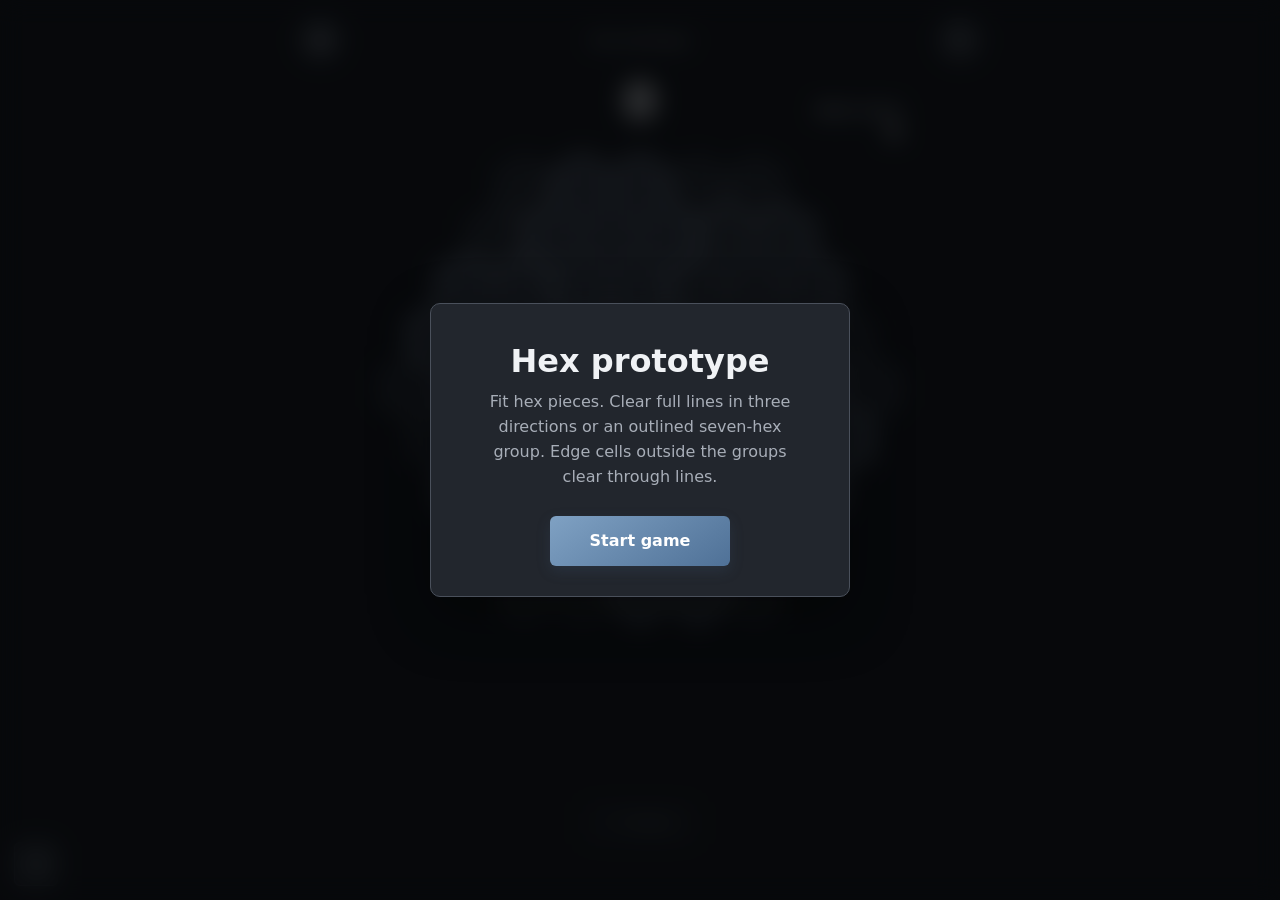
<file: exports/hex-prototype.html>
<!doctype html>
<html lang="en">
<head>
  <meta charset="UTF-8">
  <meta name="viewport" content="width=device-width, initial-scale=1, maximum-scale=1, user-scalable=no">
  <meta name="theme-color" content="#0b1020">
  <title>GenericBlockGame | Hex prototype</title>
  <style>
:root {
  color-scheme: dark;
  --bg: #111318;
  --surface: #242830;
  --surface-2: #343a45;
  --grid: #555c68;
  --grid-heavy: #747d8b;
  --text: #f0f2f5;
  --muted: #a1a7b0;
  --accent: #6688ad;
  --accent-bright: #7fa1c3;
  --accent-dark: #4f7197;
  --piece-hue: 212;
  --piece-bright: hsl(var(--piece-hue) 38% 63%);
  --piece-dark: hsl(var(--piece-hue) 32% 43%);
  --valid: #8aa6bc;
  --danger: #9a7378;
  --board-size: min(calc(100vw - 10px), 58vh, 580px);
  --hex-points: polygon(50% 0, 100% 25%, 100% 75%, 50% 100%, 0 75%, 0 25%);
  font-family: Inter, ui-rounded, "SF Pro Rounded", system-ui, -apple-system, BlinkMacSystemFont, "Segoe UI", sans-serif;
}

* { box-sizing: border-box; }

*, *::before, *::after {
  user-select: none;
  -webkit-user-select: none;
  -webkit-touch-callout: none;
}

html, body {
  min-height: 100%;
  margin: 0;
  overscroll-behavior: none;
}

body {
  min-height: 100dvh;
  overflow: hidden;
  color: var(--text);
  background: var(--bg);
  touch-action: none;
  user-select: none;
  -webkit-user-select: none;
}

button { font: inherit; }

.game-shell {
  width: min(100%, 720px);
  min-height: 100dvh;
  margin: 0 auto;
  padding: max(14px, env(safe-area-inset-top)) 0 max(12px, env(safe-area-inset-bottom));
  display: flex;
  flex-direction: column;
}

.topbar, .score-panel {
  display: flex;
  align-items: center;
  justify-content: space-between;
}

.topbar { min-height: 52px; }
.topbar { padding: 0 18px; }
.prototype-label { color: var(--muted); font-size: 14px; }

.topbar-spacer { width: 44px; }

.brand {
  display: flex;
  align-items: center;
  gap: 10px;
  color: #c9d0e2;
  font-weight: 750;
  letter-spacing: .02em;
}

.icon-button, .undo-button {
  border: 1px solid #454b56;
  color: #c3c8d0;
  background: #252930;
  box-shadow: none;
}

.icon-button {
  width: 44px;
  height: 44px;
  display: grid;
  place-items: center;
  padding: 0;
  border-radius: 50%;
  font-size: 25px;
  line-height: 1;
  cursor: pointer;
}

.icon-button svg,
.fullscreen-button svg {
  width: 21px;
  height: 21px;
  display: block;
  fill: none;
  stroke: currentColor;
  stroke-width: 1.8;
  stroke-linecap: round;
  stroke-linejoin: round;
}

.score-panel {
  position: relative;
  width: var(--board-size);
  min-height: clamp(66px, 10vh, 105px);
  margin: 0 auto 12px;
  justify-content: center;
  text-align: center;
}

.score-panel > div:first-child { align-self: center; }

.score-label {
  display: block;
  margin-bottom: 2px;
  color: var(--muted);
  font-size: 14px;
  font-weight: 600;
  letter-spacing: .01em;
}

.score-panel > div:first-child .score-label { display: none; }

.score {
  font-size: clamp(34px, 6vw, 48px);
  font-weight: 600;
  line-height: 1;
  font-variant-numeric: tabular-nums;
}

.timer-display {
  display: block;
  margin-bottom: 6px;
  color: #c6ccd5;
  font-size: clamp(34px, 8vw, 48px);
  font-weight: 700;
  line-height: 1;
  font-variant-numeric: tabular-nums;
}

.timer-display[hidden] { display: none; }
.timer-display.ending { color: #e3a5ac; }

.best-score {
  position: absolute;
  right: 0;
  bottom: 2px;
  text-align: right;
}
.best-score strong { color: #d1d5dc; font-size: 20px; font-weight: 600; }

.board-wrap {
  position: relative;
  width: var(--board-size);
  margin: 0 auto;
}

.board {
  position: relative;
  width: var(--board-size);
  background: transparent;
}

.cell {
  position: absolute;
  clip-path: var(--hex-points);
  background: var(--grid);
}

.cell::before {
  content: "";
  position: absolute;
  inset: 1px;
  clip-path: var(--hex-points);
  background: #22262d;
}
.cell.chunk-tint-a::before { background: #2b3039; }
.cell.chunk-tint-b::before { background: #303641; }
.chunk-outlines { position: absolute; inset: 0; width: 100%; height: 100%; pointer-events: none; overflow: visible; }
.chunk-outlines path { fill: none; stroke: #939eaf; stroke-width: 2.5px; vector-effect: non-scaling-stroke; stroke-linecap: round; stroke-linejoin: round; }

.cell.filled::after, .piece-cell, .drag-cell {
  content: "";
  position: absolute;
  inset: 1px;
  clip-path: var(--hex-points);
  background: linear-gradient(180deg, var(--piece-bright), var(--piece-dark));
  box-shadow: inset 1px 1px 0 rgba(255,255,255,.32), inset -1px -1px 0 rgba(40,64,90,.22);
}

.cell.preview-valid::after {
  content: "";
  position: absolute;
  inset: 1px;
  clip-path: var(--hex-points);
  background: rgba(117,149,177,.5);
  box-shadow: inset 0 0 0 2px var(--valid);
}

.cell.preview-invalid::after {
  content: "";
  position: absolute;
  inset: 1px;
  clip-path: var(--hex-points);
  background: rgba(255,101,119,.25);
  box-shadow: inset 0 0 0 2px rgba(255,101,119,.65);
}

.cell.preview-clear::after {
  animation: preview-clear-pulse 1.1s ease-in-out infinite;
}

.piece-cell.drag-preview-clear {
  animation: preview-clear-pulse 1.1s ease-in-out infinite;
}

@keyframes preview-clear-pulse {
  0%, 100% { filter: brightness(1); }
  50% { filter: brightness(1.28); }
}

.cell.clearing::after { animation: clear-cell .28s ease both; }
@keyframes clear-cell {
  0% { transform: scale(1); opacity: 1; }
  45% { transform: scale(.82); filter: brightness(1.55); }
  100% { transform: scale(0); opacity: 0; }
}

.tray-section {
  flex: 1;
  min-height: 190px;
  display: flex;
  flex-direction: column;
  justify-content: center;
  align-items: center;
  padding: 0 18px;
}

.tray {
  width: min(100%, 650px);
  min-height: 135px;
  display: grid;
  grid-template-columns: repeat(3, 1fr);
  align-items: center;
  gap: 3px;
}

.tray-slot {
  position: relative;
  height: 132px;
  display: grid;
  place-items: center;
  border-radius: 22px;
  touch-action: none;
  cursor: grab;
}

.tray.dense-tray { min-height: 190px; }
.tray.dense-tray .tray-slot { height: 94px; min-height: 94px; }

.tray.new-tray .tray-slot { animation: tray-arrive .24s ease-out both; }
.tray.new-tray .tray-slot:nth-child(2) { animation-delay: .045s; }
.tray.new-tray .tray-slot:nth-child(3) { animation-delay: .09s; }

@keyframes tray-arrive {
  0% { transform: translateY(12px) scale(.94); opacity: 0; }
  100% { transform: translateY(0) scale(1); opacity: 1; }
}

.tray-slot.restored-piece {
  animation: tray-undo .22s ease-out both;
}

@keyframes tray-undo {
  0% { transform: translateY(-8px) scale(.94); opacity: .35; }
  100% { transform: translateY(0) scale(1); opacity: 1; }
}

.tray-slot::before {
  content: "";
  position: absolute;
  inset: 5px;
  border: 1px solid transparent;
  border-radius: inherit;
  transition: .18s ease;
}

.tray-slot.dragging { opacity: 0; cursor: grabbing; }
.tray-slot.used { pointer-events: none; }
.tray-slot.disabled { opacity: .24; filter: grayscale(1); cursor: not-allowed; }

.piece {
  position: relative;
  transform-origin: center;
  pointer-events: none;
}

.piece-cell { inset: auto; }
.tray-slot.disabled .piece-cell { background: #62697a; box-shadow: none; }

.undo-button {
  min-width: 116px;
  min-height: 42px;
  padding: 0 20px;
  border-radius: 6px;
  font-weight: 600;
  cursor: pointer;
  transition: transform .12s ease, background-color .12s ease;
}

.undo-button:active { transform: scale(.94); }
.undo-button.rewinding { animation: undo-button .24s ease-out; }

@keyframes undo-button {
  0%, 100% { transform: rotate(0) scale(1); }
  45% { transform: rotate(-16deg) scale(.92); }
}

.undo-button:disabled { opacity: .28; cursor: default; }
.undo-button.setting-hidden { visibility: hidden; pointer-events: none; }

.settings-panel {
  position: fixed;
  z-index: 120;
  inset: 0;
  display: none;
  justify-content: flex-start;
  background: rgba(4,5,7,.74);
  backdrop-filter: blur(8px);
}

.settings-panel.is-open { display: flex; }

.settings-card {
  width: 100%;
  height: 100dvh;
  color: var(--text);
  background: #1b1e24;
  border-right: 0;
  box-shadow: none;
  overflow: hidden;
}

.settings-header {
  height: max(60px, calc(52px + env(safe-area-inset-top)));
  padding: env(safe-area-inset-top) 14px 0;
  display: flex;
  align-items: center;
  justify-content: space-between;
  border-bottom: 1px solid #383e48;
}

.settings-header > *:first-child { margin-left: max(0px, calc((100% - var(--board-size)) / 2)); }
.settings-header > *:last-child { margin-right: max(0px, calc((100% - var(--board-size)) / 2)); }

.settings-header h2, .settings-section h3 { margin: 0; }
.settings-close {
  width: 42px;
  height: 42px;
  border: 0;
  color: #cbd0d8;
  background: transparent;
  font-size: 32px;
  cursor: pointer;
}

.settings-content {
  height: calc(100dvh - max(60px, calc(52px + env(safe-area-inset-top))));
  width: 100%;
  padding: 0;
  overflow-y: auto;
  overscroll-behavior: contain;
  -webkit-overflow-scrolling: touch;
}

.settings-content-inner {
  width: min(calc(100% - 28px), var(--board-size));
  margin: 0 auto;
  padding: 8px 0 max(80px, calc(30px + env(safe-area-inset-bottom)));
}

.settings-section {
  padding: 18px 0 22px;
  border-bottom: 1px solid #343a44;
}

.settings-section h3 { font-size: 18px; }
.settings-section p { margin: 6px 0 16px; color: var(--muted); font-size: 14px; }
.setting-toggle { min-height: 48px; display: flex; align-items: center; justify-content: space-between; margin: 10px 0; }
.setting-toggle input { width: 24px; height: 24px; accent-color: var(--accent); }

.drag-settings {
  display: grid;
  gap: 8px;
  margin: 10px 0 18px;
}

.drag-settings label {
  min-height: 52px;
  display: grid;
  grid-template-columns: minmax(0, 1fr) minmax(154px, 48%);
  align-items: center;
  gap: 12px;
}

.drag-settings input {
  width: 100%;
  min-height: 44px;
  padding: 5px 8px;
  border: 1px solid #505865;
  border-radius: 3px;
  color: var(--text);
  background: #171a1f;
  text-align: center;
  font-family: ui-rounded, "SF Pro Rounded", "Segoe UI", system-ui, sans-serif;
  font-size: 17px;
  font-weight: 650;
  font-variant-numeric: tabular-nums;
  line-height: 1;
}

.number-stepper {
  display: grid;
  grid-template-columns: 44px minmax(48px, 1fr) 44px;
  gap: 4px;
}

.number-stepper button {
  min-width: 44px;
  min-height: 44px;
  padding: 0;
  border: 1px solid #505865;
  border-radius: 3px;
  color: var(--text);
  background: #303640;
  font-size: 25px;
  line-height: 1;
}

.number-stepper button:active { background: #424a57; transform: scale(.95); }

.board-size-setting {
  display: grid;
  gap: 8px;
  margin: 4px 0 8px;
}

.segmented-control {
  --selected-index: 1;
  position: relative;
  height: 48px;
  display: grid;
  grid-template-columns: repeat(3, 1fr);
  padding: 3px;
  border: 1px solid #505865;
  border-radius: 6px;
  background: #171a1f;
  overflow: hidden;
}

.segmented-indicator {
  position: absolute;
  z-index: 0;
  top: 3px;
  bottom: 3px;
  left: 3px;
  width: calc((100% - 6px) / 3);
  border-radius: 4px;
  background: var(--accent-dark);
  transform: translateX(calc(var(--selected-index) * 100%));
  transition: transform .18s ease;
}

.segmented-control button {
  position: relative;
  z-index: 1;
  min-width: 0;
  border: 0;
  color: var(--muted);
  background: transparent;
  font-weight: 700;
}

.segmented-control button.selected { color: white; }

.mode-segmented-control {
  grid-template-columns: repeat(2, 1fr);
  margin-bottom: 12px;
}

.mode-segmented-control .segmented-indicator {
  width: calc((100% - 6px) / 2);
}

.general-heading { margin-bottom: 12px !important; }

.multiplier-stepper { position: relative; }
.multiplier-stepper::after {
  content: "×";
  position: absolute;
  left: 50%;
  top: 50%;
  margin-left: 17px;
  transform: translate(-50%, -50%);
  color: var(--muted);
  pointer-events: none;
}
.multiplier-stepper input { padding-right: 18px; }

.settings-action {
  min-height: 46px;
  padding: 0 16px;
  border: 1px solid #505865;
  border-radius: 4px;
  color: #dce0e6;
  background: #292e36;
  cursor: pointer;
}
.danger-action { color: #e3a5ac; border-color: #704b51; }
.primary-setting-action { color: white; background: var(--accent-dark); border-color: var(--accent-bright); }

.reset-settings-section { padding-top: 10px; }
.reset-actions { display: grid; grid-template-columns: 1fr 1fr; gap: 8px; margin-top: 14px; }
.reset-confirmation {
  margin-top: 12px;
  padding: 12px;
  border: 1px solid #704b51;
  background: #2b2328;
}
.reset-confirmation[hidden] { display: none; }
.reset-confirmation p { margin: 0 0 12px; color: #e1c4c8; }
.reset-confirmation > div { display: grid; grid-template-columns: 1fr 1fr; gap: 8px; }

.piece-settings-list { display: grid; gap: 8px; }
.piece-setting-row {
  min-height: 62px;
  display: grid;
  grid-template-columns: 30px 48px minmax(0, 1fr) minmax(142px, 45%) 34px;
  align-items: center;
  gap: 6px;
  padding: 7px 8px;
  background: #242830;
  border: 1px solid #343a44;
}
.piece-setting-row > input[type="checkbox"] { width: 23px; height: 23px; accent-color: var(--accent); }
.settings-piece-preview { display: grid; place-items: center; }

.hue-control {
  display: grid;
  grid-template-columns: minmax(0, 1fr) 48px;
  align-items: center;
  gap: 8px;
}

.drag-settings .hue-control input[type="range"] {
  width: 100%;
  min-height: 44px;
  height: 44px;
  padding: 0;
  border: 0;
  background: transparent;
  accent-color: hsl(var(--piece-hue) 55% 58%);
}

.hue-control output {
  color: var(--text);
  text-align: right;
  font-size: 14px;
  font-variant-numeric: tabular-nums;
}
.piece-setting-name { overflow: hidden; text-overflow: ellipsis; white-space: nowrap; font-size: 14px; }
.frequency-input, .designer-fields input {
  width: 100%;
  min-height: 34px;
  padding: 5px 7px;
  border: 1px solid #505865;
  border-radius: 3px;
  color: var(--text);
  background: #171a1f;
}
.frequency-control {
  display: grid;
  grid-template-columns: 44px minmax(42px, 1fr) 44px;
  gap: 4px;
}
.frequency-input {
  min-width: 0;
  min-height: 44px;
  padding-inline: 2px;
  text-align: center;
  font-family: ui-rounded, "SF Pro Rounded", "Segoe UI", system-ui, sans-serif;
  font-size: 17px;
  font-weight: 650;
  font-variant-numeric: tabular-nums;
  line-height: 1;
}

/* Remove browser number spinners and keep values visually centered. */
input[type="number"] {
  appearance: textfield;
  -moz-appearance: textfield;
}

input[type="number"]::-webkit-inner-spin-button,
input[type="number"]::-webkit-outer-spin-button {
  margin: 0;
  appearance: none;
  -webkit-appearance: none;
}

.number-stepper input,
.frequency-control input {
  display: block;
  height: 44px;
  padding-top: 0;
  padding-bottom: 0;
}
.frequency-button {
  min-width: 44px;
  min-height: 44px;
  padding: 0;
  border: 1px solid #505865;
  border-radius: 3px;
  color: var(--text);
  background: #303640;
  font-size: 25px;
  line-height: 1;
  cursor: pointer;
}
.frequency-button:active { background: #424a57; transform: scale(.95); }
.remove-piece-button { width: 34px; height: 42px; padding: 0; border: 0; color: #d6959d; background: transparent; font-size: 22px; cursor: pointer; }

.shape-editor {
  position: relative;
  width: min(100%, 340px);
  margin: 12px auto 18px;
}
.shape-editor button {
  position: absolute;
  padding: 0;
  border: 0;
  clip-path: var(--hex-points);
  background: #292e36;
  box-shadow: inset 0 0 0 1px var(--grid);
  cursor: pointer;
}
.shape-editor button::after { content: ""; position: absolute; inset: 2px; clip-path: var(--hex-points); background: #343b47; }
.shape-editor button.selected::after { background: var(--accent-bright); }
.shape-editor button:focus-visible::after { background: #abb9cc; }
.shape-editor button.selected { background: var(--accent); box-shadow: inset 0 0 0 2px var(--accent-bright); }
.designer-fields { display: grid; grid-template-columns: minmax(0, 1fr) 100px; gap: 8px; }
.designer-fields label { display: grid; gap: 6px; color: var(--muted); font-size: 13px; }
.designer-fields input { min-height: 44px; font-size: 16px; }
.designer-actions {
  display: flex;
  justify-content: flex-end;
  gap: 8px;
  margin-top: 12px;
}
.designer-actions .settings-action { flex: 1; }
.designer-message { min-height: 20px; margin-top: 10px; color: #d9a0a7; font-size: 13px; }

.settings-footer {
  padding: 28px 0 max(10px, env(safe-area-inset-bottom));
  color: var(--muted);
  text-align: center;
  font-size: 12px;
}

.settings-footer a { color: var(--accent-bright); }

.fullscreen-button {
  position: fixed;
  z-index: 40;
  left: max(14px, env(safe-area-inset-left));
  bottom: max(14px, env(safe-area-inset-bottom));
  width: 44px;
  height: 44px;
  display: grid;
  place-items: center;
  padding: 0;
  border: 1px solid #454b56;
  border-radius: 6px;
  color: #c3c8d0;
  background: #252930;
  font-size: 25px;
  line-height: 1;
  cursor: pointer;
}

.fullscreen-button:hover { background: #30353e; }
.fullscreen-button:active { transform: scale(.94); }
.fullscreen-button .fullscreen-exit { display: none; }
.fullscreen-button.is-fullscreen .fullscreen-enter { display: none; }
.fullscreen-button.is-fullscreen .fullscreen-exit { display: block; }
.fullscreen-button.unsupported { display: none; }

.drag-layer {
  position: fixed;
  z-index: 30;
  left: 0;
  top: 0;
  display: none;
  pointer-events: none;
  filter: drop-shadow(0 8px 7px rgba(49,57,67,.26));
}

.drag-layer.active { display: block; }
.drag-layer.returning { transition: transform .04s ease-out; }
.drag-cell { inset: 0; border-radius: 0; }
.drag-layer.invalid { opacity: .6; filter: grayscale(.55) drop-shadow(0 8px 7px rgba(49,57,67,.2)); }

.score-burst {
  position: absolute;
  z-index: 10;
  left: 50%;
  top: 45%;
  color: #d9fff7;
  font-size: 28px;
  font-weight: 900;
  opacity: 0;
  pointer-events: none;
  text-shadow: 0 4px 18px #0fcba2;
}

.score-burst.show { animation: burst .7s ease-out; }
@keyframes burst { 0% { opacity: 0; transform: translate(-50%, 10px) scale(.7); } 30% { opacity: 1; } 100% { opacity: 0; transform: translate(-50%, -60px) scale(1.15); } }

.modal {
  position: fixed;
  z-index: 100;
  inset: 0;
  display: none;
  place-items: center;
  padding: 24px;
  background: rgba(4,5,7,.7);
  backdrop-filter: blur(12px);
}

.modal.is-open { display: grid; }

.modal.game-over-modal {
  place-items: start center;
  padding-top: max(72px, calc(env(safe-area-inset-top) + 62px));
  background: rgba(4,5,7,.3);
  backdrop-filter: blur(3px);
}

.modal.game-over-modal .modal-card {
  width: min(calc(100% - 28px), 390px);
  padding: 18px 20px 20px;
}

.modal.game-over-modal .modal-card h1 { margin-bottom: 4px; font-size: 24px; }
.modal.game-over-modal .modal-card p { margin-bottom: 8px; font-size: 13px; }

.modal-score {
  display: block;
  margin: 2px 0 14px;
  font-size: 38px;
  font-weight: 700;
  line-height: 1;
}

.modal-score[hidden] { display: none; }

.modal-actions {
  display: flex;
  justify-content: center;
  gap: 8px;
}

.modal-undo-button {
  min-height: 50px;
  padding: 0 20px;
  border: 1px solid #505865;
  border-radius: 6px;
  color: #dce0e6;
  background: #292e36;
  font-weight: 700;
  cursor: pointer;
}

.modal-undo-button[hidden] { display: none; }

.modal-card {
  width: min(100%, 420px);
  padding: 38px 30px 30px;
  text-align: center;
  border: 1px solid #4a505b;
  border-radius: 10px;
  background: #22262d;
  box-shadow: 0 20px 60px rgba(0,0,0,.48);
}

.modal-card h1 { margin: 0 0 10px; font-size: 32px; }
.modal-card p { margin: 0 auto 26px; max-width: 330px; color: #a8aeb8; line-height: 1.55; }

.primary-button {
  min-width: 180px;
  min-height: 50px;
  padding: 0 24px;
  border: 0;
  border-radius: 6px;
  color: white;
  background: linear-gradient(145deg, var(--accent-bright), var(--accent-dark));
  box-shadow: 0 5px 14px rgba(62,89,118,.24);
  font-weight: 850;
  cursor: pointer;
}

@media (max-height: 760px) {
  :root { --board-size: min(calc(100vw - 10px), 52vh, 500px); }
  .game-shell { padding-top: 10px; }
  .score-panel { margin-top: 2px; margin-bottom: 8px; }
  .score { font-size: 32px; }
  .tray-section { min-height: 142px; }
  .tray, .tray-slot { min-height: 100px; height: 100px; }
}

@media (min-height: 761px) {
  .score-panel { margin-top: -10px; margin-bottom: 8px; }
}

@media (max-width: 420px) {
  .piece-setting-row { grid-template-columns: 24px 48px minmax(0, 1fr) 34px; }
  .piece-setting-row > input { grid-column: 1; grid-row: 1; }
  .settings-piece-preview { grid-column: 2; grid-row: 1; }
  .piece-setting-name { grid-column: 3; grid-row: 1; }
  .piece-setting-row .frequency-control { grid-column: 2 / 5; grid-row: 2; }
  .remove-piece-button { grid-column: 4; grid-row: 1; }

  html:not(:fullscreen):not(:-webkit-full-screen) .game-shell {
    padding-top: max(9px, env(safe-area-inset-top));
  }

  html:not(:fullscreen):not(:-webkit-full-screen) .topbar {
    min-height: 48px;
  }

  html:not(:fullscreen):not(:-webkit-full-screen) .score-panel {
    min-height: 60px;
    margin-top: -7px;
    margin-bottom: 7px;
  }
}

@media (min-width: 760px) {
  .tray-slot { height: 140px; }
}

@media (orientation: landscape) and (max-height: 500px) {
  :root { --board-size: min(calc(100dvh - 72px), 45vw); }
  .game-shell {
    width: min(100%, 900px);
    height: 100dvh;
    min-height: 0;
    display: grid;
    grid-template-columns: 1.15fr 1fr;
    grid-template-rows: 44px 72px minmax(0, 1fr);
    padding: max(4px, env(safe-area-inset-top)) max(8px, env(safe-area-inset-right)) max(8px, env(safe-area-inset-bottom)) max(8px, env(safe-area-inset-left));
  }
  .topbar { grid-column: 1 / -1; min-height: 44px; }
  .board-wrap { grid-column: 1; grid-row: 2 / 4; align-self: center; }
  .score-panel { grid-column: 2; grid-row: 2; width: auto; min-height: 0; margin: 0 14px; justify-content: space-between; text-align: left; }
  .best-score { position: static; }
  .score { font-size: 28px; }
  .timer-display { margin-bottom: 0; font-size: 24px; }
  .tray-section { grid-column: 2; grid-row: 3; min-height: 0; padding: 0 14px; gap: 6px; }
  .tray { height: auto; min-height: 84px; }
  .tray-slot { min-height: 84px; height: 84px; }
  .tray.dense-tray { min-height: 0; }
  .tray.dense-tray .tray-slot { min-height: 68px; height: 68px; }
}

@media (prefers-reduced-motion: reduce) {
  *, *::before, *::after { animation-duration: .01ms !important; }
}

</style>
</head>
<body>
  <main class="game-shell" aria-label="Hex block puzzle prototype">
    <header class="topbar">
      <button id="settingsButton" class="icon-button" type="button" aria-label="Open settings" title="Settings">
        <svg aria-hidden="true" viewBox="0 0 24 24">
          <path d="M12 15.25a3.25 3.25 0 1 0 0-6.5 3.25 3.25 0 0 0 0 6.5Z"></path>
          <path d="M19.4 15a1.7 1.7 0 0 0 .34 1.88l.06.06-2.86 2.86-.06-.06A1.7 1.7 0 0 0 15 19.4a1.7 1.7 0 0 0-1 .6 1.7 1.7 0 0 0-.4 1.1V21h-4v-.1A1.7 1.7 0 0 0 8.6 19.4a1.7 1.7 0 0 0-1.88.34l-.06.06-2.86-2.86.06-.06A1.7 1.7 0 0 0 4.2 15a1.7 1.7 0 0 0-.6-1 1.7 1.7 0 0 0-1.1-.4H2.4v-4h.1A1.7 1.7 0 0 0 4.2 8.6a1.7 1.7 0 0 0-.34-1.88l-.06-.06L6.66 3.8l.06.06A1.7 1.7 0 0 0 8.6 4.2a1.7 1.7 0 0 0 1-.6A1.7 1.7 0 0 0 10 2.5v-.1h4v.1a1.7 1.7 0 0 0 1 1.7 1.7 1.7 0 0 0 1.88-.34l.06-.06 2.86 2.86-.06.06A1.7 1.7 0 0 0 19.4 8.6a1.7 1.7 0 0 0 .6 1 1.7 1.7 0 0 0 1.1.4h.1v4h-.1a1.7 1.7 0 0 0-1.7 1Z"></path>
        </svg>
      </button>
      <span class="prototype-label">Hex prototype</span>
      <button id="resetButton" class="icon-button" type="button" aria-label="Restart game" title="Restart game">
        <svg aria-hidden="true" viewBox="0 0 24 24">
          <path d="M4 4v6h6"></path>
          <path d="M5.5 15.5A8 8 0 1 0 6 7.5L4 10"></path>
        </svg>
      </button>
    </header>

    <section class="score-panel" aria-label="Score">
      <div>
        <span class="score-label">Score</span>
        <span id="timerDisplay" class="timer-display" hidden>3:00</span>
        <strong id="score" class="score">0</strong>
      </div>
      <div class="best-score">
        <span id="bestScoreLabel" class="score-label">Best score</span>
        <strong id="bestScore">0</strong>
      </div>
    </section>

    <section class="board-wrap">
      <div id="board" class="board" role="grid" aria-label="Hexagon game board"></div>
      <div id="scoreBurst" class="score-burst" aria-hidden="true"></div>
    </section>

    <section class="tray-section" aria-label="Piece tray">
      <div id="tray" class="tray"></div>
      <button id="undoButton" class="undo-button" type="button" disabled>
        <span aria-hidden="true">↶</span> Undo
      </button>
    </section>
  </main>

  <div id="dragLayer" class="drag-layer" aria-hidden="true"></div>

  <section id="settingsPanel" class="settings-panel" aria-hidden="true" aria-labelledby="settingsTitle">
    <div class="settings-card">
      <header class="settings-header">
        <h2 id="settingsTitle">Settings</h2>
        <button id="settingsCloseButton" class="settings-close" type="button" aria-label="Close settings">×</button>
      </header>

      <div class="settings-content">
        <div class="settings-content-inner">
        <section class="settings-section reset-settings-section">
          <h3>Reset</h3>
          <div class="reset-actions">
            <button id="resetBestButton" class="settings-action danger-action" type="button">Reset top score</button>
            <button id="resetSettingsButton" class="settings-action danger-action" type="button">Reset all settings</button>
          </div>
          <div id="resetConfirmation" class="reset-confirmation" hidden>
            <p id="resetConfirmationText"></p>
            <div>
              <button id="cancelResetButton" class="settings-action" type="button">Cancel</button>
              <button id="confirmResetButton" class="settings-action danger-action" type="button">Confirm reset</button>
            </div>
          </div>
        </section>

        <section class="settings-section">
          <h3>Accessibility</h3>
          <div class="drag-settings accessibility-settings">
            <label>
              <span>Pickup offset</span>
              <span class="number-stepper">
                <button type="button" data-step-target="dragInitialOffsetSetting" data-step="-5" aria-label="Decrease initial drag offset">−</button>
                <input id="dragInitialOffsetSetting" type="number" min="0" max="300" step="5">
                <button type="button" data-step-target="dragInitialOffsetSetting" data-step="5" aria-label="Increase initial drag offset">+</button>
              </span>
            </label>
            <label>
              <span>Vertical drag offset</span>
              <span class="number-stepper">
                <button type="button" data-step-target="dragMovingOffsetSetting" data-step="-5" aria-label="Decrease vertical drag offset">−</button>
                <input id="dragMovingOffsetSetting" type="number" min="0" max="400" step="5">
                <button type="button" data-step-target="dragMovingOffsetSetting" data-step="5" aria-label="Increase vertical drag offset">+</button>
              </span>
            </label>
            <label>
              <span>Horizontal drag offset</span>
              <span class="number-stepper">
                <button type="button" data-step-target="dragHorizontalOffsetSetting" data-step="-5" aria-label="Decrease horizontal drag offset">−</button>
                <input id="dragHorizontalOffsetSetting" type="number" min="0" max="400" step="5">
                <button type="button" data-step-target="dragHorizontalOffsetSetting" data-step="5" aria-label="Increase horizontal drag offset">+</button>
              </span>
            </label>
            <label class="hue-setting">
              <span>Piece hue</span>
              <span class="hue-control">
                <input id="pieceHueSetting" type="range" min="0" max="359" step="1" aria-label="Piece color hue">
                <output id="pieceHueValue" for="pieceHueSetting">212°</output>
              </span>
            </label>
            <label>
              <span>Snap safety margin</span>
              <span class="number-stepper multiplier-stepper">
                <button type="button" data-step-target="snapOverlapSetting" data-step="-0.1" aria-label="Decrease snap safety margin">−</button>
                <input id="snapOverlapSetting" type="number" min="1" max="3" step="0.1">
                <button type="button" data-step-target="snapOverlapSetting" data-step="0.1" aria-label="Increase snap safety margin">+</button>
              </span>
            </label>
          </div>
        </section>

        <section class="settings-section">
          <h3 class="general-heading">General</h3>
          <div id="gameModeSetting" class="segmented-control mode-segmented-control" role="radiogroup" aria-label="Game mode">
            <span class="segmented-indicator" aria-hidden="true"></span>
            <button type="button" data-mode="unlimited" role="radio">Unlimited</button>
            <button type="button" data-mode="timed" role="radio">Time Trial</button>
          </div>
          <label class="setting-toggle">
            <span>Show undo button</span>
            <input id="undoSetting" type="checkbox">
          </label>
          <div class="drag-settings">
            <label id="timeTrialDurationRow">
              <span>Time trial limit</span>
              <span class="number-stepper">
                <button type="button" data-step-target="timeTrialDurationSetting" data-step="-30" aria-label="Decrease time limit">−</button>
                <input id="timeTrialDurationSetting" type="number" min="30" max="600" step="30">
                <button type="button" data-step-target="timeTrialDurationSetting" data-step="30" aria-label="Increase time limit">+</button>
              </span>
            </label>
            <label>
              <span>Tray size</span>
              <span class="number-stepper">
                <button type="button" data-step-target="traySizeSetting" data-step="-1" aria-label="Decrease tray size">−</button>
                <input id="traySizeSetting" type="number" min="1" max="8" step="1">
                <button type="button" data-step-target="traySizeSetting" data-step="1" aria-label="Increase tray size">+</button>
              </span>
            </label>
            <div class="board-size-setting">
              <span>Cells per edge</span>
              <div id="boardSizeSetting" class="segmented-control" role="radiogroup" aria-label="Cells per edge">
                <span class="segmented-indicator" aria-hidden="true"></span>
                <button type="button" data-size="4" role="radio">4</button>
                <button type="button" data-size="5" role="radio">5</button>
                <button type="button" data-size="6" role="radio">6</button>
              </div>
            </div>
          </div>
        </section>

        <section class="settings-section">
          <div class="settings-section-heading">
            <div>
              <h3>Pieces</h3>
              <p>Enable pieces and change how often they appear.</p>
            </div>
          </div>
          <div id="pieceSettingsList" class="piece-settings-list"></div>
        </section>

        <section class="settings-section">
          <h3>Create a piece</h3>
          <p>Select hex cells to make a piece.</p>
          <div id="shapeEditor" class="shape-editor" aria-label="Custom piece editor"></div>
          <div class="designer-fields">
            <label>
              Name
              <input id="customPieceName" type="text" maxlength="24" placeholder="My piece">
            </label>
            <label>
              Frequency
              <input id="customPieceWeight" type="number" min="1" max="100" value="5">
            </label>
          </div>
          <div id="designerMessage" class="designer-message" aria-live="polite"></div>
          <div class="designer-actions">
            <button id="clearDesignerButton" class="settings-action" type="button">Clear</button>
            <button id="saveCustomPieceButton" class="settings-action primary-setting-action" type="button">Add piece</button>
          </div>
        </section>

        <footer class="settings-footer">
          Hex prototype | Created by Goodgui | <a href="https://github.com/Goodgui" target="_blank" rel="noopener noreferrer">View on Github</a>
        </footer>
        </div>
      </div>
    </div>
  </section>

  <button id="fullscreenButton" class="fullscreen-button" type="button" aria-label="Enter fullscreen" title="Enter fullscreen">
    <svg class="fullscreen-enter" aria-hidden="true" viewBox="0 0 24 24">
      <path d="M8 3H3v5M16 3h5v5M8 21H3v-5M16 21h5v-5"></path>
    </svg>
    <svg class="fullscreen-exit" aria-hidden="true" viewBox="0 0 24 24">
      <path d="M3 8h5V3M21 8h-5V3M3 16h5v5M21 16h-5v5"></path>
    </svg>
  </button>

  <div id="modal" class="modal is-open" role="dialog" aria-modal="true" aria-labelledby="modalTitle">
    <div class="modal-card">
      <h1 id="modalTitle">Hex prototype</h1>
      <p id="modalText">Fit hex pieces. Clear full lines in three directions or an outlined seven-hex group. Edge cells outside the groups clear through lines.</p>
      <strong id="modalScore" class="modal-score" hidden>0</strong>
      <div class="modal-actions">
        <button id="modalUndoButton" class="modal-undo-button" type="button" hidden>↶ Undo</button>
        <button id="modalButton" class="primary-button" type="button">Start game</button>
      </div>
    </div>
  </div>

  <!-- Standalone export: styles and scripts are included below. -->
  <script>
(function () {
// Central tuning values for the board, tray, touch behavior, and saved data.
// Change these values to rebalance the game without editing the game engine.
const CONFIG = {
  trayCellSize: 22,
  pickupAreaPadding: 18,

  // The piece starts above the pointer, then rises farther as the pointer
  // travels away from the tray. This keeps the board visible under a finger.
  drag: {
    baseLiftPx: 110,
    maxExtraLiftPx: 110,
    maxHorizontalOffsetPx: 110,
    extraLiftDistancePx: 360,

    // Once a valid position is reached, require this much extra cell travel
    // before allowing the piece to move into an invalid position. 0.5 = 50%.
    invalidMoveResistance: 0.5,
  },

  storageKey: "generic-block-game-hex-state-v1",
  bestScoreKey: "generic-block-game-hex-best-v1",
  modifiedBestScoreKey: "generic-block-game-hex-best-modified-v1",
  timedBestScoreKey: "generic-block-game-hex-best-timed-v1",
  timedModifiedBestScoreKey: "generic-block-game-hex-best-timed-modified-v1",
  settingsKey: "generic-block-game-hex-settings-v1",
};

window.GenericBlockGame = window.GenericBlockGame || {};
window.GenericBlockGame.CONFIG = CONFIG;
}());

</script>
  <script>
(function () {
const HEX_HEIGHT = 2 / Math.sqrt(3);
const HEX_ROW_STEP = Math.sqrt(3) / 2;

function hexKey(q, r) {
  return `${q},${r}`;
}

// q and r follow two of the grid's three axes. The third is -q-r.
function hexToPixel(q, r, cellSize = 1) {
  return { x: (q + r / 2) * cellSize, y: r * HEX_ROW_STEP * cellSize };
}

function roundHex(q, r) {
  const s = -q - r;
  let roundedQ = Math.round(q);
  let roundedR = Math.round(r);
  const roundedS = Math.round(s);
  const qError = Math.abs(roundedQ - q);
  const rError = Math.abs(roundedR - r);
  const sError = Math.abs(roundedS - s);
  if (qError > rError && qError > sError) roundedQ = -roundedR - roundedS;
  else if (rError > sError) roundedR = -roundedQ - roundedS;
  return { q: roundedQ, r: roundedR };
}

function pixelToHex(x, y, cellSize = 1) {
  const r = y / (HEX_ROW_STEP * cellSize);
  const q = x / cellSize - r / 2;
  return { ...roundHex(q, r), rawQ: q, rawR: r };
}

function hexDistance(q, r) {
  return Math.max(Math.abs(q), Math.abs(r), Math.abs(q + r));
}

function boardDimensions(side) {
  return { width: side * 2 - 1, height: (side - 1) * 2 * HEX_ROW_STEP + HEX_HEIGHT };
}

Object.assign(window.GenericBlockGame, {
  HEX_HEIGHT, HEX_ROW_STEP, hexKey, hexToPixel, pixelToHex, hexDistance, boardDimensions,
});
}());

</script>
  <script>
(function () {
const { CONFIG } = window.GenericBlockGame;

function defaultPreferences() {
  return {
    undoEnabled: true,
    pieces: {},
    customPieces: [],
    frequencyVersion: 2,
    dragInitialOffset: 110,
    dragMovingOffset: 110,
    dragHorizontalOffset: 110,
    pieceHue: 212,
    snapOverlapMultiplier: 2.0,
    traySize: 3,
    boardSide: 5,
    timeTrialEnabled: false,
    timeTrialSeconds: 180,
  };
}

function loadPreferences() {
  try {
    const saved = JSON.parse(localStorage.getItem(CONFIG.settingsKey));
    const preferences = { ...defaultPreferences(), ...saved };
    if (![4, 5, 6].includes(Number(preferences.boardSide))) {
      preferences.boardSide = 5;
    }
    if (preferences.frequencyVersion !== 2) {
      for (const setting of Object.values(preferences.pieces || {})) delete setting.weight;
      preferences.frequencyVersion = 2;
      localStorage.setItem(CONFIG.settingsKey, JSON.stringify(preferences));
    }
    return preferences;
  } catch {
    return defaultPreferences();
  }
}

function savePreferences(preferences) {
  localStorage.setItem(CONFIG.settingsKey, JSON.stringify(preferences));
}

// Internal migration fields do not affect score mode. Piece overrides only
// count as modified when their effective value differs from the defaults.
function isDefaultPreferences(preferences = loadPreferences()) {
  const defaults = defaultPreferences();
  const pieceSettingsAreDefault = Object.values(preferences.pieces || {}).every(setting => {
    const enabledIsDefault = setting.enabled === undefined || setting.enabled === true;
    const weightIsDefault = setting.weight === undefined || Number(setting.weight) === 5;
    return enabledIsDefault && weightIsDefault;
  });

  return Number(preferences.traySize) === defaults.traySize
    && Number(preferences.boardSide) === defaults.boardSide
    && (preferences.customPieces || []).length === 0
    && pieceSettingsAreDefault;
}

// Time Trial has its own default check. The mode toggle itself is not a
// modification, but changing its duration from three minutes is.
function isDefaultTimedPreferences(preferences = loadPreferences()) {
  return isDefaultPreferences(preferences)
    && Number(preferences.timeTrialSeconds) === 180;
}

Object.assign(window.GenericBlockGame, {
  defaultPreferences,
  loadPreferences,
  savePreferences,
  isDefaultPreferences,
  isDefaultTimedPreferences,
});
}());

</script>
  <script>
(function () {
const { hexToPixel, HEX_HEIGHT } = window.GenericBlockGame;
// Each piece uses [q, r] hex cells and includes the [0, 0] anchor.
// Weight controls how often a shape appears: larger numbers appear more often.
// Add a new object to this array to add a new piece to the game.
const SHAPES = [
  { id: "single", weight: 5, cells: [[0,0]] },
  { id: "line2", weight: 5, cells: [[0,0],[1,0]] },
  { id: "line3", weight: 5, cells: [[0,0],[1,0],[2,0]] },
  { id: "line4", weight: 5, cells: [[0,0],[1,0],[2,0],[3,0]] },
  { id: "line5", weight: 5, cells: [[0,0],[1,0],[2,0],[3,0],[4,0]] },
  { id: "bend3", weight: 5, cells: [[0,0],[1,0],[1,1]] },
  { id: "triangle3", weight: 5, cells: [[0,0],[1,0],[0,1]] },
  { id: "diamond4", weight: 5, cells: [[0,0],[1,0],[0,1],[1,1]] },
  { id: "fork4", weight: 5, cells: [[0,0],[1,0],[-1,1],[0,-1]] },
  { id: "zigzag4", weight: 5, cells: [[0,0],[1,0],[1,1],[2,1]] },
  { id: "hook4", weight: 5, cells: [[0,0],[1,0],[2,0],[2,-1]] },
  { id: "arc4", weight: 5, cells: [[0,0],[1,0],[1,1],[0,2]] },
];

// Looks up a shape stored in the tray by its short ID.
function shapeById(id) {
  // Fall back safely if a saved tray references a custom piece later deleted.
  return getAllShapes().find(shape => shape.id === id) || SHAPES[0];
}

// Combines built-in pieces with pieces created in the settings editor.
function getAllShapes() {
  const preferences = window.GenericBlockGame.loadPreferences();
  return [...SHAPES, ...preferences.customPieces];
}

// Applies each piece's enabled state and user-selected frequency.
function getConfiguredShapes() {
  const preferences = window.GenericBlockGame.loadPreferences();
  return getAllShapes().map(shape => {
    const override = preferences.pieces[shape.id] || {};
    return {
      ...shape,
      enabled: override.enabled !== false,
      weight: Math.max(0, Number(override.weight ?? shape.weight) || 0),
    };
  });
}

// Bounds include the whole hex tile, even when a turn gives negative offsets.
function shapeDimensions(shape) {
  const centers = shape.cells.map(([q, r]) => hexToPixel(q, r));
  const minX = Math.min(...centers.map(cell => cell.x)) - 0.5;
  const minY = Math.min(...centers.map(cell => cell.y)) - HEX_HEIGHT / 2;
  return {
    minX,
    minY,
    width: Math.max(...centers.map(cell => cell.x)) + 0.5 - minX,
    height: Math.max(...centers.map(cell => cell.y)) + HEX_HEIGHT / 2 - minY,
  };
}

// Rotate clockwise by 60 degrees around the anchor cell.
function rotateShape(shape, turns = 0) {
  let cells = shape.cells.map(([x, y]) => [x, y]);
  const rotations = ((turns % 6) + 6) % 6;
  for (let turn = 0; turn < rotations; turn += 1) {
    cells = cells.map(([q, r]) => [-r, q + r]);
  }
  return { ...shape, cells };
}

// Picks a random shape while respecting each shape's frequency weight.
function randomShape() {
  const availableShapes = getConfiguredShapes().filter(shape => shape.enabled && shape.weight > 0);
  const pool = availableShapes.length ? availableShapes : getAllShapes();
  const totalWeight = pool.reduce((sum, shape) => sum + shape.weight, 0);
  let roll = Math.random() * totalWeight;

  for (const shape of pool) {
    roll -= shape.weight;
    if (roll <= 0) return shape;
  }

  return pool.at(-1);
}

Object.assign(window.GenericBlockGame, {
  SHAPES,
  getAllShapes,
  getConfiguredShapes,
  shapeById,
  shapeDimensions,
  rotateShape,
  randomShape,
});
}());

</script>
  <script>
(function () {
const { hexKey, hexDistance } = window.GenericBlockGame;

// Store only cells that belong to the hexagon.
function createEmptyBoard(side = 5) {
  const radius = side - 1;
  const cells = {};
  for (let r = -radius; r <= radius; r += 1) {
    for (let q = -radius; q <= radius; q += 1) {
      if (hexDistance(q, r) <= radius) cells[hexKey(q, r)] = 0;
    }
  }
  return { radius, cells };
}

function cloneBoard(board) {
  return { radius: board.radius, cells: { ...board.cells } };
}

function canPlace(board, shape, originQ, originR) {
  return shape.cells.every(([q, r]) => board.cells[hexKey(originQ + q, originR + r)] === 0);
}

// Every piece includes its anchor cell, so each board cell is a possible origin.
function canPlaceAnywhere(board, shape) {
  return Object.keys(board.cells).some(key => {
    const [q, r] = key.split(",").map(Number);
    return canPlace(board, shape, q, r);
  });
}

function fillShape(board, shape, originQ, originR) {
  for (const [q, r] of shape.cells) board.cells[hexKey(originQ + q, originR + r)] = 1;
}

// These centers tile the grid with separate seven-cell hexagons.
function boardChunks(board) {
  const neighbors = [[0,0],[1,0],[0,1],[-1,1],[-1,0],[0,-1],[1,-1]];
  return Object.keys(board.cells).flatMap(key => {
    const [q, r] = key.split(",").map(Number);
    if (((q - 2 * r) % 7 + 7) % 7 !== 0) return [];
    const cells = neighbors.map(([dq, dr]) => hexKey(q + dq, r + dr));
    return cells.every(cell => Object.hasOwn(board.cells, cell)) ? [{ center: key, cells }] : [];
  });
}

// Lines follow constant q, r, or s. Count shared cells once when clearing.
function findCompletedCells(board) {
  const lines = new Map();
  for (const key of Object.keys(board.cells)) {
    const [q, r] = key.split(",").map(Number);
    for (const [axis, value] of [["q", q], ["r", r], ["s", -q - r]]) {
      const lineKey = `${axis}:${value}`;
      if (!lines.has(lineKey)) lines.set(lineKey, []);
      lines.get(lineKey).push(key);
    }
  }
  const completed = new Set();
  let zoneCount = 0;
  let pointValue = 0;
  for (const line of lines.values()) {
    if (!line.every(key => board.cells[key])) continue;
    zoneCount += 1;
    pointValue += line.length;
    for (const key of line) completed.add(key);
  }
  for (const chunk of boardChunks(board)) {
    if (!chunk.cells.every(key => board.cells[key])) continue;
    zoneCount += 1;
    pointValue += 7;
    for (const key of chunk.cells) completed.add(key);
  }
  return { cells: completed, zoneCount, pointValue };
}

function clearCells(board, completed) {
  for (const key of completed) board.cells[key] = 0;
}

Object.assign(window.GenericBlockGame, {
  createEmptyBoard, cloneBoard, boardChunks, canPlace, canPlaceAnywhere, fillShape, findCompletedCells, clearCells,
});
}());

</script>
  <script>
(function () {
const { CONFIG, createEmptyBoard } = window.GenericBlockGame;

// Reads the saved top score. Missing or invalid values become zero.
function loadBestScore() {
  return Number(localStorage.getItem(CONFIG.bestScoreKey)) || 0;
}

function saveBestScore(score) {
  localStorage.setItem(CONFIG.bestScoreKey, String(score));
}

function loadModifiedBestScore() {
  return Number(localStorage.getItem(CONFIG.modifiedBestScoreKey)) || 0;
}

function saveModifiedBestScore(score) {
  localStorage.setItem(CONFIG.modifiedBestScoreKey, String(score));
}

function loadTimedBestScore(modified = false) {
  const key = modified ? CONFIG.timedModifiedBestScoreKey : CONFIG.timedBestScoreKey;
  return Number(localStorage.getItem(key)) || 0;
}

function saveTimedBestScore(score, modified = false) {
  const key = modified ? CONFIG.timedModifiedBestScoreKey : CONFIG.timedBestScoreKey;
  localStorage.setItem(key, String(score));
}

// Save the game and recent moves for reload and Undo.
function saveGame(state) {
  const saved = {
    ...state,
    history: state.history.slice(-8),
  };

  localStorage.setItem(CONFIG.storageKey, JSON.stringify(saved));
}

// Hex saves use their own key, leaving square games intact.
function loadGame() {
  try {
    const saved = JSON.parse(localStorage.getItem(CONFIG.storageKey));

    const radius = saved?.board?.radius;
    if (![3, 4, 5].includes(radius)) return null;
    const expectedCells = Object.keys(createEmptyBoard(radius + 1).cells);
    const cells = saved.board.cells;
    if (!cells || Object.keys(cells).length !== expectedCells.length
      || !expectedCells.every(key => cells[key] === 0 || cells[key] === 1)) return null;

    return saved;
  } catch {
    return null;
  }
}

Object.assign(window.GenericBlockGame, {
  loadBestScore,
  saveBestScore,
  loadModifiedBestScore,
  saveModifiedBestScore,
  loadTimedBestScore,
  saveTimedBestScore,
  saveGame,
  loadGame,
});
}());

</script>
  <script>
(function () {
const {
  CONFIG, shapeById, shapeDimensions, rotateShape, createEmptyBoard, boardChunks,
  hexKey, hexToPixel, boardDimensions, HEX_HEIGHT,
} = window.GenericBlockGame;
const boardCells = new Map();

// Shared DOM references are kept together so game logic stays readable.
const elements = {
  board: document.querySelector("#board"),
  tray: document.querySelector("#tray"),
  score: document.querySelector("#score"),
  timerDisplay: document.querySelector("#timerDisplay"),
  bestScore: document.querySelector("#bestScore"),
  bestScoreLabel: document.querySelector("#bestScoreLabel"),
  undoButton: document.querySelector("#undoButton"),
  resetButton: document.querySelector("#resetButton"),
  settingsButton: document.querySelector("#settingsButton"),
  fullscreenButton: document.querySelector("#fullscreenButton"),
  modal: document.querySelector("#modal"),
  modalTitle: document.querySelector("#modalTitle"),
  modalText: document.querySelector("#modalText"),
  modalScore: document.querySelector("#modalScore"),
  modalButton: document.querySelector("#modalButton"),
  modalUndoButton: document.querySelector("#modalUndoButton"),
  dragLayer: document.querySelector("#dragLayer"),
  scoreBurst: document.querySelector("#scoreBurst"),
};

// Place cell centers on the hex grid, with no square cells behind the board.
function buildHexGrid(container, side, makeCell) {
  const board = createEmptyBoard(side);
  const { width, height } = boardDimensions(side);
  const fragment = document.createDocumentFragment();
  container.style.aspectRatio = `${width} / ${height}`;
  for (const key of Object.keys(board.cells)) {
    const [q, r] = key.split(",").map(Number);
    const center = hexToPixel(q, r);
    const cell = makeCell(q, r, key);
    cell.style.left = `${(center.x + (width - 1) / 2) / width * 100}%`;
    cell.style.top = `${(center.y + (height - HEX_HEIGHT) / 2) / height * 100}%`;
    cell.style.width = `${100 / width}%`;
    cell.style.height = `${HEX_HEIGHT / height * 100}%`;
    fragment.append(cell);
  }
  container.replaceChildren(fragment);
}

function buildBoard(side) {
  boardCells.clear();
  const board = createEmptyBoard(side);
  buildHexGrid(elements.board, side, (q, r, key) => {
    const cell = document.createElement("div");
    cell.className = "cell";
    cell.dataset.q = q;
    cell.dataset.r = r;
    cell.setAttribute("role", "gridcell");
    cell.setAttribute("aria-label", `Hex ${q}, ${r}`);
    boardCells.set(key, cell);
    return cell;
  });
  elements.board.setAttribute("aria-label", `Hexagon board, ${side} cells per edge, ${boardCells.size} cells`);
  drawChunkOutlines(board, side);
}

// Draw only the outside edges of each fixed group, above the cell fills.
function drawChunkOutlines(board, side) {
  const svgNS = "http://www.w3.org/2000/svg";
  const overlay = document.createElementNS(svgNS, "svg");
  const { width, height } = boardDimensions(side);
  overlay.setAttribute("viewBox", `0 0 ${width} ${height}`);
  overlay.setAttribute("class", "chunk-outlines");
  overlay.setAttribute("aria-hidden", "true");
  const directions = [[1,-1],[1,0],[0,1],[-1,1],[-1,0],[0,-1]];
  const chunks = boardChunks(board);
  chunks.forEach((chunk, index) => {
    const members = new Set(chunk.cells);
    let path = "";
    for (const key of chunk.cells) {
      boardCells.get(key).dataset.chunk = chunk.center;
      boardCells.get(key).classList.add(index % 2 ? "chunk-tint-a" : "chunk-tint-b");
      const [q, r] = key.split(",").map(Number);
      const center = hexToPixel(q, r);
      for (let edge = 0; edge < 6; edge += 1) {
        const [dq, dr] = directions[edge];
        if (members.has(hexKey(q + dq, r + dr))) continue;
        const points = [edge, edge + 1].map(corner => {
          const angle = (corner * 60 - 90) * Math.PI / 180;
          const x = center.x + width / 2 + Math.cos(angle) / Math.sqrt(3);
          const y = center.y + height / 2 + Math.sin(angle) / Math.sqrt(3);
          return `${x},${y}`;
        });
        path += `M${points[0]}L${points[1]}`;
      }
    }
    const outline = document.createElementNS(svgNS, "path");
    outline.dataset.center = chunk.center;
    outline.setAttribute("d", path);
    overlay.append(outline);
  });
  elements.board.append(overlay);
}

// Creates a visual piece at either tray size or full board-cell size.
function makePiece(shape, cellSize) {
  const { width, height, minX, minY } = shapeDimensions(shape);
  const piece = document.createElement("div");
  piece.className = "piece";
  piece.style.width = `${width * cellSize}px`;
  piece.style.height = `${height * cellSize}px`;

  for (const [q, r] of shape.cells) {
    const center = hexToPixel(q, r);
    const cell = document.createElement("i");
    cell.className = "piece-cell";
    cell.dataset.shapeQ = q;
    cell.dataset.shapeR = r;
    cell.style.left = `${(center.x - minX - 0.5) * cellSize}px`;
    cell.style.top = `${(center.y - minY - HEX_HEIGHT / 2) * cellSize}px`;
    cell.style.width = `${cellSize}px`;
    cell.style.height = `${HEX_HEIGHT * cellSize}px`;
    piece.append(cell);
  }

  return piece;
}

// Redraws scores, occupied cells, and the current tray.
// The callback lets the controller attach pointer behavior to each tray slot.
function renderGame(state, bestScore, bestScoreLabel, isShapePlaceable, onPointerDown) {
  boardCells.forEach((cell, key) => {
    cell.classList.toggle("filled", Boolean(state.board.cells[key]));
    cell.classList.remove("preview-valid", "preview-invalid", "preview-clear", "clearing");
  });

  elements.tray.replaceChildren();
  const trayColumns = Math.min(state.tray.length, 4);
  elements.tray.style.gridTemplateColumns = `repeat(${Math.max(1, trayColumns)}, 1fr)`;
  elements.tray.classList.toggle("dense-tray", state.tray.length > 3);
  for (const item of state.tray) {
    const slot = document.createElement("div");
    const shape = rotateShape(shapeById(item.shapeId), item.rotation || 0);
    const placeable = !item.used && isShapePlaceable(shape);
    slot.className = "tray-slot";
    slot.dataset.uid = item.uid;
    slot.style.padding = `${CONFIG.pickupAreaPadding}px`;
    if (item.uid === state.restoredTrayItemUid) slot.classList.add("restored-piece");

    if (item.used) slot.classList.add("used");
    if (!item.used && !placeable) slot.classList.add("disabled");
    if (!item.used) {
      const { width, height } = shapeDimensions(shape);
      const slotWidth = (elements.tray.clientWidth || 300) / Math.max(1, trayColumns);
      const cellSize = Math.min(CONFIG.trayCellSize, (slotWidth - 12) / width, 82 / height);
      slot.append(makePiece(shape, cellSize));
    }

    slot.addEventListener("pointerdown", onPointerDown);
    elements.tray.append(slot);
  }

  elements.score.textContent = state.score.toLocaleString();
  elements.bestScore.textContent = bestScore.toLocaleString();
  elements.bestScoreLabel.textContent = bestScoreLabel;
  elements.undoButton.disabled = state.history.length === 0;
  delete state.restoredTrayItemUid;
}

// Shows green or red board cells beneath the currently dragged shape.
function renderPreview(drag) {
  clearPreview();
  if (!drag) return;
  for (const [q, r] of drag.shape.cells) {
    const cell = boardCells.get(hexKey(drag.originQ + q, drag.originR + r));
    cell?.classList.add(drag.valid ? "preview-valid" : "preview-invalid");
  }

  if (!drag.previewClearCells) return;
  for (const key of drag.previewClearCells) {
    const cell = boardCells.get(key);
    if (cell?.classList.contains("filled") || cell?.classList.contains("preview-valid")) {
      cell.classList.add("preview-clear");
    }
  }
  renderDragLayerClearPreview(drag);
}

function clearPreview() {
  document.querySelectorAll(".preview-valid,.preview-invalid,.preview-clear").forEach(cell => {
    cell.classList.remove("preview-valid", "preview-invalid", "preview-clear");
  });
  elements.dragLayer.querySelectorAll(".drag-preview-clear").forEach(cell => {
    cell.classList.remove("drag-preview-clear");
  });
}

function renderDragLayerClearPreview(drag) {
  const clearCells = drag.previewClearCells;
  if (!clearCells) return;
  const clearKeys = new Set(clearCells);
  elements.dragLayer.querySelectorAll(".piece-cell").forEach(cell => {
    const q = drag.originQ + Number(cell.dataset.shapeQ);
    const r = drag.originR + Number(cell.dataset.shapeR);
    if (clearKeys.has(hexKey(q, r))) cell.classList.add("drag-preview-clear");
  });
}

// Runs the board clear and floating score effects.
function animateClear(completed, gained) {
  for (const key of completed) {
    boardCells.get(key)?.classList.add("clearing");
  }

  if (gained > 0) {
    elements.scoreBurst.textContent = `+${gained}`;
    elements.scoreBurst.classList.remove("show");
    void elements.scoreBurst.offsetWidth;
    elements.scoreBurst.classList.add("show");
  }
}

function showModal(title, text, buttonText, options = {}) {
  elements.modalTitle.textContent = title;
  elements.modalText.textContent = text;
  elements.modalButton.textContent = buttonText;
  elements.modal.classList.toggle("game-over-modal", Boolean(options.gameOver));
  elements.modalScore.hidden = !options.gameOver;
  elements.modalScore.textContent = Number(options.score || 0).toLocaleString();
  elements.modalUndoButton.hidden = !options.showUndo;
  elements.modal.classList.add("is-open");
}

function hideModal() {
  elements.modal.classList.remove("is-open");
  elements.modal.classList.remove("game-over-modal");
  elements.modalUndoButton.hidden = true;
}

Object.assign(window.GenericBlockGame, {
  elements,
  buildBoard,
  buildHexGrid,
  makePiece,
  renderGame,
  renderPreview,
  clearPreview,
  animateClear,
  showModal,
  hideModal,
});
}());

</script>
  <script>
(function () {
const {
  CONFIG,
  SHAPES,
  defaultPreferences,
  getAllShapes,
  loadPreferences,
  savePreferences,
  shapeDimensions,
  makePiece,
  buildHexGrid,
} = window.GenericBlockGame;

const panel = document.querySelector("#settingsPanel");
const closeButton = document.querySelector("#settingsCloseButton");
const undoSetting = document.querySelector("#undoSetting");
const gameModeSetting = document.querySelector("#gameModeSetting");
const timeTrialDurationSetting = document.querySelector("#timeTrialDurationSetting");
const timeTrialDurationRow = document.querySelector("#timeTrialDurationRow");
const dragInitialOffsetSetting = document.querySelector("#dragInitialOffsetSetting");
const dragMovingOffsetSetting = document.querySelector("#dragMovingOffsetSetting");
const dragHorizontalOffsetSetting = document.querySelector("#dragHorizontalOffsetSetting");
const pieceHueSetting = document.querySelector("#pieceHueSetting");
const pieceHueValue = document.querySelector("#pieceHueValue");
const snapOverlapSetting = document.querySelector("#snapOverlapSetting");
const traySizeSetting = document.querySelector("#traySizeSetting");
const boardSizeSetting = document.querySelector("#boardSizeSetting");
const resetBestButton = document.querySelector("#resetBestButton");
const resetSettingsButton = document.querySelector("#resetSettingsButton");
const resetConfirmation = document.querySelector("#resetConfirmation");
const resetConfirmationText = document.querySelector("#resetConfirmationText");
const cancelResetButton = document.querySelector("#cancelResetButton");
const confirmResetButton = document.querySelector("#confirmResetButton");
const pieceList = document.querySelector("#pieceSettingsList");
const editor = document.querySelector("#shapeEditor");
const nameInput = document.querySelector("#customPieceName");
const weightInput = document.querySelector("#customPieceWeight");
const message = document.querySelector("#designerMessage");
const clearButton = document.querySelector("#clearDesignerButton");
const saveButton = document.querySelector("#saveCustomPieceButton");

let preferences = loadPreferences();
let selectedCells = new Set();
let callbacks = {};
let pendingReset = null;

// Small previews make the piece list scannable without relying on IDs alone.
function makePreview(shape) {
  const { width, height } = shapeDimensions(shape);
  const preview = document.createElement("div");
  preview.className = "settings-piece-preview";
  preview.append(makePiece(shape, Math.min(9, 46 / width, 46 / height)));
  return preview;
}

function renderPieceList() {
  pieceList.replaceChildren();
  const customIds = new Set(preferences.customPieces.map(shape => shape.id));

  for (const shape of getAllShapes()) {
    const setting = preferences.pieces[shape.id] || {};
    const row = document.createElement("div");
    row.className = "piece-setting-row";

    const enabled = document.createElement("input");
    enabled.type = "checkbox";
    enabled.checked = setting.enabled !== false;
    enabled.setAttribute("aria-label", `Enable ${shape.name || shape.id}`);

    const preview = makePreview(shape);
    const label = document.createElement("span");
    label.className = "piece-setting-name";
    label.textContent = shape.name || shape.id;

    const frequency = document.createElement("input");
    frequency.type = "number";
    frequency.min = "0";
    frequency.max = "100";
    frequency.value = String(setting.weight ?? shape.weight);
    frequency.className = "frequency-input";
    frequency.setAttribute("aria-label", `${shape.name || shape.id} frequency`);

    const decrease = document.createElement("button");
    decrease.type = "button";
    decrease.className = "frequency-button";
    decrease.textContent = "−";
    decrease.setAttribute("aria-label", `Decrease ${shape.name || shape.id} frequency`);

    const increase = document.createElement("button");
    increase.type = "button";
    increase.className = "frequency-button";
    increase.textContent = "+";
    increase.setAttribute("aria-label", `Increase ${shape.name || shape.id} frequency`);

    const frequencyControl = document.createElement("div");
    frequencyControl.className = "frequency-control";
    frequencyControl.append(decrease, frequency, increase);

    const setFrequency = value => {
      const nextValue = Math.max(0, Math.min(100, value));
      frequency.value = String(nextValue);
      updatePiece(shape.id, { weight: nextValue });
    };

    enabled.addEventListener("change", () => updatePiece(shape.id, { enabled: enabled.checked }));
    decrease.addEventListener("click", () => setFrequency((Number(frequency.value) || 0) - 1));
    increase.addEventListener("click", () => setFrequency((Number(frequency.value) || 0) + 1));
    frequency.addEventListener("change", () => setFrequency(Number(frequency.value) || 0));

    row.append(enabled, preview, label, frequencyControl);
    if (customIds.has(shape.id)) {
      const remove = document.createElement("button");
      remove.type = "button";
      remove.className = "remove-piece-button";
      remove.textContent = "×";
      remove.setAttribute("aria-label", `Delete ${shape.name || shape.id}`);
      remove.addEventListener("click", () => removeCustomPiece(shape.id));
      row.append(remove);
    }
    pieceList.append(row);
  }
}

function updatePiece(id, change) {
  preferences.pieces[id] = { ...preferences.pieces[id], ...change };
  saveAndNotify();
}

function removeCustomPiece(id) {
  preferences.customPieces = preferences.customPieces.filter(shape => shape.id !== id);
  delete preferences.pieces[id];
  saveAndNotify();
  renderPieceList();
}

function buildEditor() {
  buildHexGrid(editor, 3, (q, r, key) => {
    const button = document.createElement("button");
    button.type = "button";
    button.dataset.cell = key;
    button.setAttribute("aria-label", `Editor hex ${q}, ${r}`);
    button.setAttribute("aria-pressed", "false");
    button.addEventListener("click", () => {
      selectedCells.has(key) ? selectedCells.delete(key) : selectedCells.add(key);
      button.classList.toggle("selected", selectedCells.has(key));
      button.setAttribute("aria-pressed", String(selectedCells.has(key)));
      message.textContent = "";
    });
    return button;
  });
}

function clearEditor() {
  selectedCells.clear();
  editor.querySelectorAll("button").forEach(button => {
    button.classList.remove("selected");
    button.setAttribute("aria-pressed", "false");
  });
  nameInput.value = "";
  message.textContent = "";
}

// Produces a position-independent key so layouts can be compared reliably.
function layoutKey(cells) {
  const minX = Math.min(...cells.map(([x]) => x));
  const minY = Math.min(...cells.map(([, y]) => y));
  return cells
    .map(([x, y]) => [x - minX, y - minY])
    .sort(([ax, ay], [bx, by]) => ay - by || ax - bx)
    .map(([x, y]) => `${x},${y}`)
    .join(";");
}

// Checks every rotation, so a sideways copy also counts as an existing piece.
function pieceAlreadyExists(cells) {
  let rotatedCells = cells.map(([x, y]) => [x, y]);
  const candidateKeys = new Set();

  for (let turn = 0; turn < 6; turn += 1) {
    candidateKeys.add(layoutKey(rotatedCells));
    rotatedCells = rotatedCells.map(([q, r]) => [-r, q + r]);
  }

  return getAllShapes().some(shape => candidateKeys.has(layoutKey(shape.cells)));
}

function saveCustomPiece() {
  const cells = [...selectedCells].map(key => key.split(",").map(Number));
  if (!cells.length) {
    message.textContent = "Select at least one hex.";
    return;
  }
  const [anchorQ, anchorR] = cells[0];
  const normalized = cells.map(([q, r]) => [q - anchorQ, r - anchorR]);
  if (pieceAlreadyExists(normalized)) {
    message.textContent = "This piece already exists, possibly in another orientation.";
    return;
  }
  const id = `custom-${Date.now()}-${Math.random().toString(36).slice(2, 6)}`;
  const usedCustomNumbers = preferences.customPieces
    .map(shape => /^Custom (\d+)$/.exec(shape.name || ""))
    .filter(Boolean)
    .map(match => Number(match[1]));
  const nextCustomNumber = Math.max(0, ...usedCustomNumbers) + 1;
  const shape = {
    id,
    name: nameInput.value.trim() || `Custom ${nextCustomNumber}`,
    weight: Math.max(1, Number(weightInput.value) || 1),
    cells: normalized,
  };

  preferences.customPieces.push(shape);
  saveAndNotify();
  clearEditor();
  renderPieceList();
  message.textContent = `${shape.name} added.`;
}

function saveAndNotify() {
  savePreferences(preferences);
  callbacks.onChange?.(preferences);
}

// Accessibility changes apply live without restarting or changing score mode.
function saveAccessibilityAndNotify() {
  savePreferences(preferences);
  callbacks.onAccessibilityChange?.(preferences);
}

function openSettings() {
  preferences = loadPreferences();
  undoSetting.checked = preferences.undoEnabled;
  updateGameModeControl(preferences.timeTrialEnabled);
  timeTrialDurationSetting.value = String(preferences.timeTrialSeconds);
  timeTrialDurationRow.hidden = !preferences.timeTrialEnabled;
  dragInitialOffsetSetting.value = String(preferences.dragInitialOffset);
  dragMovingOffsetSetting.value = String(preferences.dragMovingOffset);
  dragHorizontalOffsetSetting.value = String(preferences.dragHorizontalOffset);
  pieceHueSetting.value = String(preferences.pieceHue);
  pieceHueValue.textContent = `${preferences.pieceHue}°`;
  snapOverlapSetting.value = Number(preferences.snapOverlapMultiplier).toFixed(1);
  traySizeSetting.value = String(preferences.traySize);
  updateBoardSizeControl(preferences.boardSide);
  renderPieceList();
  panel.classList.add("is-open");
  panel.setAttribute("aria-hidden", "false");
}

function closeSettings() {
  closeResetConfirmation();
  panel.classList.remove("is-open");
  panel.setAttribute("aria-hidden", "true");
}

function clampInteger(value, minimum, maximum) {
  return Math.max(minimum, Math.min(maximum, Math.round(Number(value) || minimum)));
}

function updateBoardSizeControl(size) {
  const sizes = [4, 5, 6];
  const selectedIndex = Math.max(0, sizes.indexOf(size));
  boardSizeSetting.style.setProperty("--selected-index", selectedIndex);
  boardSizeSetting.querySelectorAll("button").forEach(button => {
    const selected = Number(button.dataset.size) === size;
    button.classList.toggle("selected", selected);
    button.setAttribute("aria-checked", String(selected));
  });
}

function updateGameModeControl(timed) {
  gameModeSetting.style.setProperty("--selected-index", timed ? 1 : 0);
  gameModeSetting.querySelectorAll("button").forEach(button => {
    const selected = (button.dataset.mode === "timed") === timed;
    button.classList.toggle("selected", selected);
    button.setAttribute("aria-checked", String(selected));
  });
}

function openResetConfirmation(type) {
  pendingReset = type;
  resetConfirmationText.textContent = type === "score"
    ? "Reset all hex top scores to zero? This cannot be undone."
    : "Restore every setting, frequency, drag offset, and custom piece to its default?";
  resetConfirmation.hidden = false;
  resetConfirmation.scrollIntoView({ behavior: "smooth", block: "nearest" });
}

function closeResetConfirmation() {
  pendingReset = null;
  resetConfirmation.hidden = true;
}

function confirmReset() {
  if (pendingReset === "score") {
    callbacks.onResetBest?.();
  } else if (pendingReset === "settings") {
    preferences = defaultPreferences();
    savePreferences(preferences);
    undoSetting.checked = preferences.undoEnabled;
    updateGameModeControl(preferences.timeTrialEnabled);
    timeTrialDurationSetting.value = String(preferences.timeTrialSeconds);
    timeTrialDurationRow.hidden = !preferences.timeTrialEnabled;
    dragInitialOffsetSetting.value = String(preferences.dragInitialOffset);
    dragMovingOffsetSetting.value = String(preferences.dragMovingOffset);
    dragHorizontalOffsetSetting.value = String(preferences.dragHorizontalOffset);
    pieceHueSetting.value = String(preferences.pieceHue);
    pieceHueValue.textContent = `${preferences.pieceHue}°`;
    snapOverlapSetting.value = Number(preferences.snapOverlapMultiplier).toFixed(1);
    traySizeSetting.value = String(preferences.traySize);
    updateBoardSizeControl(preferences.boardSide);
    clearEditor();
    renderPieceList();
    callbacks.onChange?.(preferences);
  }
  closeResetConfirmation();
}

function initSettings(options) {
  callbacks = options;
  buildEditor();
  undoSetting.addEventListener("change", () => {
    preferences.undoEnabled = undoSetting.checked;
    saveAndNotify();
  });
  gameModeSetting.addEventListener("click", event => {
    const button = event.target.closest("button[data-mode]");
    if (!button) return;
    preferences.timeTrialEnabled = button.dataset.mode === "timed";
    updateGameModeControl(preferences.timeTrialEnabled);
    timeTrialDurationRow.hidden = !preferences.timeTrialEnabled;
    saveAndNotify();
  });
  timeTrialDurationSetting.addEventListener("change", () => {
    preferences.timeTrialSeconds = clampInteger(timeTrialDurationSetting.value, 30, 600);
    timeTrialDurationSetting.value = String(preferences.timeTrialSeconds);
    saveAndNotify();
  });
  dragInitialOffsetSetting.addEventListener("change", () => {
    preferences.dragInitialOffset = clampInteger(dragInitialOffsetSetting.value, 0, 300);
    dragInitialOffsetSetting.value = String(preferences.dragInitialOffset);
    saveAccessibilityAndNotify();
  });
  dragMovingOffsetSetting.addEventListener("change", () => {
    preferences.dragMovingOffset = clampInteger(dragMovingOffsetSetting.value, 0, 400);
    dragMovingOffsetSetting.value = String(preferences.dragMovingOffset);
    saveAccessibilityAndNotify();
  });
  dragHorizontalOffsetSetting.addEventListener("change", () => {
    preferences.dragHorizontalOffset = clampInteger(dragHorizontalOffsetSetting.value, 0, 400);
    dragHorizontalOffsetSetting.value = String(preferences.dragHorizontalOffset);
    saveAccessibilityAndNotify();
  });
  pieceHueSetting.addEventListener("input", () => {
    preferences.pieceHue = clampInteger(pieceHueSetting.value, 0, 359);
    pieceHueValue.textContent = `${preferences.pieceHue}°`;
    saveAccessibilityAndNotify();
  });
  snapOverlapSetting.addEventListener("change", () => {
    const value = Math.max(1, Math.min(3, Number(snapOverlapSetting.value) || 1));
    preferences.snapOverlapMultiplier = Math.round(value * 10) / 10;
    snapOverlapSetting.value = preferences.snapOverlapMultiplier.toFixed(1);
    saveAccessibilityAndNotify();
  });
  traySizeSetting.addEventListener("change", () => {
    preferences.traySize = clampInteger(traySizeSetting.value, 1, 8);
    traySizeSetting.value = String(preferences.traySize);
    saveAndNotify();
  });
  boardSizeSetting.addEventListener("click", event => {
    const button = event.target.closest("button[data-size]");
    if (!button) return;
    preferences.boardSide = Number(button.dataset.size);
    updateBoardSizeControl(preferences.boardSide);
    saveAndNotify();
  });

  document.querySelectorAll("[data-step-target]").forEach(button => {
    button.addEventListener("click", () => {
      const input = document.querySelector(`#${button.dataset.stepTarget}`);
      const minimum = Number(input.min);
      const maximum = Number(input.max);
      const change = Number(button.dataset.step);
      input.value = String(Math.max(minimum, Math.min(maximum, (Number(input.value) || 0) + change)));
      input.dispatchEvent(new Event("change", { bubbles: true }));
    });
  });
  resetBestButton.addEventListener("click", () => openResetConfirmation("score"));
  resetSettingsButton.addEventListener("click", () => openResetConfirmation("settings"));
  cancelResetButton.addEventListener("click", closeResetConfirmation);
  confirmResetButton.addEventListener("click", confirmReset);
  closeButton.addEventListener("click", closeSettings);
  panel.addEventListener("click", event => {
    if (event.target === panel) closeSettings();
  });
  clearButton.addEventListener("click", clearEditor);
  saveButton.addEventListener("click", saveCustomPiece);
}

Object.assign(window.GenericBlockGame, { initSettings, openSettings, closeSettings });
}());

</script>
  <script>
"use strict";

(function () {
const {
  CONFIG,
  cloneBoard,
  hexToPixel,
  pixelToHex,
  hexDistance,
  boardDimensions,
  randomShape,
  getConfiguredShapes,
  shapeById,
  shapeDimensions,
  rotateShape,
  canPlace,
  canPlaceAnywhere,
  clearCells,
  createEmptyBoard,
  fillShape,
  findCompletedCells,
  loadBestScore,
  loadModifiedBestScore,
  loadTimedBestScore,
  loadGame,
  saveBestScore,
  saveModifiedBestScore,
  saveTimedBestScore,
  saveGame,
  animateClear,
  buildBoard,
  clearPreview,
  elements,
  hideModal,
  makePiece,
  renderGame,
  renderPreview,
  showModal,
  initSettings,
  openSettings,
  loadPreferences,
  isDefaultPreferences,
  isDefaultTimedPreferences,
} = window.GenericBlockGame;

let activeTimed = loadPreferences().timeTrialEnabled;
let state = createInitialState(activeTimed);
let bestScore = loadBestScore();
let modifiedBestScore = loadModifiedBestScore();
let timedBestScore = loadTimedBestScore(false);
let timedModifiedBestScore = loadTimedBestScore(true);
let drag = null;
let timerInterval = null;
let lastTimerTick = 0;
let pendingClearCells = null;
let placementPending = false;
let boardChangeId = 0;

// Creates all mutable values for a completely new game.
function createInitialState(timed = activeTimed) {
  const preferences = loadPreferences();
  const size = preferences.boardSide;
  return {
    board: createEmptyBoard(size),
    score: 0,
    streak: 0,
    scoringVersion: 2,
    tray: [],
    history: [],
    gameOver: false,
    timedMode: timed,
    timerStarted: false,
    timeRemainingMs: timed ? preferences.timeTrialSeconds * 1000 : null,
  };
}

// Supplies renderGame with the current board-aware placement check.
function isShapePlaceable(shape) {
  if (!pendingClearCells) {
    return canPlaceAnywhere(state.board, shape);
  }

  // During a clear animation, tray availability should reflect the board
  // after those cells disappear, avoiding a brief incorrect gray state.
  const projectedBoard = cloneBoard(state.board);
  clearCells(projectedBoard, pendingClearCells);
  return canPlaceAnywhere(projectedBoard, shape);
}

function getPreviewClearCells(shape, originQ, originR) {
  const previewBoard = cloneBoard(state.board);
  fillShape(previewBoard, shape, originQ, originR);
  const completed = findCompletedCells(previewBoard);
  return completed.zoneCount ? completed.cells : null;
}

function render() {
  renderGame(state, activeBestScore(), activeBestScoreLabel(), isShapePlaceable, beginDrag);
  applyPreferences();
  renderTimer();
}

function settingsAreModified() {
  const preferences = loadPreferences();
  return activeTimed
    ? !isDefaultTimedPreferences(preferences)
    : !isDefaultPreferences(preferences);
}

function activeBestScore() {
  if (activeTimed) {
    return settingsAreModified() ? timedModifiedBestScore : timedBestScore;
  }
  return settingsAreModified() ? modifiedBestScore : bestScore;
}

function activeBestScoreLabel() {
  if (activeTimed) {
    return settingsAreModified() ? "Best timed score (modified)" : "Best timed score";
  }
  return settingsAreModified() ? "Best score (modified)" : "Best score";
}

// Settings affect controls immediately without resetting the current board.
function applyPreferences() {
  const preferences = loadPreferences();
  elements.undoButton.classList.toggle("setting-hidden", !preferences.undoEnabled);
  CONFIG.drag.baseLiftPx = preferences.dragInitialOffset;
  CONFIG.drag.maxExtraLiftPx = preferences.dragMovingOffset;
  CONFIG.drag.maxHorizontalOffsetPx = preferences.dragHorizontalOffset;
  CONFIG.drag.invalidMoveResistance = Math.max(0, preferences.snapOverlapMultiplier - 1);
  document.documentElement.style.setProperty("--piece-hue", preferences.pieceHue);
}

// Any setting change begins a clean run under the newly selected rules.
function restartForSettingsChange() {
  const preferences = loadPreferences();
  cleanupDrag();
  boardChangeId += 1;
  placementPending = false;
  pendingClearCells = null;
  stopTimer();
  activeTimed = preferences.timeTrialEnabled;
  state = createInitialState(activeTimed);
  hideModal();
  buildBoard(preferences.boardSide);
  deliverTray();
}

// A new tray also becomes the earliest point that Undo may return to.
function deliverTray() {
  const traySize = loadPreferences().traySize;
  state.tray = Array.from({ length: traySize }, (_, index) => ({
    uid: `${Date.now()}-${index}-${Math.random().toString(36).slice(2)}`,
    shapeId: randomShape().id,
    rotation: Math.floor(Math.random() * 6),
    used: false,
  }));
  ensureTrayHasPlaceablePiece();
  state.history = [];
  render();
  elements.tray.classList.add("new-tray");
  window.setTimeout(() => elements.tray.classList.remove("new-tray"), 360);
  saveGame(state);
  checkGameOver();
}

function getPlaceableTrayItem(index) {
  const configuredShapes = getConfiguredShapes();
  const enabledShapes = configuredShapes.filter(shape => shape.enabled && shape.weight > 0);
  const pool = enabledShapes.length ? enabledShapes : configuredShapes;

  for (const shape of pool) {
    for (let rotation = 0; rotation < 6; rotation += 1) {
      const rotatedShape = rotateShape(shape, rotation);
      if (canPlaceAnywhere(state.board, rotatedShape)) {
        return {
          uid: `${Date.now()}-${index}-${Math.random().toString(36).slice(2)}`,
          shapeId: shape.id,
          rotation,
          used: false,
        };
      }
    }
  }

  return null;
}

function ensureTrayHasPlaceablePiece() {
  const hasPlaceablePiece = state.tray.some(item => {
    const shape = rotateShape(shapeById(item.shapeId), item.rotation || 0);
    return canPlaceAnywhere(state.board, shape);
  });
  if (hasPlaceablePiece) return;

  const placeableItem = getPlaceableTrayItem(0);
  if (placeableItem) state.tray[0] = placeableItem;
}

// Stores the exact state before a move so Undo can restore it.
function snapshot() {
  return {
    board: cloneBoard(state.board),
    score: state.score,
    streak: state.streak,
    tray: state.tray.map(item => ({ ...item })),
  };
}

function placePiece(item, shape, originQ, originR) {
  placementPending = true;
  const changeId = boardChangeId;
  if (activeTimed && !state.timerStarted) {
    state.timerStarted = true;
    startTimer();
  }
  state.history.push(snapshot());
  fillShape(state.board, shape, originQ, originR);
  item.used = true;

  const completed = findCompletedCells(state.board);
  if (completed.zoneCount) {
    state.streak += 1;

    // Each line or chunk is worth one point per cell. Multiple clears multiply
    // the clear, while consecutive scoring moves increase the streak.
    const gained = completed.pointValue * completed.zoneCount * state.streak;
    state.score += gained;
    // Show the entire newly placed shape before its completed cells animate out.
    pendingClearCells = completed.cells;
    render();
    animateClear(completed.cells, gained);
    // Keep filled cells visible until their removal animation completes.
    window.setTimeout(() => {
      if (changeId !== boardChangeId) return;
      clearCells(state.board, completed.cells);
      pendingClearCells = null;
      finishPlacement();
    }, 280);
  } else {
    state.streak = 0;
    finishPlacement();
  }

  updateBestScore();
  elements.score.textContent = state.score.toLocaleString();
  elements.bestScore.textContent = activeBestScore().toLocaleString();
  elements.bestScoreLabel.textContent = activeBestScoreLabel();
}

// Refresh placement checks only after any clear animation has completed.
function finishPlacement() {
  render();
  saveGame(state);
  if (state.gameOver) { placementPending = false; return; }
  if (state.tray.every(piece => piece.used)) {
    const changeId = boardChangeId;
    window.setTimeout(() => {
      if (changeId !== boardChangeId) return;
      placementPending = false;
      deliverTray();
    }, 80);
  } else {
    placementPending = false;
    checkGameOver();
  }
}

// Undo history is discarded whenever a new tray is delivered.
function undo() {
  if (placementPending || drag) return;
  const previous = state.history.pop();
  if (!previous) return;

  const remainingHistory = state.history;
  const restoredItem = previous.tray.find((item, index) => {
    const currentItem = state.tray[index];
    return !item.used && currentItem?.used;
  });
  state.board = previous.board;
  state.score = previous.score;
  state.streak = previous.streak;
  state.tray = previous.tray;
  state.history = remainingHistory;
  state.restoredTrayItemUid = restoredItem?.uid || null;
  state.gameOver = false;
  hideModal();
  render();
  elements.undoButton.classList.add("rewinding");
  window.setTimeout(() => {
    elements.undoButton.classList.remove("rewinding");
  }, 240);
  saveGame(state);
  startTimer();
}

function updateBestScore() {
  if (activeTimed && settingsAreModified()) {
    if (state.score > timedModifiedBestScore) {
      timedModifiedBestScore = state.score;
      saveTimedBestScore(timedModifiedBestScore, true);
    }
  } else if (activeTimed) {
    if (state.score > timedBestScore) {
      timedBestScore = state.score;
      saveTimedBestScore(timedBestScore, false);
    }
  } else if (settingsAreModified()) {
    if (state.score > modifiedBestScore) {
      modifiedBestScore = state.score;
      saveModifiedBestScore(modifiedBestScore);
    }
  } else if (state.score > bestScore) {
    bestScore = state.score;
    saveBestScore(bestScore);
  }
}

function checkGameOver() {
  const remaining = state.tray.filter(item => !item.used);
  const noMovesRemain = remaining.length
    && remaining.every(item => {
      const shape = rotateShape(shapeById(item.shapeId), item.rotation || 0);
      return !isShapePlaceable(shape);
    });

  if (!noMovesRemain) return;

  state.gameOver = true;
  stopTimer();
  showModal(
    "No more moves",
    `${activeBestScoreLabel()}: ${activeBestScore().toLocaleString()}`,
    "Play again",
    {
      gameOver: true,
      score: state.score,
      showUndo: loadPreferences().undoEnabled && state.history.length > 0,
    },
  );
  saveGame(state);
}

function formatTime(milliseconds) {
  const totalSeconds = Math.max(0, Math.ceil(milliseconds / 1000));
  const minutes = Math.floor(totalSeconds / 60);
  const seconds = totalSeconds % 60;
  return `${minutes}:${String(seconds).padStart(2, "0")}`;
}

function renderTimer() {
  elements.timerDisplay.hidden = !activeTimed;
  if (!activeTimed) return;
  elements.timerDisplay.textContent = formatTime(state.timeRemainingMs || 0);
  elements.timerDisplay.classList.toggle("ending", state.timeRemainingMs <= 30000);
}

function startTimer() {
  stopTimer();
  if (!activeTimed || !state.timerStarted || state.gameOver) {
    renderTimer();
    return;
  }

  lastTimerTick = Date.now();
  timerInterval = window.setInterval(() => {
    const now = Date.now();
    state.timeRemainingMs = Math.max(0, state.timeRemainingMs - (now - lastTimerTick));
    lastTimerTick = now;
    renderTimer();

    if (state.timeRemainingMs <= 0) {
      finishTimeTrial();
    } else if (Math.ceil(state.timeRemainingMs / 1000) % 5 === 0) {
      saveGame(state);
    }
  }, 250);
}

function stopTimer() {
  if (timerInterval) {
    state.timeRemainingMs = Math.max(
      0,
      state.timeRemainingMs - (Date.now() - lastTimerTick),
    );
    window.clearInterval(timerInterval);
  }
  timerInterval = null;
  renderTimer();
}

function finishTimeTrial() {
  stopTimer();
  cleanupDrag();
  state.timeRemainingMs = 0;
  state.gameOver = true;
  updateBestScore();
  render();
  showModal(
    "Time's up",
    `${activeBestScoreLabel()}: ${activeBestScore().toLocaleString()}`,
    "Play again",
    { gameOver: true, score: state.score, showUndo: false },
  );
  saveGame(state);
}

// Starts a drag from the entire large tray slot, not just the colored cells.
function beginDrag(event) {
  if (state.gameOver || placementPending) return;
  if (drag || event.isPrimary === false) return;
  if (event.button !== undefined && event.button !== 0) return;

  const slot = event.currentTarget;
  const item = state.tray.find(piece => piece.uid === slot.dataset.uid);
  if (!item || item.used || slot.classList.contains("disabled")) return;

  event.preventDefault();
  try {
    slot.setPointerCapture(event.pointerId);
  } catch {
    // Window-level listeners below still keep the drag working if capture fails.
  }
  slot.classList.add("dragging");

  const shape = rotateShape(shapeById(item.shapeId), item.rotation || 0);
  const boardRect = elements.board.getBoundingClientRect();
  const boardSize = boardDimensions(state.board.radius + 1);
  const cellSize = boardRect.width / boardSize.width;
  const piece = makePiece(shape, cellSize);
  const { width, height, minX, minY } = shapeDimensions(shape);
  const trayPiece = slot.querySelector(".piece");
  const trayPieceRect = trayPiece.getBoundingClientRect();
  const grabX = Math.max(
    0,
    Math.min(trayPieceRect.width, event.clientX - trayPieceRect.left),
  );
  const grabY = Math.max(
    0,
    Math.min(trayPieceRect.height, event.clientY - trayPieceRect.top),
  );

  elements.dragLayer.replaceChildren(...piece.childNodes);
  elements.dragLayer.style.width = `${width * cellSize}px`;
  elements.dragLayer.style.height = `${height * cellSize}px`;
  elements.dragLayer.classList.add("active");

  drag = {
    pointerId: event.pointerId,
    item,
    shape,
    slot,
    cellSize,
    anchorX: -minX * cellSize,
    anchorY: -minY * cellSize,
    startX: event.clientX,
    startY: event.clientY,
    grabRatioX: trayPieceRect.width ? grabX / trayPieceRect.width : 0.5,
    grabRatioY: trayPieceRect.height ? grabY / trayPieceRect.height : 0.5,
    trayPieceRect,
    layerWidth: width * cellSize,
    layerHeight: height * cellSize,
    layerLeft: 0,
    layerTop: 0,
    originQ: null,
    originR: null,
    valid: false,
  };

  updateDrag(event);
  window.addEventListener("pointermove", updateDrag, { passive: false });
  window.addEventListener("pointerup", endDrag);
  window.addEventListener("pointercancel", cancelDrag);
}

// The lift grows smoothly from baseLiftPx to baseLiftPx + maxExtraLiftPx.
function liftForPointer(pointerY) {
  const movedUp = Math.max(0, drag.startY - pointerY);
  const progress = Math.min(1, movedUp / CONFIG.drag.extraLiftDistancePx);
  const lift = CONFIG.drag.baseLiftPx + progress * CONFIG.drag.maxExtraLiftPx;
  // Keep the bottom of the board within reach on a short landscape screen.
  return window.matchMedia("(orientation: landscape) and (max-height: 500px)").matches
    ? Math.min(lift, 24)
    : lift;
}

function snapDragToCell(boardRect) {
  const point = hexToPixel(drag.originQ, drag.originR, drag.cellSize);
  const left = boardRect.left + boardRect.width / 2 + point.x - drag.anchorX;
  const top = boardRect.top + boardRect.height / 2 + point.y - drag.anchorY;
  elements.dragLayer.style.transform = `translate3d(${left}px, ${top}px, 0)`;
}

function updateDrag(event) {
  if (!drag || event.pointerId !== drag.pointerId) return;
  event.preventDefault();

  const { width, height } = shapeDimensions(drag.shape);
  const lift = liftForPointer(event.clientY);
  const movedX = event.clientX - drag.startX;
  const horizontalProgress = Math.min(
    1,
    Math.abs(movedX) / CONFIG.drag.extraLiftDistancePx,
  );
  const horizontalOffset = Math.sign(movedX)
    * CONFIG.drag.maxHorizontalOffsetPx
    * horizontalProgress;
  const pieceWidth = width * drag.cellSize;
  const pieceHeight = height * drag.cellSize;
  const left = event.clientX + horizontalOffset - pieceWidth * drag.grabRatioX;
  const top = event.clientY - lift - pieceHeight * drag.grabRatioY;
  drag.layerLeft = left;
  drag.layerTop = top;
  elements.dragLayer.style.transform = `translate3d(${left}px, ${top}px, 0)`;

  // Snap the anchor to the nearest hex center, using all three axes.
  const boardRect = elements.board.getBoundingClientRect();
  const anchorX = left + drag.anchorX - boardRect.left - boardRect.width / 2;
  const anchorY = top + drag.anchorY - boardRect.top - boardRect.height / 2;
  const candidate = pixelToHex(anchorX, anchorY, drag.cellSize);
  const candidateIsValid = canPlace(
    state.board,
    drag.shape,
    candidate.q,
    candidate.r,
  );

  // Hold the previous valid origin when the nearest snap point is invalid.
  // Normal snapping changes at half a cell; resistance extends that boundary.
  if (drag.valid && !candidateIsValid) {
    const resistance = Math.max(0, CONFIG.drag.invalidMoveResistance);
    const distance = hexDistance(candidate.rawQ - drag.originQ, candidate.rawR - drag.originR);
    const releaseDistance = 0.5 + resistance;

    if (distance < releaseDistance) {
      snapDragToCell(boardRect);
      drag.previewClearCells = getPreviewClearCells(drag.shape, drag.originQ, drag.originR);
      elements.dragLayer.classList.remove("invalid");
      renderPreview(drag);
      return;
    }
  }

  drag.originQ = candidate.q;
  drag.originR = candidate.r;
  drag.valid = candidateIsValid;
  drag.previewClearCells = drag.valid
    ? getPreviewClearCells(drag.shape, drag.originQ, drag.originR)
    : null;

  elements.dragLayer.classList.toggle("invalid", !drag.valid);
  if (drag.valid) {
    snapDragToCell(boardRect);
  }
  renderPreview(drag);
}

function endDrag(event) {
  if (!drag || event.pointerId !== drag.pointerId) return;

  const completedDrag = drag;
  if (completedDrag.valid) {
    cleanupDrag();
    placePiece(
      completedDrag.item,
      completedDrag.shape,
      completedDrag.originQ,
      completedDrag.originR,
    );
  } else {
    returnDragToTray();
  }
}

function cancelDrag(event) {
  if (event?.pointerId !== undefined && drag && event.pointerId !== drag.pointerId) return;
  returnDragToTray();
}

function detachDragListeners() {
  if (!drag) return;
  window.removeEventListener("pointermove", updateDrag);
  window.removeEventListener("pointerup", endDrag);
  window.removeEventListener("pointercancel", cancelDrag);
}

function cleanupDrag() {
  if (!drag) return;
  detachDragListeners();
  drag.slot.classList.remove("dragging");
  elements.dragLayer.classList.remove("active", "invalid");
  elements.dragLayer.classList.remove("returning");
  elements.dragLayer.style.transformOrigin = "";
  elements.dragLayer.replaceChildren();
  clearPreview();
  drag = null;
}

function returnDragToTray() {
  if (!drag) return;
  const returningDrag = drag;
  detachDragListeners();
  clearPreview();
  elements.dragLayer.classList.remove("invalid");
  elements.dragLayer.classList.add("returning");

  const targetLeft = returningDrag.trayPieceRect.left;
  const targetTop = returningDrag.trayPieceRect.top;
  const scaleX = returningDrag.trayPieceRect.width / returningDrag.layerWidth;
  const scaleY = returningDrag.trayPieceRect.height / returningDrag.layerHeight;
  elements.dragLayer.style.transformOrigin = "top left";
  elements.dragLayer.style.transform = `translate3d(${targetLeft}px, ${targetTop}px, 0) scale(${scaleX}, ${scaleY})`;

  window.setTimeout(() => {
    if (drag !== returningDrag) return;
    cleanupDrag();
  }, 50);
}

function openResetModal() {
  if (placementPending || drag) return;
  showModal(
    activeTimed ? "Restart time trial?" : "Restart game?",
    activeTimed
      ? "Your timed board, score, and countdown will restart."
      : "Your current board and score will be replaced with a fresh game.",
    "Restart",
  );
}

function startNewGame() {
  if (placementPending) return;
  cleanupDrag();
  stopTimer();
  hideModal();
  const cells = new Set(Object.keys(state.board.cells).filter(key => state.board.cells[key]));
  const hasFilledCells = cells.size > 0;
  if (hasFilledCells) {
    placementPending = true;
    const changeId = boardChangeId;
    animateClear(cells, 0);
    window.setTimeout(() => { if (changeId === boardChangeId) resetGameState(); }, 280);
  } else {
    resetGameState();
  }
}

function resetGameState() {
  placementPending = false;
  pendingClearCells = null;
  state = createInitialState(activeTimed);
  deliverTray();
}

// Fullscreen must be started from a direct button interaction in most browsers.
async function toggleFullscreen() {
  try {
    if (document.fullscreenElement) {
      await document.exitFullscreen();
    } else {
      await document.documentElement.requestFullscreen();
    }
  } catch {
    // Some embedded and mobile browsers expose the API but reject the request.
  }
}

function updateFullscreenButton() {
  const isFullscreen = Boolean(document.fullscreenElement);
  elements.fullscreenButton.classList.toggle("is-fullscreen", isFullscreen);
  elements.fullscreenButton.setAttribute(
    "aria-label",
    isFullscreen ? "Exit fullscreen" : "Enter fullscreen",
  );
  elements.fullscreenButton.title = isFullscreen ? "Exit fullscreen" : "Enter fullscreen";
}

elements.undoButton.addEventListener("click", undo);
elements.resetButton.addEventListener("click", openResetModal);
elements.settingsButton.addEventListener("click", openSettings);
elements.modalButton.addEventListener("click", startNewGame);
elements.modalUndoButton.addEventListener("click", undo);
elements.fullscreenButton.addEventListener("click", toggleFullscreen);
document.addEventListener("fullscreenchange", updateFullscreenButton);
window.addEventListener("blur", cancelDrag);
window.addEventListener("resize", () => {
  cleanupDrag();
  if (!placementPending) render();
});
document.addEventListener("visibilitychange", () => {
  if (document.hidden) cancelDrag();
});

// Prevent browser selection, native dragging, long-press menus, and right click.
document.addEventListener("contextmenu", event => event.preventDefault());
document.addEventListener("selectstart", event => event.preventDefault());
document.addEventListener("dragstart", event => event.preventDefault());

if (!document.fullscreenEnabled || !document.documentElement.requestFullscreen) {
  elements.fullscreenButton.classList.add("unsupported");
}

initSettings({
  onChange: restartForSettingsChange,
  onAccessibilityChange: applyPreferences,
  onResetBest: () => {
    bestScore = 0;
    modifiedBestScore = 0;
    timedBestScore = 0;
    timedModifiedBestScore = 0;
    saveBestScore(0);
    saveModifiedBestScore(0);
    saveTimedBestScore(0, false);
    saveTimedBestScore(0, true);
    elements.bestScore.textContent = "0";
  },
});

// A saved board is restored only when it belongs to the selected mode.
const savedState = loadGame();
if (savedState?.tray?.length && savedState.timedMode === activeTimed) {
  state = { ...createInitialState(activeTimed), ...savedState };
  if (savedState.scoringVersion !== 2) {
    state.streak = 0;
    state.scoringVersion = 2;
    saveGame(state);
  }
  buildBoard(state.board.radius + 1);
  render();
  if (state.gameOver) {
    showModal(
      activeTimed && state.timeRemainingMs <= 0 ? "Time's up" : "No more moves",
      `${activeBestScoreLabel()}: ${activeBestScore().toLocaleString()}`,
      "Play again",
      { gameOver: true, score: state.score, showUndo: false },
    );
  } else {
    hideModal();
    if (state.timerStarted) startTimer();
  }
} else {
  buildBoard(state.board.radius + 1);
  render();
}
}());

</script>
</body>
</html>
</file>
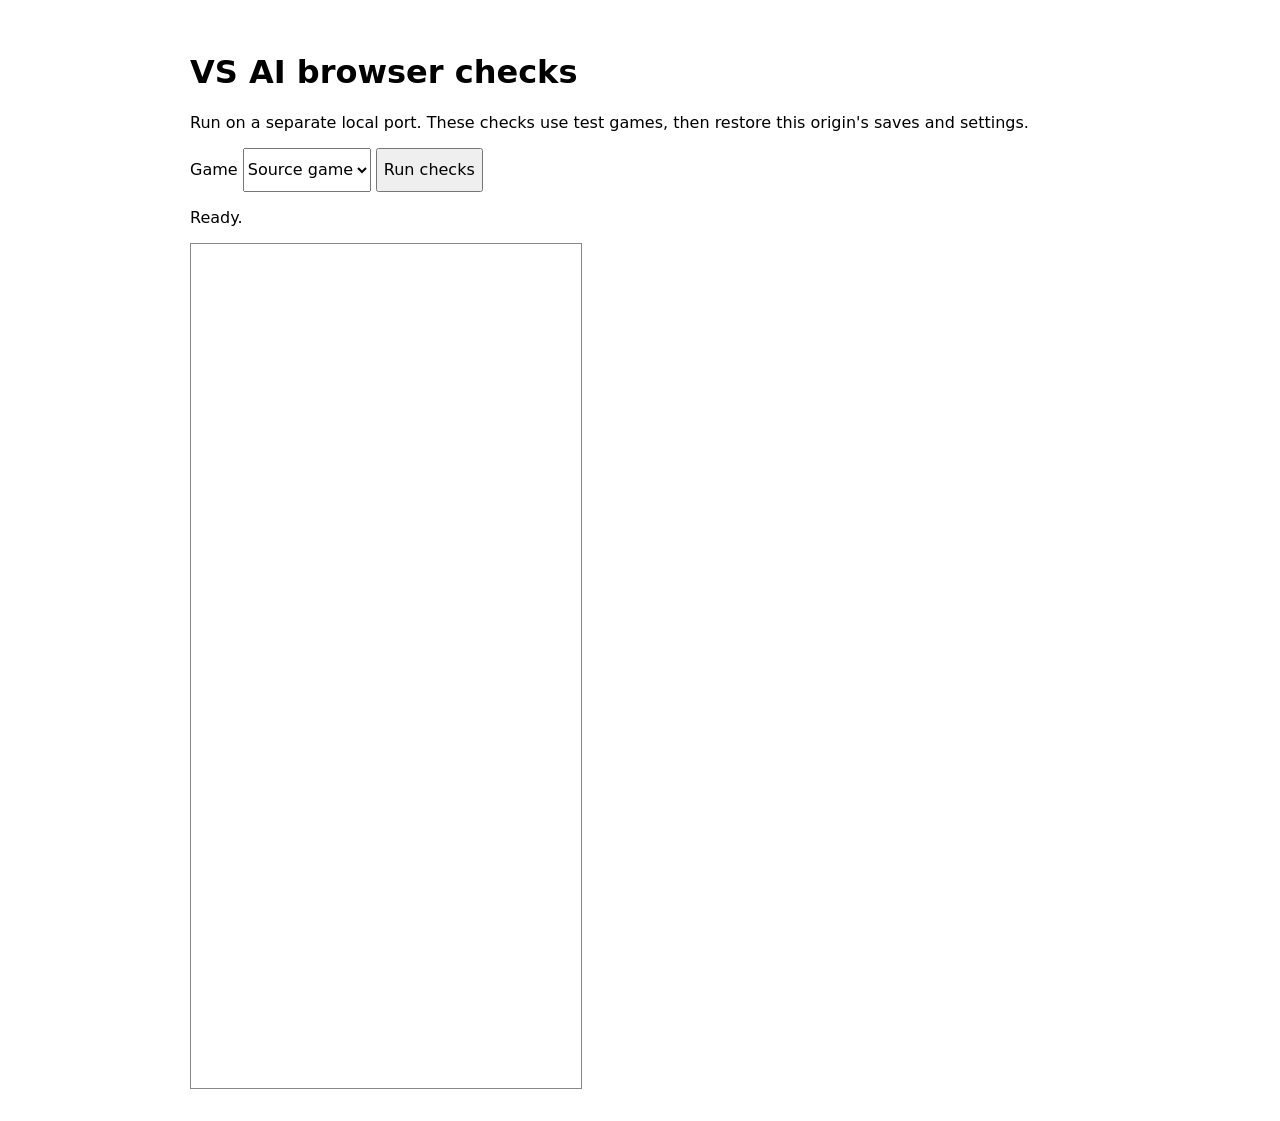
<file: tests/ai.html>
<!doctype html>
<html lang="en">
<head>
  <meta charset="utf-8">
  <meta name="viewport" content="width=device-width, initial-scale=1">
  <title>VS AI browser checks</title>
  <style>
    body { max-width: 900px; margin: 20px auto; padding: 12px; font: 16px system-ui; }
    button, select { min-height: 44px; font: inherit; }
    iframe { display: block; width: 390px; height: 844px; max-width: 100%; border: 1px solid #888; }
    .pass { color: #16632b; } .fail { color: #b02020; }
  </style>
</head>
<body>
  <h1>VS AI browser checks</h1>
  <p>Run on a separate local port. These checks use test games, then restore this origin's saves and settings.</p>
  <label>Game <select id="version">
    <option value="../index.html">Source game</option>
    <option value="../exports/generic-block-game.html">HTML export</option>
  </select></label>
  <button id="run" type="button">Run checks</button>
  <p id="summary" aria-live="polite">Ready.</p>
  <ol id="results"></ol>
  <iframe id="game" title="Game under test"></iframe>
  <script src="../config.js"></script>
  <script src="../hex.js"></script>
  <script src="../preferences.js"></script>
  <script src="../shapes.js"></script>
  <script src="../board.js"></script>
  <script src="../scoring.js"></script>
  <script src="../two-player.js"></script>
  <script src="../storage.js"></script>
  <script src="ai-checks.js"></script>
</body>
</html>
</file>
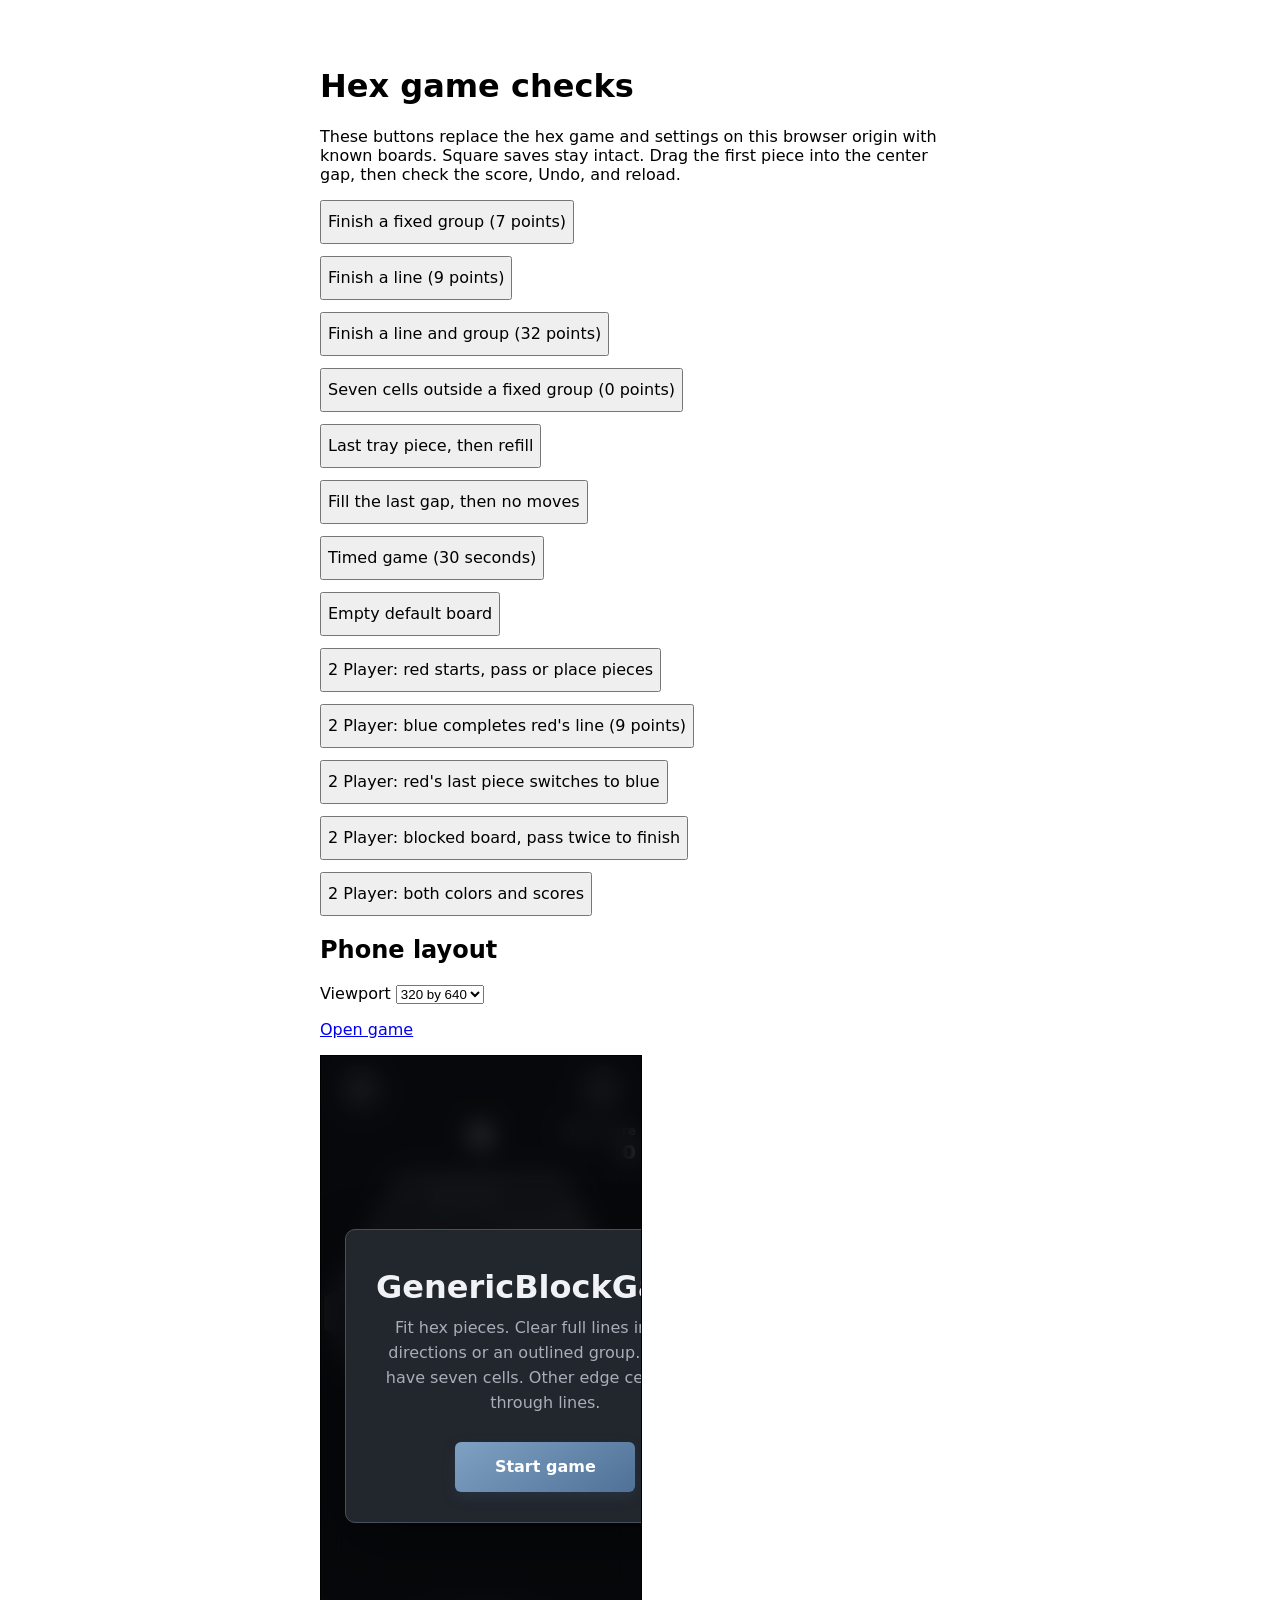
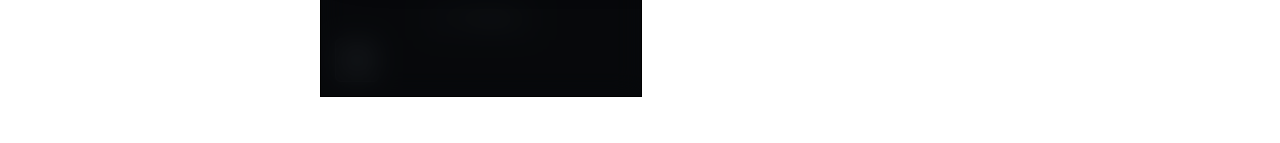
<file: tests/browser.html>
<!doctype html>
<html lang="en">
<head>
  <meta charset="utf-8">
  <meta name="viewport" content="width=device-width, initial-scale=1">
  <title>Hex game checks</title>
  <style>
    body { max-width: 640px; margin: 30px auto; padding: 16px; font: 16px system-ui; }
    button { display: block; min-height: 44px; margin: 12px 0; font: inherit; }
  </style>
</head>
<body>
  <h1>Hex game checks</h1>
  <p>These buttons replace the hex game and settings on this browser origin with known boards. Square saves stay intact. Drag the first piece into the center gap, then check the score, Undo, and reload.</p>
  <button type="button" data-case="chunk">Finish a fixed group (7 points)</button>
  <button type="button" data-case="line">Finish a line (9 points)</button>
  <button type="button" data-case="both">Finish a line and group (32 points)</button>
  <button type="button" data-case="offGroup">Seven cells outside a fixed group (0 points)</button>
  <button type="button" data-case="refill">Last tray piece, then refill</button>
  <button type="button" data-case="gameOver">Fill the last gap, then no moves</button>
  <button type="button" data-case="timed">Timed game (30 seconds)</button>
  <button type="button" data-case="empty">Empty default board</button>
  <button type="button" data-case="twoPlayer">2 Player: red starts, pass or place pieces</button>
  <button type="button" data-case="versusClear">2 Player: blue completes red's line (9 points)</button>
  <button type="button" data-case="versusRefill">2 Player: red's last piece switches to blue</button>
  <button type="button" data-case="versusBlocked">2 Player: blocked board, pass twice to finish</button>
  <button type="button" data-case="versusColors">2 Player: both colors and scores</button>
  <script src="../config.js"></script>
  <script src="../hex.js"></script>
  <script src="../preferences.js"></script>
  <script src="../shapes.js"></script>
  <script src="../board.js"></script>
  <script src="../scoring.js"></script>
  <script src="../two-player.js"></script>
  <script>
    const game = window.GenericBlockGame;
    function loadCase(name) {
      game.setBoardMode("hex");
      const preferences = game.defaultPreferences();
      preferences.dragInitialOffset = 0;
      preferences.dragMovingOffset = 0;
      preferences.dragHorizontalOffset = 0;
      preferences.timeTrialEnabled = name === "timed";
      preferences.timeTrialSeconds = 30;
      preferences.twoPlayerEnabled = name === "twoPlayer" || name.startsWith("versus");
      game.savePreferences(preferences);
      const board = game.createEmptyBoard();
      const centerChunk = game.boardChunks(board).find(chunk => chunk.center === "0,0");
      if (name === "chunk" || name === "both") {
        for (const key of centerChunk.cells) board.cells[key] = 1;
      }
      if (name === "line" || name === "both") {
        for (let q = -4; q <= 4; q += 1) board.cells[game.hexKey(q, 0)] = 1;
      }
      if (name === "offGroup") {
        for (const [q, r] of [[0,0],[1,0],[0,1],[-1,1],[-1,0],[0,-1],[1,-1]]) {
          board.cells[game.hexKey(q + 1, r)] = 1;
        }
      }
      if (name === "gameOver") {
        for (const key of Object.keys(board.cells)) {
          const [q, r] = key.split(",").map(Number);
          board.cells[key] = ((q - r) % 3 + 3) % 3 === 0 ? 0 : 1;
        }
        board.cells["1,0"] = 0;
      }
      board.cells["0,0"] = 0;
      const match = preferences.twoPlayerEnabled ? game.createMatch() : null;
      if (name === "versusClear") {
        match.player = 1;
        for (let q = -4; q <= 4; q += 1) if (q !== 0) board.cells[`${q},0`] = 1;
      }
      if (name === "versusBlocked") {
        for (const key of Object.keys(board.cells)) board.cells[key] = 1;
        match.scores = [7, 9];
      }
      if (name === "versusColors") {
        match.player = 1;
        match.scores = [7, 9];
        for (const key of ["-2,0", "-1,0", "-2,1", "0,-2"]) board.cells[key] = 1;
        for (const key of ["2,0", "2,-1", "1,1", "0,2"]) board.cells[key] = 2;
      }
      const tray = ["single", "line4", "diamond4"].map((shapeId, index) => ({
        uid: `fixture-${index}`, shapeId, rotation: 0, used: name === "refill" && index > 0,
      }));
      if (name === "gameOver") tray[1].shapeId = tray[2].shapeId = "line4";
      if (name === "versusRefill") {
        tray[1].used = tray[2].used = true;
        match.placed = 2;
      }
      const storageKey = match ? game.CONFIG.twoPlayerStorageKey : game.CONFIG.storageKey;
      localStorage.setItem(storageKey, JSON.stringify({
        board, tray, history: [], score: 0, streak: 0, scoringVersion: 2,
        gameOver: false, timedMode: preferences.timeTrialEnabled,
        timerStarted: false, timeRemainingMs: preferences.timeTrialEnabled ? 30000 : null,
        match,
      }));
      location.href = "../index.html";
    }
    document.querySelectorAll("[data-case]").forEach(button => {
      button.addEventListener("click", () => loadCase(button.dataset.case));
    });
  </script>
  <h2 id="phone-layout">Phone layout</h2>
  <label for="previewSize">Viewport</label>
  <select id="previewSize">
    <option value="320,640">320 by 640</option>
    <option value="390,844">390 by 844</option>
  </select>
  <p><a href="../index.html">Open game</a></p>
  <iframe id="phonePreview" title="Phone game preview" src="../index.html" width="320" height="640" style="display:block; border:1px solid; max-width:100%;"></iframe>
  <script>
    document.querySelector("#previewSize").addEventListener("change", event => {
      const [width, height] = event.target.value.split(",");
      const preview = document.querySelector("#phonePreview");
      preview.width = width;
      preview.height = height;
    });
  </script>
</body>
</html>
</file>
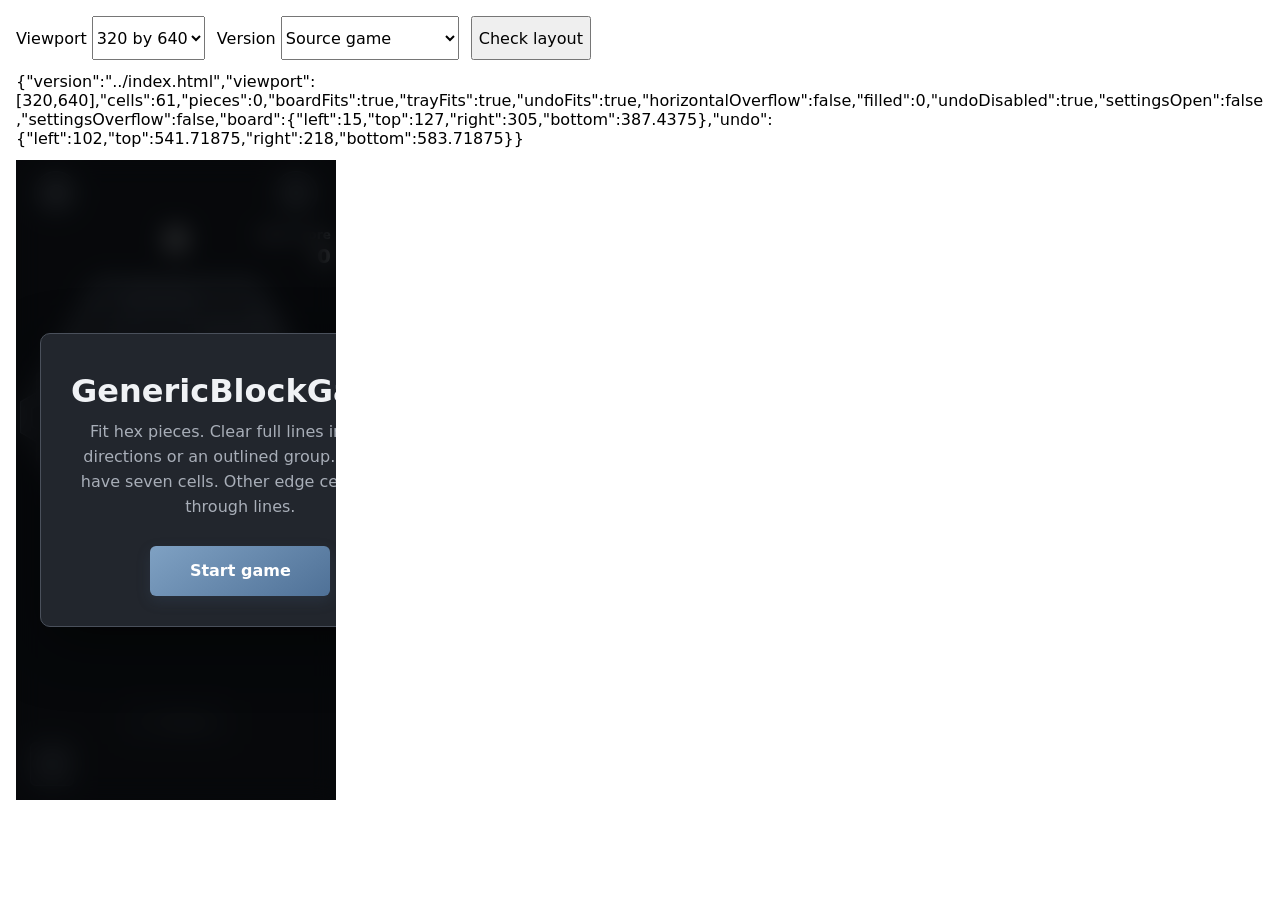
<file: tests/mobile.html>
<!doctype html>
<html lang="en">
<head>
  <meta charset="utf-8">
  <meta name="viewport" content="width=device-width, initial-scale=1">
  <title>Hex phone layout check</title>
  <style>
    body { margin: 16px; font: 16px system-ui; }
    .controls { display: flex; flex-wrap: wrap; align-items: center; gap: 12px; margin-bottom: 12px; }
    button, select { min-height: 44px; font: inherit; }
    iframe { display: block; border: 0; }
    output { display: block; margin: 12px 0; white-space: pre-wrap; overflow-wrap: anywhere; }
  </style>
</head>
<body>
  <div class="controls">
    <label>Viewport
      <select id="size">
        <option value="320,640">320 by 640</option>
        <option value="390,844">390 by 844</option>
        <option value="844,390">844 by 390</option>
      </select>
    </label>
    <label>Version
      <select id="version">
        <option value="../index.html">Source game</option>
        <option value="../exports/generic-block-game.html">Single HTML export</option>
      </select>
    </label>
    <button id="check" type="button">Check layout</button>
  </div>
  <output id="result" aria-live="polite"></output>
  <iframe id="phone" title="Phone game" src="../index.html" width="320" height="640"></iframe>
  <script>
    const phone = document.querySelector("#phone");
    function check() {
      const doc = phone.contentDocument;
      if (!doc?.querySelector("#board")) return;
      const width = doc.documentElement.clientWidth;
      const height = doc.documentElement.clientHeight;
      const box = element => {
        const rect = element.getBoundingClientRect();
        return { left: rect.left, top: rect.top, right: rect.right, bottom: rect.bottom };
      };
      const fits = element => {
        const rect = element.getBoundingClientRect();
        return rect.left >= 0 && rect.right <= width + 1 && rect.top >= 0 && rect.bottom <= height + 1;
      };
      const settings = doc.querySelector("#settingsPanel");
      const settingsOpen = settings.classList.contains("is-open");
      document.querySelector("#result").textContent = JSON.stringify({
        version: phone.getAttribute("src"),
        viewport: [width, height],
        cells: doc.querySelectorAll("#board .cell").length,
        pieces: doc.querySelectorAll(".tray-slot:not(.used) .piece").length,
        boardFits: fits(doc.querySelector("#board")),
        trayFits: fits(doc.querySelector("#tray")),
        undoFits: fits(doc.querySelector("#undoButton")),
        horizontalOverflow: doc.documentElement.scrollWidth > width,
        filled: doc.querySelectorAll("#board .filled").length,
        undoDisabled: doc.querySelector("#undoButton").disabled,
        settingsOpen,
        settingsOverflow: settingsOpen && doc.querySelector(".settings-content").scrollWidth > doc.querySelector(".settings-content").clientWidth,
        board: box(doc.querySelector("#board")),
        undo: box(doc.querySelector("#undoButton")),
      });
    }
    document.querySelector("#check").addEventListener("click", check);
    document.querySelector("#size").addEventListener("change", event => {
      const [width, height] = event.target.value.split(",");
      phone.width = width;
      phone.height = height;
    });
    document.querySelector("#version").addEventListener("change", event => { phone.src = event.target.value; });
    phone.addEventListener("load", check);
  </script>
</body>
</html>
</file>
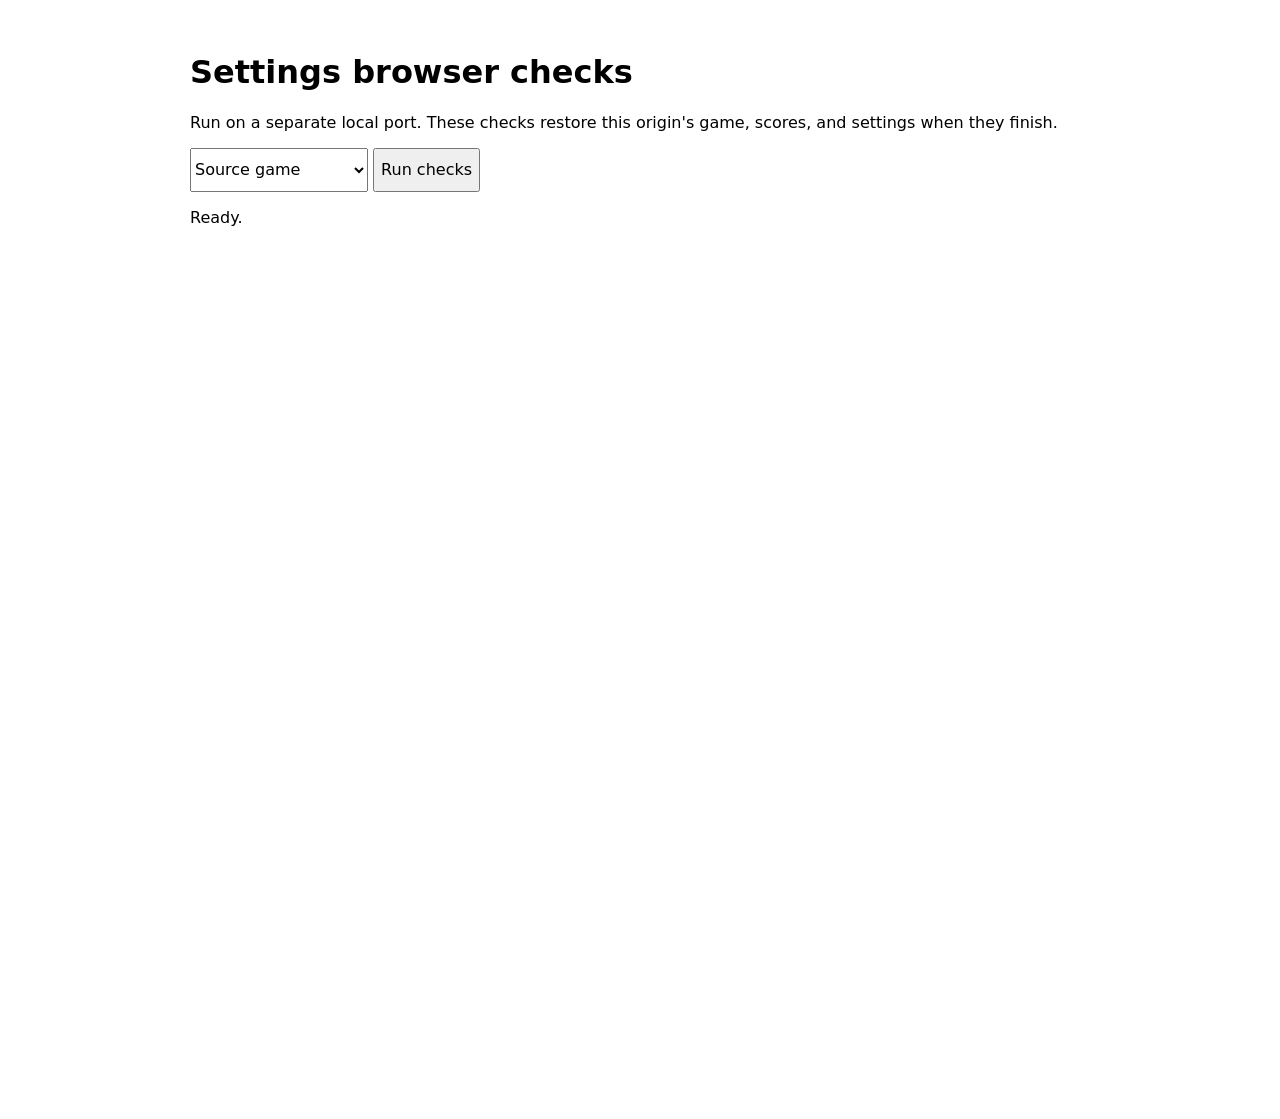
<file: tests/settings.html>
<!doctype html>
<html lang="en">
<head>
  <meta charset="utf-8">
  <meta name="viewport" content="width=device-width, initial-scale=1">
  <title>Settings browser checks</title>
  <style>
    body { max-width: 900px; margin: 20px auto; padding: 12px; font: 16px system-ui; }
    button, select { min-height: 44px; font: inherit; }
    iframe { display: block; width: 390px; height: 844px; border: 0; }
    .pass { color: #16632b; } .fail { color: #b02020; }
  </style>
</head>
<body>
  <h1>Settings browser checks</h1>
  <p>Run on a separate local port. These checks restore this origin's game, scores, and settings when they finish.</p>
  <select id="version" aria-label="Version"><option value="../index.html">Source game</option><option value="../exports/generic-block-game.html">Single HTML export</option></select>
  <button id="run" type="button">Run checks</button>
  <p id="summary" aria-live="polite">Ready.</p>
  <ol id="results"></ol>
  <iframe id="game" title="Game under test"></iframe>
  <script src="../config.js"></script><script src="../hex.js"></script><script src="../preferences.js"></script>
  <script src="../shapes.js"></script><script src="../board.js"></script><script src="../scoring.js"></script>
  <script src="../two-player.js"></script>
  <script src="../storage.js"></script><script src="settings-checks.js"></script>
</body>
</html>
</file>
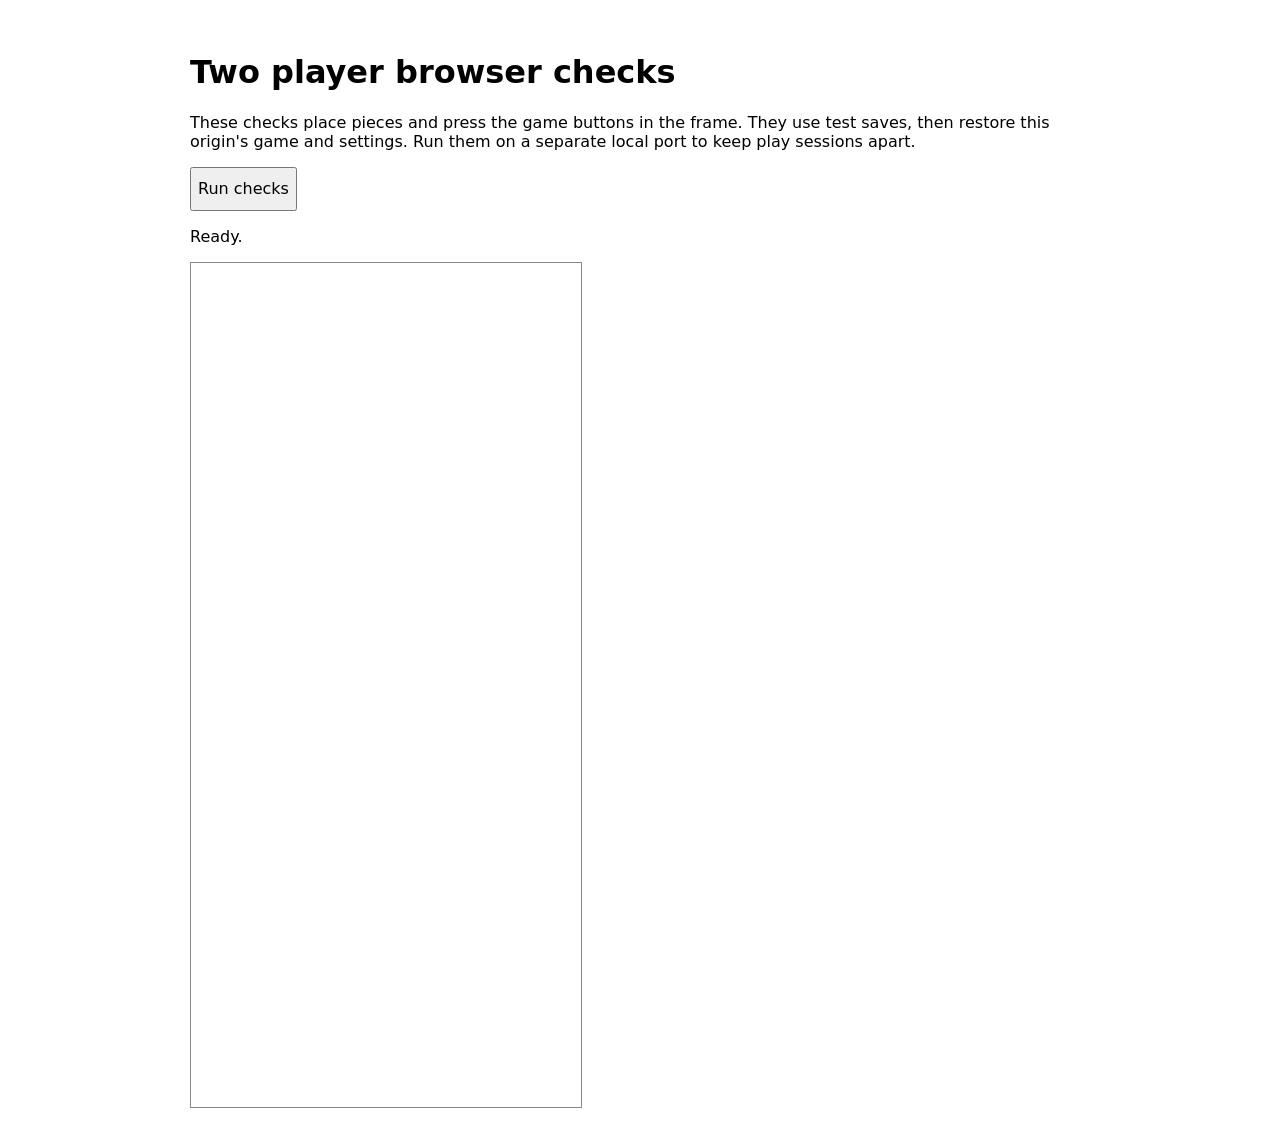
<file: tests/two-player.html>
<!doctype html>
<html lang="en">
<head>
  <meta charset="utf-8">
  <meta name="viewport" content="width=device-width, initial-scale=1">
  <title>Two player browser checks</title>
  <style>
    body { max-width: 900px; margin: 20px auto; padding: 12px; font: 16px system-ui; }
    button { min-height: 44px; font: inherit; }
    iframe { display: block; width: 390px; height: 844px; max-width: 100%; border: 1px solid #888; }
    .pass { color: #16632b; } .fail { color: #b02020; }
  </style>
</head>
<body>
  <h1>Two player browser checks</h1>
  <p>These checks place pieces and press the game buttons in the frame. They use test saves, then restore this origin's game and settings. Run them on a separate local port to keep play sessions apart.</p>
  <button id="run" type="button">Run checks</button>
  <p id="summary" aria-live="polite">Ready.</p>
  <ol id="results"></ol>
  <iframe id="game" title="Game under test"></iframe>
  <script src="../config.js"></script>
  <script src="../hex.js"></script>
  <script src="../preferences.js"></script>
  <script src="../shapes.js"></script>
  <script src="../board.js"></script>
  <script src="../scoring.js"></script>
  <script src="../two-player.js"></script>
  <script>
    const api = window.GenericBlockGame;
    const frame = document.querySelector("#game");
    const runButton = document.querySelector("#run");
    const results = document.querySelector("#results");
    let serial = 0;
    let currentKey = api.CONFIG.twoPlayerStorageKey;
    const doc = () => frame.contentDocument;
    const saved = () => JSON.parse(localStorage.getItem(currentKey));
    function assert(value, message) { if (!value) throw new Error(message); }
    async function until(check) {
      const limit = Date.now() + 4000;
      while (!check()) {
        if (Date.now() > limit) throw new Error("Game did not reach the expected state");
        await new Promise(resolve => setTimeout(resolve, 20));
      }
    }
    async function load(options = {}) {
      api.setBoardMode("hex");
      const preferences = api.defaultPreferences();
      preferences.twoPlayerEnabled = options.solo !== true;
      preferences.dragInitialOffset = preferences.dragMovingOffset = preferences.dragHorizontalOffset = 0;
      for (const shape of api.SHAPES) preferences.pieces[shape.id] = { enabled: shape.id === "single" };
      api.savePreferences(preferences);
      const match = options.solo ? null : { ...api.createMatch(), ...options.match };
      currentKey = match ? api.CONFIG.twoPlayerStorageKey : api.CONFIG.storageKey;
      const tray = (options.shapes || ["single", "single", "single"]).map((shapeId, index) => ({
        uid: `test-${serial}-${index}`, shapeId, rotation: 0, used: Boolean(options.used),
      }));
      localStorage.setItem(currentKey, JSON.stringify({
        board: options.board || api.createEmptyBoard(), match, tray,
        history: [], score: 0, streak: 0, scoringVersion: 2,
        gameOver: options.gameOver || false, timedMode: false,
        timerStarted: false, timeRemainingMs: null,
      }));
      await new Promise(resolve => {
        frame.onload = resolve;
        frame.src = `../index.html?check=${++serial}`;
      });
    }
    async function reload() {
      await new Promise(resolve => {
        frame.onload = resolve;
        frame.contentWindow.location.reload();
      });
    }
    async function place(index, q, r) {
      const win = frame.contentWindow;
      const slot = doc().querySelectorAll(".tray-slot")[index];
      const piece = slot.querySelector(".piece").getBoundingClientRect();
      const cell = doc().querySelector(`.cell[data-q="${q}"][data-r="${r}"]`).getBoundingClientRect();
      const send = (target, type, x, y) => target.dispatchEvent(new win.PointerEvent(type, {
        bubbles: true, cancelable: true, pointerId: 1, isPrimary: true,
        button: 0, clientX: x, clientY: y,
      }));
      send(slot, "pointerdown", piece.x + piece.width / 2, piece.y + piece.height / 2);
      send(win, "pointermove", cell.x + cell.width / 2, cell.y + cell.height / 2);
      send(win, "pointerup", cell.x + cell.width / 2, cell.y + cell.height / 2);
      await until(() => !doc().querySelector("#passButton").disabled);
    }
    function click(id) { doc().querySelector(`#${id}`).click(); }
    async function check(name, action) {
      const row = document.createElement("li");
      results.append(row);
      try { await action(); row.className = "pass"; row.textContent = `PASS: ${name}`; }
      catch (error) { row.className = "fail"; row.textContent = `FAIL: ${name}: ${error.message}`; }
    }
    runButton.addEventListener("click", async () => {
      runButton.disabled = true;
      results.replaceChildren();
      document.querySelector("#summary").textContent = "Running checks.";
      const keys = [api.CONFIG.globalSettingsKey, api.CONFIG.boardModeKey,
        api.CONFIG.settingsKey, api.CONFIG.storageKey, api.CONFIG.twoPlayerStorageKey,
        api.CONFIG.bestScoreKey, api.CONFIG.modifiedBestScoreKey];
      const backup = keys.map(key => [key, localStorage.getItem(key)]);
      try {
        await check("Red starts and Pass sits to the right of Undo", async () => {
          await load();
          assert(doc().querySelector("#turnStatus").textContent === "Red's turn", "Wrong first turn");
          assert(doc().querySelector("#passButton").getBoundingClientRect().x
            > doc().querySelector("#undoButton").getBoundingClientRect().right, "Wrong button order");
        });
        await check("A playable tray asks to pass, and Cancel keeps the turn", async () => {
          click("passButton");
          assert(doc().querySelector("#modalCancelButton").hidden === false, "No confirmation");
          click("modalCancelButton");
          assert(!doc().querySelector("#modal").classList.contains("is-open"), "Cancel did not close");
          assert(saved().match.player === 0, "Cancel changed player");
        });
        await check("A full tray switches to Blue and keeps Red's cell colors", async () => {
          await place(0, -2, 0); await place(1, 0, 0); await place(2, 2, 0);
          assert(saved().match.player === 1, "Tray did not switch player");
          assert(saved().match.placed === 0 && saved().history.length === 0, "Turn did not reset");
          assert(doc().querySelectorAll('.cell[data-player="red"]').length === 3, "Red cells lost their color");
          const red = doc().querySelector('.cell[data-player="red"]');
          const redFill = frame.contentWindow.getComputedStyle(red, "::after").backgroundImage;
          await place(0, 0, 2);
          assert(doc().querySelectorAll('.cell[data-player="blue"]').length === 1, "Blue did not place a blue cell");
          const blue = doc().querySelector('.cell[data-player="blue"]');
          assert(frame.contentWindow.getComputedStyle(red, "::after").backgroundImage === redFill, "Red changed color on Blue's turn");
          assert(frame.contentWindow.getComputedStyle(blue, "::after").backgroundImage !== redFill, "Both players have the same color");
        });
        await check("Blue earns a clear made from Red's cells, and Undo restores it", async () => {
          const board = api.createEmptyBoard();
          for (let q = -4; q <= 4; q += 1) if (q !== 0) board.cells[`${q},0`] = 1;
          await load({ board, match: { player: 1 } });
          await place(0, 0, 0);
          assert(saved().match.scores[0] === 0 && saved().match.scores[1] === 9, "Wrong player scored");
          assert(Object.values(saved().board.cells).every(value => value === 0), "Line did not clear");
          click("undoButton");
          assert(saved().match.scores[1] === 0 && saved().match.placed === 0, "Undo did not restore score");
          assert(doc().querySelectorAll('.cell[data-player="red"]').length === 8, "Undo did not restore Red's cells");
        });
        await check("A blocked tray waits for Pass and skips confirmation", async () => {
          const board = api.createEmptyBoard();
          for (const key of Object.keys(board.cells)) board.cells[key] = 1;
          await load({ board, shapes: ["line4"] });
          assert(!saved().gameOver, "Blocked board ended before a pass");
          click("passButton");
          assert(saved().match.player === 1 && saved().match.consecutivePasses === 1, "Pass did not switch");
          assert(!doc().querySelector("#modal").classList.contains("is-open"), "Blocked pass asked to confirm");
        });
        await check("The pass count survives reload and a second pass ends the match", async () => {
          await reload();
          assert(saved().match.consecutivePasses === 1, "Reload lost the first pass");
          click("passButton");
          assert(saved().gameOver, "Second pass did not end the match");
          assert(doc().querySelector("#modalTitle").textContent === "It's a draw", "Wrong draw result");
          await reload();
          assert(doc().querySelector("#modalTitle").textContent === "It's a draw", "Reload lost the result");
        });
        await check("Passes after partial turns count, including after Undo", async () => {
          await load();
          await place(0, 0, 0);
          click("passButton"); click("modalButton");
          assert(saved().match.consecutivePasses === 1 && !saved().gameOver, "First partial turn pass did not count");
          await place(0, 2, 0);
          assert(saved().match.consecutivePasses === 1, "Placement reset the pass count");
          click("undoButton");
          assert(saved().match.consecutivePasses === 1 && saved().match.placed === 0, "Undo lost the pass count");
          await place(0, 2, 0);
          click("passButton"); click("modalButton");
          assert(saved().gameOver && saved().match.consecutivePasses === 2, "Second partial turn pass did not end the match");
        });
        await check("A second pass warns that it ends the game even after placing", async () => {
          await load({ match: { player: 1, consecutivePasses: 1, scores: [7, 9] } });
          await place(0, 0, 0);
          click("passButton");
          assert(doc().querySelector("#modalText").textContent.includes("end the game"), "Missing end warning");
          click("modalButton");
          assert(doc().querySelector("#modalTitle").textContent === "Blue wins", "Wrong winner");
          click("modalButton");
          await until(() => !saved().gameOver);
          assert(!saved().gameOver && saved().match.player === 0 && saved().match.scores[1] === 0, "Restart did not reset");
        });
        await check("Completing a whole tray breaks the run of passes", async () => {
          await load({ match: { player: 1, consecutivePasses: 1 } });
          await place(0, -2, 0); await place(1, 0, 0); await place(2, 2, 0);
          assert(saved().match.consecutivePasses === 0, "Completed tray did not reset passes");
          click("passButton"); click("modalButton");
          assert(!saved().gameOver && saved().match.consecutivePasses === 1, "Pass after a whole tray ended the match");
        });
        await check("Both colors and scores survive reload", async () => {
          const board = api.createEmptyBoard(); board.cells["-2,0"] = 1; board.cells["2,0"] = 2;
          await load({ board, match: { player: 1, scores: [7, 9], placed: 1 } });
          await reload();
          assert(doc().querySelector("#redScore").textContent === "7", "Lost Red score");
          assert(doc().querySelector("#blueScore").textContent === "9", "Lost Blue score");
          assert(doc().querySelectorAll('.cell[data-player="blue"]').length === 1, "Lost Blue cell");
          assert(doc().querySelectorAll('.cell[data-player="red"]').length === 1, "Lost Red cell");
        });
        await check("The mode control switches between 2 Player and Unlimited", async () => {
          click("settingsButton");
          doc().querySelector('[data-mode="unlimited"]').click();
          click("settingsCloseButton");
          assert(doc().querySelector("#passButton").hidden, "Single player still shows Pass");
          click("settingsButton"); doc().querySelector('[data-mode="two-player"]').click();
          click("settingsCloseButton");
          assert(!doc().querySelector("#matchScoreboard").hidden, "Match scoreboard is hidden");
        });
        await check("Reload after a full tray switches exactly once", async () => {
          await load({ used: true, match: { placed: 3 } });
          await until(() => saved().match.player === 1 && !doc().querySelector("#passButton").disabled);
          await reload();
          assert(saved().match.player === 1 && saved().match.placed === 0, "Reload switched the turn twice");
        });
        await check("Single player Play again still restarts", async () => {
          const board = api.createEmptyBoard();
          for (const key of Object.keys(board.cells)) board.cells[key] = 1;
          await load({ solo: true, board, gameOver: true });
          click("modalButton");
          await until(() => !saved().gameOver);
          assert(!doc().querySelector("#modal").classList.contains("is-open"), "Play again did not start a game");
          await load();
        });
        await check("Match scores leave solo best scores intact", async () => {
          for (const key of [api.CONFIG.bestScoreKey, api.CONFIG.modifiedBestScoreKey]) {
            assert(localStorage.getItem(key) === backup.find(entry => entry[0] === key)[1], "Match changed a best score");
          }
        });
        await check("Tray slots do not cover Undo or Pass on a short desktop", async () => {
          frame.style.width = "1000px"; frame.style.maxWidth = "none"; frame.style.height = "720px";
          await until(() => frame.contentWindow.innerWidth === 1000);
          for (const id of ["undoButton", "passButton"]) {
            const rect = doc().querySelector(`#${id}`).getBoundingClientRect();
            const hit = doc().elementFromPoint(rect.x + rect.width / 2, rect.y + rect.height / 2);
            assert(hit.closest(`#${id}`), `${id} is covered by the tray`);
          }
        });
        await check("Buttons fit a 320 pixel phone view", async () => {
          frame.style.width = "320px"; frame.style.height = "640px";
          await until(() => frame.contentWindow.innerWidth === 320);
          const rect = doc().querySelector("#passButton").getBoundingClientRect();
          assert(rect.right <= 320 && rect.bottom <= 640, "Pass is outside the view");
          assert(doc().documentElement.scrollWidth <= 320, "Page overflows sideways");
        });
      } finally {
        for (const [key, value] of backup) {
          if (value === null) localStorage.removeItem(key); else localStorage.setItem(key, value);
        }
        const failed = results.querySelectorAll(".fail").length;
        document.querySelector("#summary").textContent = `${results.children.length - failed} passed, ${failed} failed. Saves restored.`;
        runButton.disabled = false;
      }
    });
  </script>
</body>
</html>
</file>
<file: styles.css>
:root {
  color-scheme: dark;
  --bg: #111318;
  --surface: #242830;
  --surface-2: #343a45;
  --grid: #555c68;
  --grid-heavy: #747d8b;
  --section-edge-light: #5d646f;
  --section-edge-dark: #363e47;
  --section-edge-width: 3px;
  --text: #f0f2f5;
  --muted: #a1a7b0;
  --accent: #6688ad;
  --accent-bright: #7fa1c3;
  --accent-dark: #4f7197;
  --piece-hue: 212;
  --piece-bright: hsl(var(--piece-hue) 38% 63%);
  --piece-dark: hsl(var(--piece-hue) 32% 43%);
  --valid: #8aa6bc;
  --danger: #9a7378;
  --board-rim: #363b44;
  --board-edge: #585f6b;
  --cell-empty: #22262d;
  --cell-tint: #2e323c;
  --cell-tint-light: #383d47;
  --board-size: min(calc(100vw - 10px), 58vh, 580px);
  --hex-points: polygon(50% 0, 100% 25%, 100% 75%, 50% 100%, 0 75%, 0 25%);
  font-family: Inter, ui-rounded, "SF Pro Rounded", system-ui, -apple-system, BlinkMacSystemFont, "Segoe UI", sans-serif;
}

* { box-sizing: border-box; }

*, *::before, *::after {
  user-select: none;
  -webkit-user-select: none;
  -webkit-touch-callout: none;
}

html, body {
  min-height: 100%;
  margin: 0;
  overscroll-behavior: none;
}

body {
  min-height: 100dvh;
  overflow: hidden;
  color: var(--text);
  background: var(--bg);
  touch-action: none;
  user-select: none;
  -webkit-user-select: none;
}

button {
  font: inherit;
  -webkit-tap-highlight-color: transparent;
}
button:focus:not(:focus-visible) { outline: none; }
button:focus-visible { outline: 2px solid var(--text); outline-offset: 2px; }
[hidden] { display: none !important; }

.game-shell {
  width: min(100%, 720px);
  min-height: 100dvh;
  margin: 0 auto;
  padding: max(14px, env(safe-area-inset-top)) 0 max(12px, env(safe-area-inset-bottom));
  display: flex;
  flex-direction: column;
}

.topbar, .score-panel {
  display: flex;
  align-items: center;
  justify-content: space-between;
}

.topbar { min-height: 52px; }
.topbar { padding: 0 18px; }
.topbar > button { flex-shrink: 0; }
.save-status {
  max-width: 16rem;
  margin: 0 8px;
  color: #f0c38a;
  font-size: 12px;
  text-align: center;
}
.square-mode { --hex-points: polygon(0 0, 100% 0, 100% 100%, 0 100%); }

.topbar-spacer { width: 44px; }

.brand {
  display: flex;
  align-items: center;
  gap: 10px;
  color: #c9d0e2;
  font-weight: 750;
  letter-spacing: .02em;
}

.icon-button, .undo-button {
  border: 1px solid #454b56;
  color: #c3c8d0;
  background: #252930;
  box-shadow: none;
}

.icon-button {
  width: 44px;
  height: 44px;
  display: grid;
  place-items: center;
  padding: 0;
  border-radius: 50%;
  font-size: 25px;
  line-height: 1;
  cursor: pointer;
}

.icon-button svg,
.fullscreen-button svg {
  width: 21px;
  height: 21px;
  display: block;
  fill: none;
  stroke: currentColor;
  stroke-width: 1.8;
  stroke-linecap: round;
  stroke-linejoin: round;
}

.score-panel {
  position: relative;
  width: var(--board-size);
  min-height: clamp(66px, 10vh, 105px);
  margin: 0 auto 12px;
  justify-content: center;
  text-align: center;
}

.score-panel > div:first-child { align-self: center; }

.score-label {
  display: block;
  margin-bottom: 2px;
  color: var(--muted);
  font-size: 14px;
  font-weight: 600;
  letter-spacing: .01em;
}

.score-panel > div:first-child .score-label { display: none; }

.score {
  font-size: clamp(34px, 6vw, 48px);
  font-weight: 600;
  line-height: 1;
  font-variant-numeric: tabular-nums;
}

.timer-display {
  display: block;
  margin-bottom: 6px;
  color: #c6ccd5;
  font-size: clamp(34px, 8vw, 48px);
  font-weight: 700;
  line-height: 1;
  font-variant-numeric: tabular-nums;
}

.timer-display[hidden] { display: none; }
.timer-display.ending { color: #e3a5ac; }

.best-score {
  position: absolute;
  right: 0;
  bottom: 2px;
  text-align: right;
}
.best-score strong { color: #d1d5dc; font-size: 20px; font-weight: 600; }

.match-scoreboard { width: 100%; display: grid; grid-template-columns: repeat(2, 1fr); gap: 2px 16px; text-align: center; }
.player-score { border-bottom: 2px solid transparent; padding-bottom: 3px; }
.player-score .score-label { color: inherit; }
.red-player { color: #e89494; }
.blue-player { color: #93bce8; }
.active-player { border-bottom-color: currentColor; }
.turn-status { grid-column: 1 / -1; margin: 2px 0 0; color: var(--text); font-size: 13px; }
.cell[data-player="red"] { --piece-hue: 0; --piece-bright: hsl(0 55% 64%); --piece-dark: hsl(0 45% 43%); }
.cell[data-player="blue"] { --piece-bright: hsl(212 38% 63%); --piece-dark: hsl(212 32% 43%); }

.board-wrap {
  position: relative;
  width: var(--board-size);
  margin: 0 auto;
  padding: 10px;
}

.board {
  position: relative;
  width: 100%;
  isolation: isolate;
  background: transparent;
}

.cell {
  position: absolute;
  z-index: 2;
  clip-path: var(--hex-points);
  background: transparent;
}

.cell::before {
  content: "";
  position: absolute;
  inset: 0;
  clip-path: var(--cell-fill-points, var(--hex-points));
  background: var(--cell-empty);
}
.cell[data-section-shade="1"]::before { background: var(--cell-tint); }
.cell[data-section-shade="2"]::before { background: var(--cell-tint-light); }
.board-frame, .chunk-outlines { position: absolute; inset: 0; width: 100%; height: 100%; pointer-events: none; overflow: visible; }
.board-frame { z-index: 0; }
.board-frame path { vector-effect: non-scaling-stroke; stroke-linejoin: miter; }
.board-frame .frame-edge { fill: none; stroke: var(--board-edge); stroke-width: 22px; }
.board-frame .frame-rim { fill: none; stroke: var(--board-rim); stroke-width: 20px; }
.board-frame .frame-grid { fill: var(--grid); stroke: none; }
.chunk-outlines { z-index: 1; }
.chunk-outlines path { fill: none; stroke: var(--section-edge-light); stroke-width: var(--section-edge-width); vector-effect: non-scaling-stroke; stroke-linecap: round; }
.chunk-outlines path[data-filled="true"] { stroke: var(--section-edge-dark); }
.chunk-outlines path[data-filled="true"],
.chunk-outlines path.clear-fade[data-filled="false"] { transition: stroke 2s ease; }

.square-mode .board .cell::before, .square-mode .board .cell::after {
  inset: var(--cell-inset-top, 0.5px) var(--cell-inset-right, 0.5px) var(--cell-inset-bottom, 0.5px) var(--cell-inset-left, 0.5px);
}

.cell.filled::after, .piece-cell, .drag-cell {
  content: "";
  position: absolute;
  inset: 0;
  clip-path: var(--cell-fill-points, var(--hex-points));
  background: linear-gradient(180deg, var(--piece-bright), var(--piece-dark));
  box-shadow: inset 1px 1px 0 rgba(255,255,255,.32), inset -1px -1px 0 rgba(40,64,90,.22);
}

.cell.preview-valid::after {
  content: "";
  position: absolute;
  inset: 0;
  clip-path: var(--cell-fill-points, var(--hex-points));
  background: rgba(117,149,177,.5);
  box-shadow: inset 0 0 0 2px var(--valid);
}

.cell.preview-invalid::after {
  content: "";
  position: absolute;
  inset: 0;
  clip-path: var(--cell-fill-points, var(--hex-points));
  background: rgba(255,101,119,.25);
  box-shadow: inset 0 0 0 2px rgba(255,101,119,.65);
}

.cell.preview-clear::after {
  animation: preview-clear-pulse 1.1s ease-in-out infinite;
}

.piece-cell.drag-preview-clear {
  animation: preview-clear-pulse 1.1s ease-in-out infinite;
}

@keyframes preview-clear-pulse {
  0%, 100% { filter: brightness(1); }
  50% { filter: brightness(1.28); }
}

.cell.clearing::after { animation: clear-cell .28s ease both; }
@keyframes clear-cell {
  0% { transform: scale(1); opacity: 1; }
  45% { transform: scale(.82); filter: brightness(1.55); }
  100% { transform: scale(0); opacity: 0; }
}

.tray-section {
  flex: 1;
  min-height: 190px;
  display: flex;
  flex-direction: column;
  justify-content: center;
  align-items: center;
  padding: 0 18px;
}

.tray-carousel {
  position: relative;
  width: min(100%, 650px);
  min-width: 0;
}

.tray-viewport {
  overflow: hidden;
}

.tray {
  width: 100%;
  min-height: 135px;
  display: grid;
  grid-auto-flow: column;
  grid-auto-columns: calc((100% - (var(--tray-columns, 3) - 1) * 3px) / var(--tray-columns, 3));
  align-items: center;
  gap: 3px;
  transition: transform .22s ease-out;
}

.tray.tray-still { transition: none; }

.tray-arrow {
  position: absolute;
  z-index: 1;
  top: 50%;
  width: 28px;
  height: 44px;
  padding: 0;
  border: 0;
  color: var(--muted);
  background: transparent;
  cursor: pointer;
  transform: translateY(-50%);
}

.tray-arrow svg {
  display: block;
  width: 24px;
  height: 32px;
  margin: auto;
  fill: none;
  stroke: currentColor;
  stroke-width: var(--section-edge-width);
  stroke-linecap: round;
  stroke-linejoin: round;
}

#trayPreviousButton { left: -14px; }
#trayNextButton { right: -14px; }
.tray-arrow:disabled { opacity: .28; cursor: default; }

.tray-slot {
  position: relative;
  height: 132px;
  display: grid;
  place-items: center;
  border-radius: 22px;
  touch-action: none;
  cursor: grab;
}

.tray.new-tray .tray-slot { animation: tray-arrive .24s ease-out both; }
.tray.new-tray .tray-slot:nth-child(2) { animation-delay: .045s; }
.tray.new-tray .tray-slot:nth-child(3) { animation-delay: .09s; }

@keyframes tray-arrive {
  0% { transform: translateY(12px) scale(.94); opacity: 0; }
  100% { transform: translateY(0) scale(1); opacity: 1; }
}

.tray-slot.restored-piece {
  animation: tray-undo .22s ease-out both;
}

@keyframes tray-undo {
  0% { transform: translateY(-8px) scale(.94); opacity: .35; }
  100% { transform: translateY(0) scale(1); opacity: 1; }
}

.tray-slot::before {
  content: "";
  position: absolute;
  inset: 5px;
  border: 1px solid transparent;
  border-radius: inherit;
  transition: .18s ease;
}

.tray-slot.dragging { opacity: 0; cursor: grabbing; }
.tray-slot.disabled { opacity: .24; filter: grayscale(1); cursor: not-allowed; }

.piece {
  position: relative;
  transform-origin: center;
  pointer-events: none;
}

.piece-cell { inset: auto; }
.tray-slot.disabled .piece-cell { background: #62697a; box-shadow: none; }

.undo-button {
  min-width: 116px;
  min-height: 42px;
  padding: 0 20px;
  border-radius: 6px;
  font-weight: 600;
  cursor: pointer;
  transition: transform .12s ease, background-color .12s ease;
}

.undo-button:active { transform: scale(.94); }
.undo-button.rewinding { animation: undo-button .24s ease-out; }

@keyframes undo-button {
  0%, 100% { transform: rotate(0) scale(1); }
  45% { transform: rotate(-16deg) scale(.92); }
}

.undo-button:disabled { opacity: .28; cursor: default; }
.undo-button.setting-hidden { visibility: hidden; pointer-events: none; }
.tray-actions { display: flex; align-items: center; justify-content: center; gap: 10px; }

.settings-panel {
  --settings-width: 580px;
  position: fixed;
  z-index: 120;
  inset: 0 0 auto;
  height: 100dvh;
  display: none;
  justify-content: flex-start;
  background: rgba(4,5,7,.74);
  backdrop-filter: blur(8px);
}

.settings-panel.is-open { display: flex; }

.settings-card {
  width: 100%;
  height: 100%;
  color: var(--text);
  background: #1b1e24;
  border-right: 0;
  box-shadow: none;
  overflow-y: auto;
  overscroll-behavior: contain;
  touch-action: pan-y;
  scroll-padding-top: calc(max(60px, calc(52px + env(safe-area-inset-top))) + 12px);
  scroll-padding-bottom: 12px;
}

.settings-header {
  position: sticky;
  top: 0;
  z-index: 2;
  height: max(60px, calc(52px + env(safe-area-inset-top)));
  padding: env(safe-area-inset-top) max(14px, calc((100% - var(--settings-width)) / 2)) 0;
  display: flex;
  align-items: center;
  justify-content: space-between;
  border-bottom: 1px solid #383e48;
  background: #1b1e24;
}

.settings-header h2, .settings-section h3 { margin: 0; }
.settings-close {
  width: 42px;
  height: 42px;
  border: 0;
  color: #cbd0d8;
  background: transparent;
  font-size: 32px;
  cursor: pointer;
}

.settings-content {
  width: 100%;
  padding: 0;
}

.settings-content-inner {
  width: min(calc(100% - 28px), var(--settings-width));
  margin: 0 auto;
  padding: 8px 0 max(80px, calc(30px + env(safe-area-inset-bottom)));
}

.settings-section {
  padding: 18px 0 22px;
  border-bottom: 1px solid #343a44;
}

.settings-section h3 { font-size: 18px; }
.settings-section p { margin: 6px 0 16px; color: var(--muted); font-size: 14px; }
.setting-toggle { min-height: 48px; display: flex; align-items: center; justify-content: space-between; margin: 10px 0; }
.setting-toggle input { width: 24px; height: 24px; accent-color: var(--accent); }

.drag-settings {
  display: grid;
  gap: 8px;
  margin: 10px 0 18px;
}

.drag-settings label {
  min-height: 52px;
  display: grid;
  grid-template-columns: minmax(0, 1fr) minmax(154px, 48%);
  align-items: center;
  gap: 12px;
}

.drag-settings input {
  width: 100%;
  min-height: 44px;
  padding: 5px 8px;
  border: 1px solid #505865;
  border-radius: 3px;
  color: var(--text);
  background: #171a1f;
  text-align: center;
  font-family: ui-rounded, "SF Pro Rounded", "Segoe UI", system-ui, sans-serif;
  font-size: 17px;
  font-weight: 650;
  font-variant-numeric: tabular-nums;
  line-height: 1;
}

.number-stepper {
  display: grid;
  grid-template-columns: 44px minmax(48px, 1fr) 44px;
  gap: 4px;
}

.number-stepper button {
  min-width: 44px;
  min-height: 44px;
  padding: 0;
  border: 1px solid #505865;
  border-radius: 3px;
  color: var(--text);
  background: #303640;
  font-size: 25px;
  line-height: 1;
}

.number-stepper button:active { background: #424a57; transform: scale(.95); }

.board-size-setting {
  display: grid;
  gap: 8px;
  margin: 4px 0 8px;
}

.segmented-control {
  --selected-index: 1;
  position: relative;
  height: 48px;
  display: grid;
  grid-template-columns: repeat(3, 1fr);
  padding: 3px;
  border: 1px solid #505865;
  border-radius: 6px;
  background: #171a1f;
  overflow: hidden;
}

.segmented-indicator {
  position: absolute;
  z-index: 0;
  top: 3px;
  bottom: 3px;
  left: 3px;
  width: calc((100% - 6px) / var(--segment-count, 3));
  border-radius: 4px;
  background: var(--accent-dark);
  transform: translateX(calc(var(--selected-index) * 100%));
  transition: transform .18s ease;
}

.segmented-control button {
  position: relative;
  z-index: 1;
  min-width: 0;
  border: 0;
  color: var(--muted);
  background: transparent;
  font-weight: 700;
}

.segmented-control button.selected { color: white; }

.mode-segmented-control {
  grid-template-columns: repeat(var(--segment-count, 3), 1fr);
  margin-bottom: 12px;
}

.mode-segmented-control .segmented-indicator {
  width: calc((100% - 6px) / var(--segment-count, 3));
}

.tray[aria-busy="true"] .tray-slot { cursor: default; }

.board-mode-tabs { --segment-count: 2; grid-template-columns: repeat(2, 1fr); margin-bottom: 22px; }
.segmented-control button[aria-selected="true"] { color: white; }
.drag-settings [hidden], .mode-segmented-control [hidden] { display: none; }

.general-heading { margin-bottom: 12px !important; }

.multiplier-stepper { position: relative; }
.multiplier-stepper::after {
  content: "×";
  position: absolute;
  left: 50%;
  top: 50%;
  margin-left: 17px;
  transform: translate(-50%, -50%);
  color: var(--muted);
  pointer-events: none;
}
.multiplier-stepper input { padding-right: 18px; }

.settings-action {
  min-height: 46px;
  padding: 0 16px;
  border: 1px solid #505865;
  border-radius: 4px;
  color: #dce0e6;
  background: #292e36;
  cursor: pointer;
}
.danger-action { color: #e3a5ac; border-color: #704b51; }
.primary-setting-action { color: white; background: var(--accent-dark); border-color: var(--accent-bright); }

.reset-settings-section { padding-top: 10px; }
.reset-actions { display: grid; grid-template-columns: 1fr 1fr; gap: 8px; margin-top: 14px; }
.reset-confirmation {
  margin-top: 12px;
  padding: 12px;
  border: 1px solid #704b51;
  background: #2b2328;
}
.reset-confirmation[hidden] { display: none; }
.reset-confirmation p { margin: 0 0 12px; color: #e1c4c8; }
.reset-confirmation > div { display: grid; grid-template-columns: 1fr 1fr; gap: 8px; }

.piece-settings-list { display: grid; gap: 8px; }
.piece-setting-row {
  min-height: 62px;
  display: grid;
  grid-template-columns: 30px 48px minmax(0, 1fr) minmax(142px, 45%) 34px;
  align-items: center;
  gap: 6px;
  padding: 7px 8px;
  background: #242830;
  border: 1px solid #343a44;
}
.piece-setting-row > input[type="checkbox"] { width: 23px; height: 23px; accent-color: var(--accent); }
.settings-piece-preview { display: grid; place-items: center; }

.hue-control {
  display: grid;
  grid-template-columns: minmax(0, 1fr) 48px;
  align-items: center;
  gap: 8px;
}

.drag-settings .hue-control input[type="range"] {
  width: 100%;
  min-height: 44px;
  height: 44px;
  padding: 0;
  border: 0;
  background: transparent;
  accent-color: hsl(var(--piece-hue) 55% 58%);
}

.hue-control output {
  color: var(--text);
  text-align: right;
  font-size: 14px;
  font-variant-numeric: tabular-nums;
}
.piece-setting-name { overflow: hidden; text-overflow: ellipsis; white-space: nowrap; font-size: 14px; }
.frequency-input, .designer-fields input {
  width: 100%;
  min-height: 34px;
  padding: 5px 7px;
  border: 1px solid #505865;
  border-radius: 3px;
  color: var(--text);
  background: #171a1f;
}
.frequency-control {
  display: grid;
  grid-template-columns: 44px minmax(42px, 1fr) 44px;
  gap: 4px;
}
.frequency-input {
  min-width: 0;
  min-height: 44px;
  padding-inline: 2px;
  text-align: center;
  font-family: ui-rounded, "SF Pro Rounded", "Segoe UI", system-ui, sans-serif;
  font-size: 17px;
  font-weight: 650;
  font-variant-numeric: tabular-nums;
  line-height: 1;
}

/* Remove browser number spinners and keep values visually centered. */
input[type="number"] {
  appearance: textfield;
  -moz-appearance: textfield;
}

input[type="number"]::-webkit-inner-spin-button,
input[type="number"]::-webkit-outer-spin-button {
  margin: 0;
  appearance: none;
  -webkit-appearance: none;
}

.number-stepper input,
.frequency-control input {
  display: block;
  height: 44px;
  padding-top: 0;
  padding-bottom: 0;
}
.frequency-button {
  min-width: 44px;
  min-height: 44px;
  padding: 0;
  border: 1px solid #505865;
  border-radius: 3px;
  color: var(--text);
  background: #303640;
  font-size: 25px;
  line-height: 1;
  cursor: pointer;
}
.frequency-button:active { background: #424a57; transform: scale(.95); }
.remove-piece-button { width: 34px; height: 42px; padding: 0; border: 0; color: #d6959d; background: transparent; font-size: 22px; cursor: pointer; }

.shape-editor {
  position: relative;
  width: min(100%, 340px);
  margin: 12px auto 18px;
}
.shape-editor button {
  position: absolute;
  padding: 0;
  border: 0;
  clip-path: var(--hex-points);
  background: #292e36;
  box-shadow: inset 0 0 0 1px var(--grid);
  cursor: pointer;
}
.shape-editor button::after { content: ""; position: absolute; inset: 2px; clip-path: var(--hex-points); background: #343b47; }
.shape-editor button.selected::after { background: var(--accent-bright); }
.shape-editor button:focus-visible::after { background: #abb9cc; }
.shape-editor button.selected { background: var(--accent); box-shadow: inset 0 0 0 2px var(--accent-bright); }
.designer-fields { display: grid; grid-template-columns: minmax(0, 1fr) 100px; gap: 8px; }
.designer-fields label { display: grid; gap: 6px; color: var(--muted); font-size: 13px; }
.designer-fields input { min-height: 44px; font-size: 16px; }
.designer-actions {
  display: flex;
  justify-content: flex-end;
  gap: 8px;
  margin-top: 12px;
}
.designer-actions .settings-action { flex: 1; }
.designer-message { min-height: 20px; margin-top: 10px; color: #d9a0a7; font-size: 13px; }

.settings-footer {
  padding: 28px 0 max(10px, env(safe-area-inset-bottom));
  color: var(--muted);
  text-align: center;
  font-size: 12px;
}

.settings-footer a { color: var(--accent-bright); }

#appVersion {
  padding: 4px;
  border: 0;
  background: none;
  color: var(--accent-bright);
  font: inherit;
  text-decoration: underline;
  cursor: pointer;
}

.fullscreen-button {
  position: fixed;
  z-index: 40;
  left: max(14px, env(safe-area-inset-left));
  bottom: max(14px, env(safe-area-inset-bottom));
  width: 44px;
  height: 44px;
  display: grid;
  place-items: center;
  padding: 0;
  border: 1px solid #454b56;
  border-radius: 6px;
  color: #c3c8d0;
  background: #252930;
  font-size: 25px;
  line-height: 1;
  cursor: pointer;
}

.fullscreen-button:hover { background: #30353e; }
.fullscreen-button:active { transform: scale(.94); }
.fullscreen-button .fullscreen-exit { display: none; }
.fullscreen-button.is-fullscreen .fullscreen-enter { display: none; }
.fullscreen-button.is-fullscreen .fullscreen-exit { display: block; }
.fullscreen-button.unsupported { display: none; }
html[data-native-fullscreen] .fullscreen-button { display: none; }

.drag-layer {
  position: fixed;
  z-index: 30;
  left: 0;
  top: 0;
  display: none;
  pointer-events: none;
  filter: drop-shadow(0 8px 7px rgba(49,57,67,.26));
}

.drag-layer.active { display: block; }
.drag-layer.returning { transition: transform .04s ease-out; }
.drag-layer.ai-moving { transition: transform .42s cubic-bezier(.3, .7, .25, 1); }
.drag-cell { inset: 0; border-radius: 0; }
.drag-layer.invalid { opacity: .6; filter: grayscale(.55) drop-shadow(0 8px 7px rgba(49,57,67,.2)); }

.score-burst {
  position: absolute;
  z-index: 10;
  left: 50%;
  top: 45%;
  color: #d9fff7;
  font-size: 28px;
  font-weight: 900;
  opacity: 0;
  pointer-events: none;
  text-shadow: 0 4px 18px #0fcba2;
}

.score-burst.show { animation: burst .7s ease-out; }
@keyframes burst { 0% { opacity: 0; transform: translate(-50%, 10px) scale(.7); } 30% { opacity: 1; } 100% { opacity: 0; transform: translate(-50%, -60px) scale(1.15); } }

.modal {
  position: fixed;
  z-index: 100;
  inset: 0;
  display: none;
  place-items: center;
  padding: 24px;
  background: rgba(4,5,7,.7);
  backdrop-filter: blur(12px);
}

.modal.is-open { display: grid; }

.modal.game-over-modal {
  background: rgba(4,5,7,.3);
  backdrop-filter: blur(3px);
}

.modal.game-over-modal .modal-card {
  width: min(calc(100% - 28px), 390px);
  min-width: 0;
  padding: 18px 20px 20px;
}

.modal.game-over-modal .modal-actions { flex-wrap: wrap; }
.modal.game-over-modal .modal-card h1 { margin-bottom: 4px; font-size: 24px; }
.modal.game-over-modal .modal-card p { margin-bottom: 8px; font-size: 13px; }

.modal-score {
  display: block;
  margin: 2px 0 14px;
  font-size: 38px;
  font-weight: 700;
  line-height: 1;
}

.modal-score[hidden] { display: none; }

.modal-actions {
  display: flex;
  justify-content: center;
  gap: 8px;
}

.modal-undo-button {
  min-height: 50px;
  padding: 0 20px;
  border: 1px solid #505865;
  border-radius: 6px;
  color: #dce0e6;
  background: #292e36;
  font-weight: 700;
  cursor: pointer;
}

.modal-undo-button[hidden] { display: none; }

.modal-card {
  width: min(100%, 420px);
  padding: 38px 30px 30px;
  text-align: center;
  border: 1px solid #4a505b;
  border-radius: 10px;
  background: #22262d;
  box-shadow: 0 20px 60px rgba(0,0,0,.48);
}

.changelog-modal { z-index: 130; }
.changelog-modal .modal-card {
  max-height: calc(100dvh - 48px);
  overflow-y: auto;
}
.changelog-modal .modal-card p { margin-bottom: 14px; }
.changelog-list {
  margin: 0 auto 26px;
  padding-left: 20px;
  max-width: 330px;
  color: #c3c8d0;
  text-align: left;
  line-height: 1.5;
}
.changelog-list li + li { margin-top: 6px; }

.modal-card h1 { margin: 0 0 10px; font-size: 32px; }
.modal-card p { margin: 0 auto 26px; max-width: 330px; color: #a8aeb8; line-height: 1.55; }

.primary-button {
  min-width: 180px;
  min-height: 50px;
  padding: 0 24px;
  border: 0;
  border-radius: 6px;
  color: white;
  background: linear-gradient(145deg, var(--accent-bright), var(--accent-dark));
  box-shadow: 0 5px 14px rgba(62,89,118,.24);
  font-weight: 850;
  cursor: pointer;
}

@media (max-height: 760px) {
  :root { --board-size: min(calc(100vw - 10px), 52vh, 500px); }
  .game-shell { padding-top: 10px; }
  .score-panel { margin-top: 2px; margin-bottom: 8px; }
  .score { font-size: 32px; }
  .tray-section { min-height: 142px; }
  .tray, .tray-slot { min-height: 100px; }
  .tray-slot { height: 100px; }
}

@media (min-height: 761px) {
  .score-panel { margin-top: -10px; margin-bottom: 8px; }
}

@media (max-width: 420px) {
  .best-score { max-width: 34%; }
  .best-score .score-label { font-size: 12px; line-height: 1.2; }
  .piece-setting-row { grid-template-columns: 24px 48px minmax(0, 1fr) 34px; }
  .piece-setting-row > input { grid-column: 1; grid-row: 1; }
  .settings-piece-preview { grid-column: 2; grid-row: 1; }
  .piece-setting-name { grid-column: 3; grid-row: 1; }
  .piece-setting-row .frequency-control { grid-column: 2 / 5; grid-row: 2; }
  .remove-piece-button { grid-column: 4; grid-row: 1; }

  html:not([data-native-fullscreen]):not(:fullscreen):not(:-webkit-full-screen) .game-shell {
    padding-top: max(9px, env(safe-area-inset-top));
  }

  html:not([data-native-fullscreen]):not(:fullscreen):not(:-webkit-full-screen) .topbar {
    min-height: 48px;
  }

  html:not([data-native-fullscreen]):not(:fullscreen):not(:-webkit-full-screen) .score-panel {
    min-height: 60px;
    margin-top: -7px;
    margin-bottom: 7px;
  }
}

@media (min-width: 760px) {
  .tray-slot { height: 140px; }
}

@media (orientation: landscape) and (max-height: 500px) {
  .game-shell {
    --landscape-controls-width: 200px;
    --board-size: min(
      calc((100dvh - env(safe-area-inset-top) - env(safe-area-inset-bottom) - 22px) * var(--board-aspect, 1) + 22px),
      calc(100vw - max(14px, env(safe-area-inset-left)) - max(14px, env(safe-area-inset-right)) - 104px - var(--landscape-controls-width))
    );
    width: 100%;
    height: 100dvh;
    min-height: 0;
    display: grid;
    grid-template-columns: minmax(104px, .6fr) var(--board-size) minmax(var(--landscape-controls-width), 1fr);
    grid-template-rows: minmax(0, 1fr);
    padding: env(safe-area-inset-top) max(14px, env(safe-area-inset-right)) env(safe-area-inset-bottom) max(14px, env(safe-area-inset-left));
  }
  .topbar {
    position: fixed;
    z-index: 3;
    top: max(8px, env(safe-area-inset-top));
    right: max(14px, env(safe-area-inset-right));
    left: max(14px, env(safe-area-inset-left));
    min-height: 44px;
    padding: 0;
    flex-direction: row;
    pointer-events: none;
  }
  .topbar button { pointer-events: auto; }
  .board-wrap { grid-column: 2; grid-row: 1 / -1; align-self: center; padding: 11px; }
  .score-panel {
    grid-column: 1;
    grid-row: 1;
    align-self: center;
    width: 100%;
    height: calc((var(--board-size) - 22px) / var(--board-aspect, 1) + 22px);
    min-width: 0;
    min-height: 0;
    margin: 0;
    padding: 14px 6px 14px 0;
    flex-direction: column;
    align-items: flex-end;
    justify-content: space-between;
    text-align: center;
  }
  .score-panel > div:first-child { align-self: flex-end; min-width: 44px; }
  .best-score { position: static; max-width: 100%; text-align: center; }
  .score-label { font-size: 12px; }
  .score { font-size: 28px; }
  .timer-display { font-size: 24px; }
  .match-scoreboard { grid-template-columns: 1fr; gap: 6px; margin-block: auto; }
  .turn-status { font-size: 12px; }
  .tray-section {
    grid-column: 3;
    grid-row: 1 / -1;
    min-width: 0;
    min-height: 0;
    display: grid;
    grid-template-columns: minmax(0, 1fr) auto;
    padding: 22px 0 14px 8px;
    gap: 8px;
  }
  .tray-carousel { height: calc(100% - 8px); align-self: start; min-height: 0; }
  .tray-viewport { height: 100%; min-height: 0; }
  .tray {
    height: 100%;
    min-height: 0;
    grid-auto-flow: row;
    grid-template-columns: minmax(0, 1fr);
    grid-auto-columns: auto;
    grid-auto-rows: calc((100% - (var(--tray-columns, 3) - 1) * 3px) / var(--tray-columns, 3));
  }
  .tray-slot { min-width: 0; min-height: 0; height: 100%; }
  .tray-arrow { width: 44px; height: 28px; transform: translateX(-50%); }
  .tray-arrow svg { width: 24px; height: 24px; transform: rotate(90deg); }
  #trayPreviousButton { top: -22px; left: 50%; }
  #trayNextButton { top: auto; right: auto; bottom: -22px; left: 50%; }
  .tray-actions { align-self: end; min-height: 94px; flex-direction: column; justify-content: flex-end; }
  .tray-actions .undo-button { min-width: 104px; width: 100%; padding: 0 8px; }
  #undoButton { order: 1; }
}

@media (orientation: landscape) and (max-height: 500px) and (max-width: 700px) {
  .game-shell { --landscape-controls-width: 136px; }
  .tray-section {
    grid-template-columns: minmax(0, 1fr);
    grid-template-rows: minmax(0, 1fr) 94px;
    padding: 52px 0 14px;
    gap: 22px;
  }
  .tray-carousel { height: 100%; }
  .tray-actions { justify-self: end; }
}

@media (prefers-reduced-motion: reduce) {
  *, *::before, *::after { animation-duration: .01ms !important; transition-duration: .01ms !important; }
}
</file>
